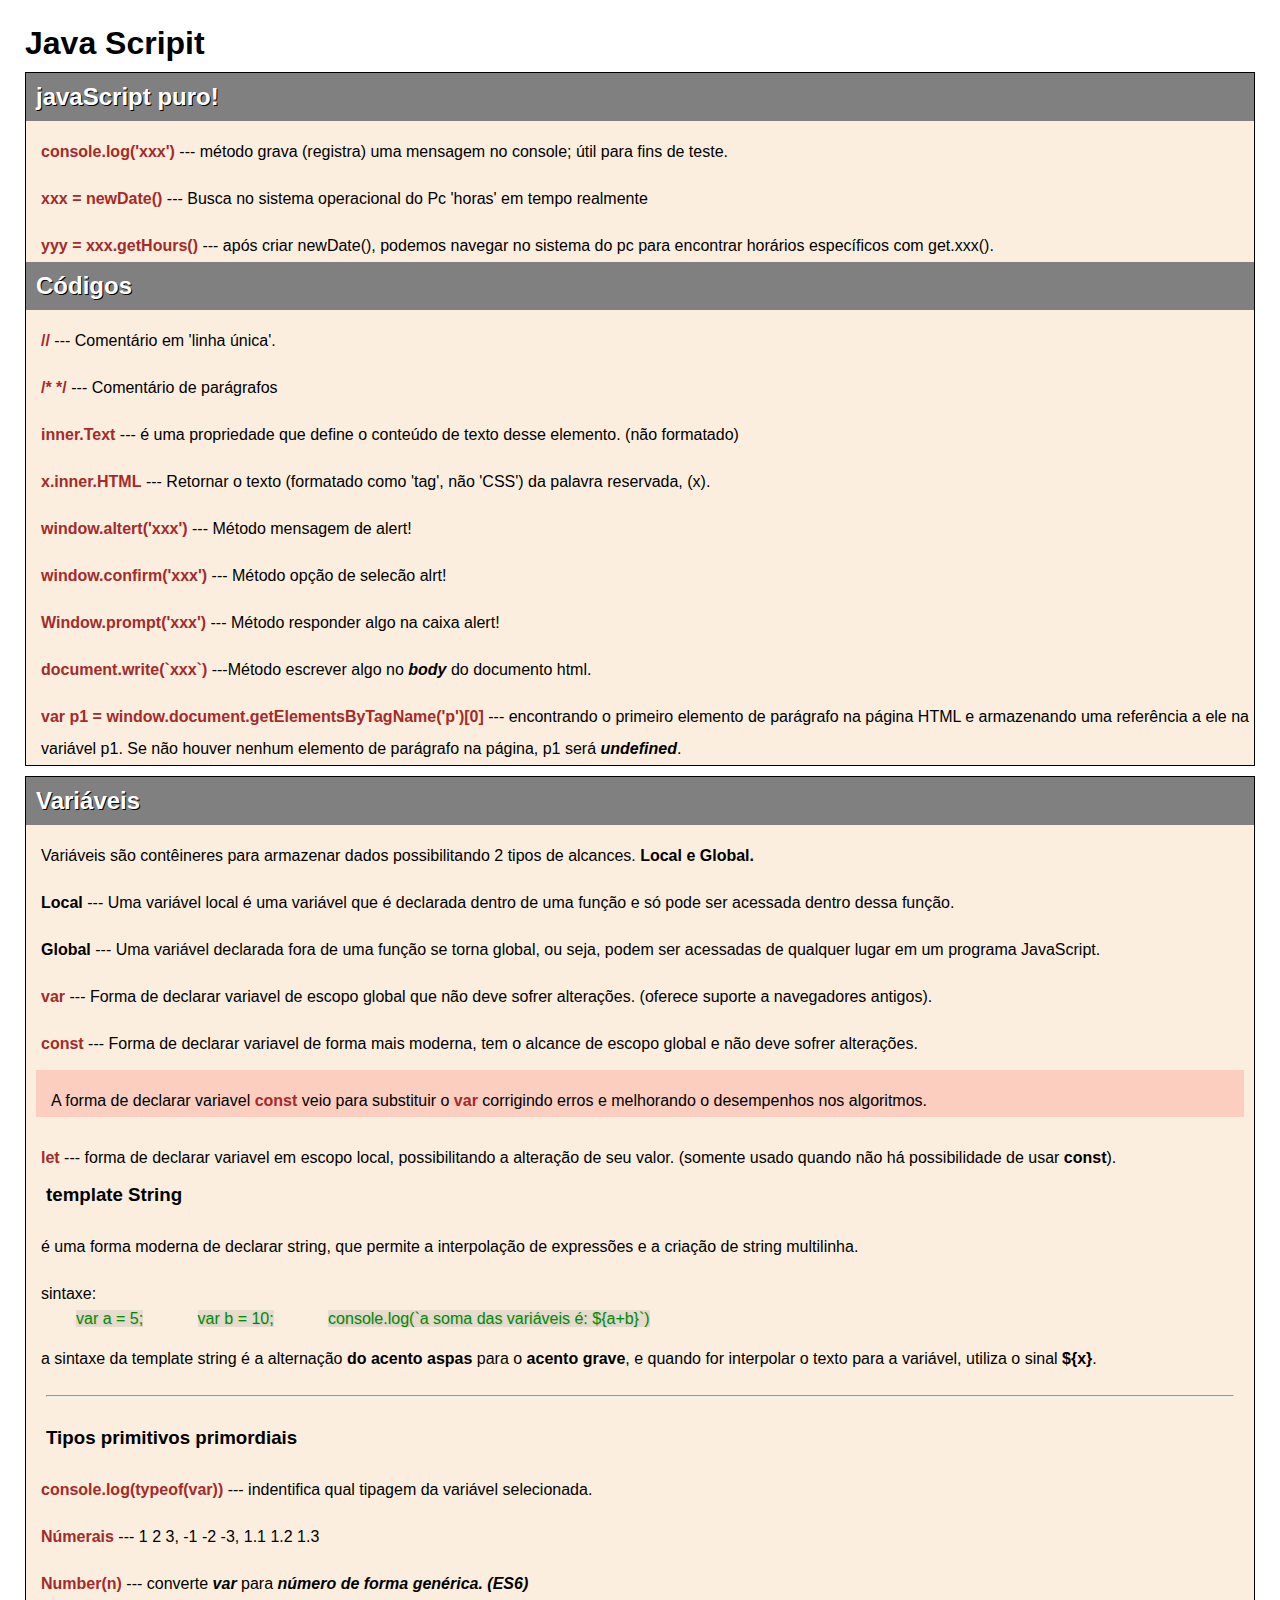
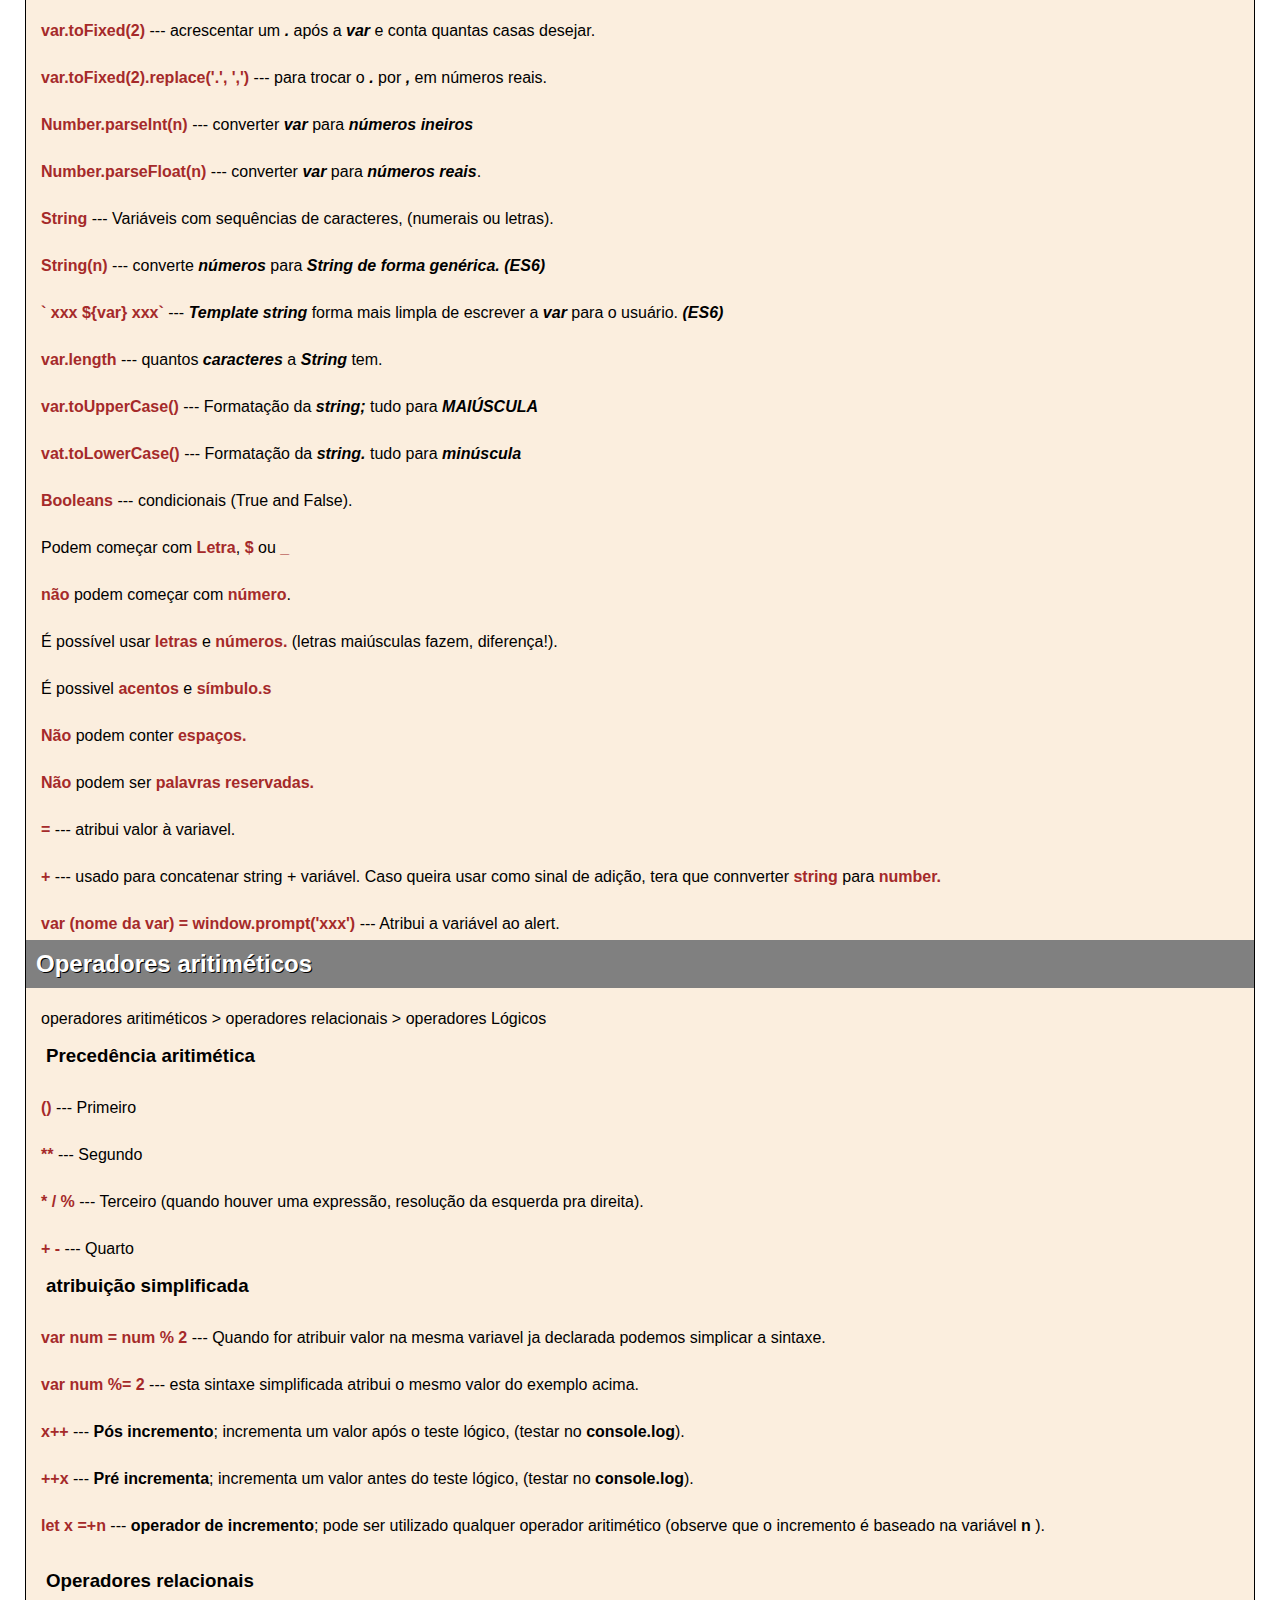
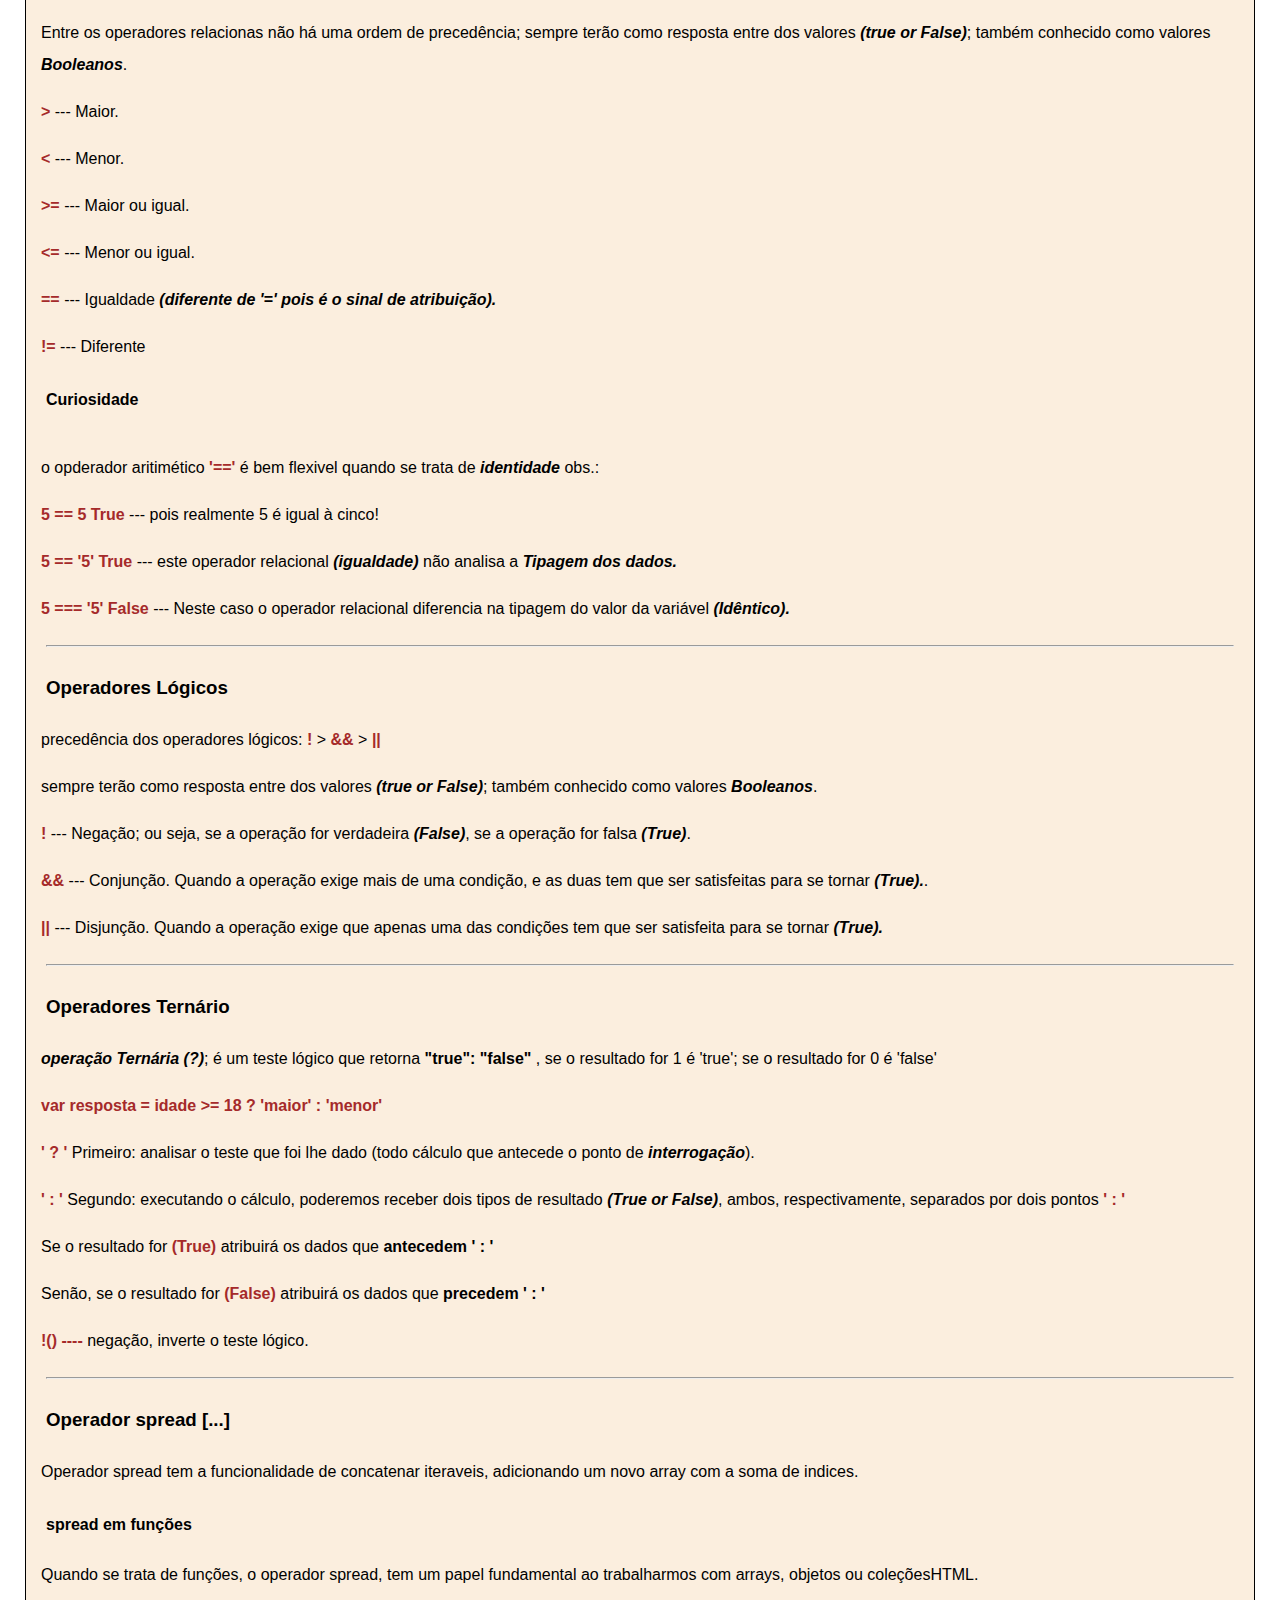
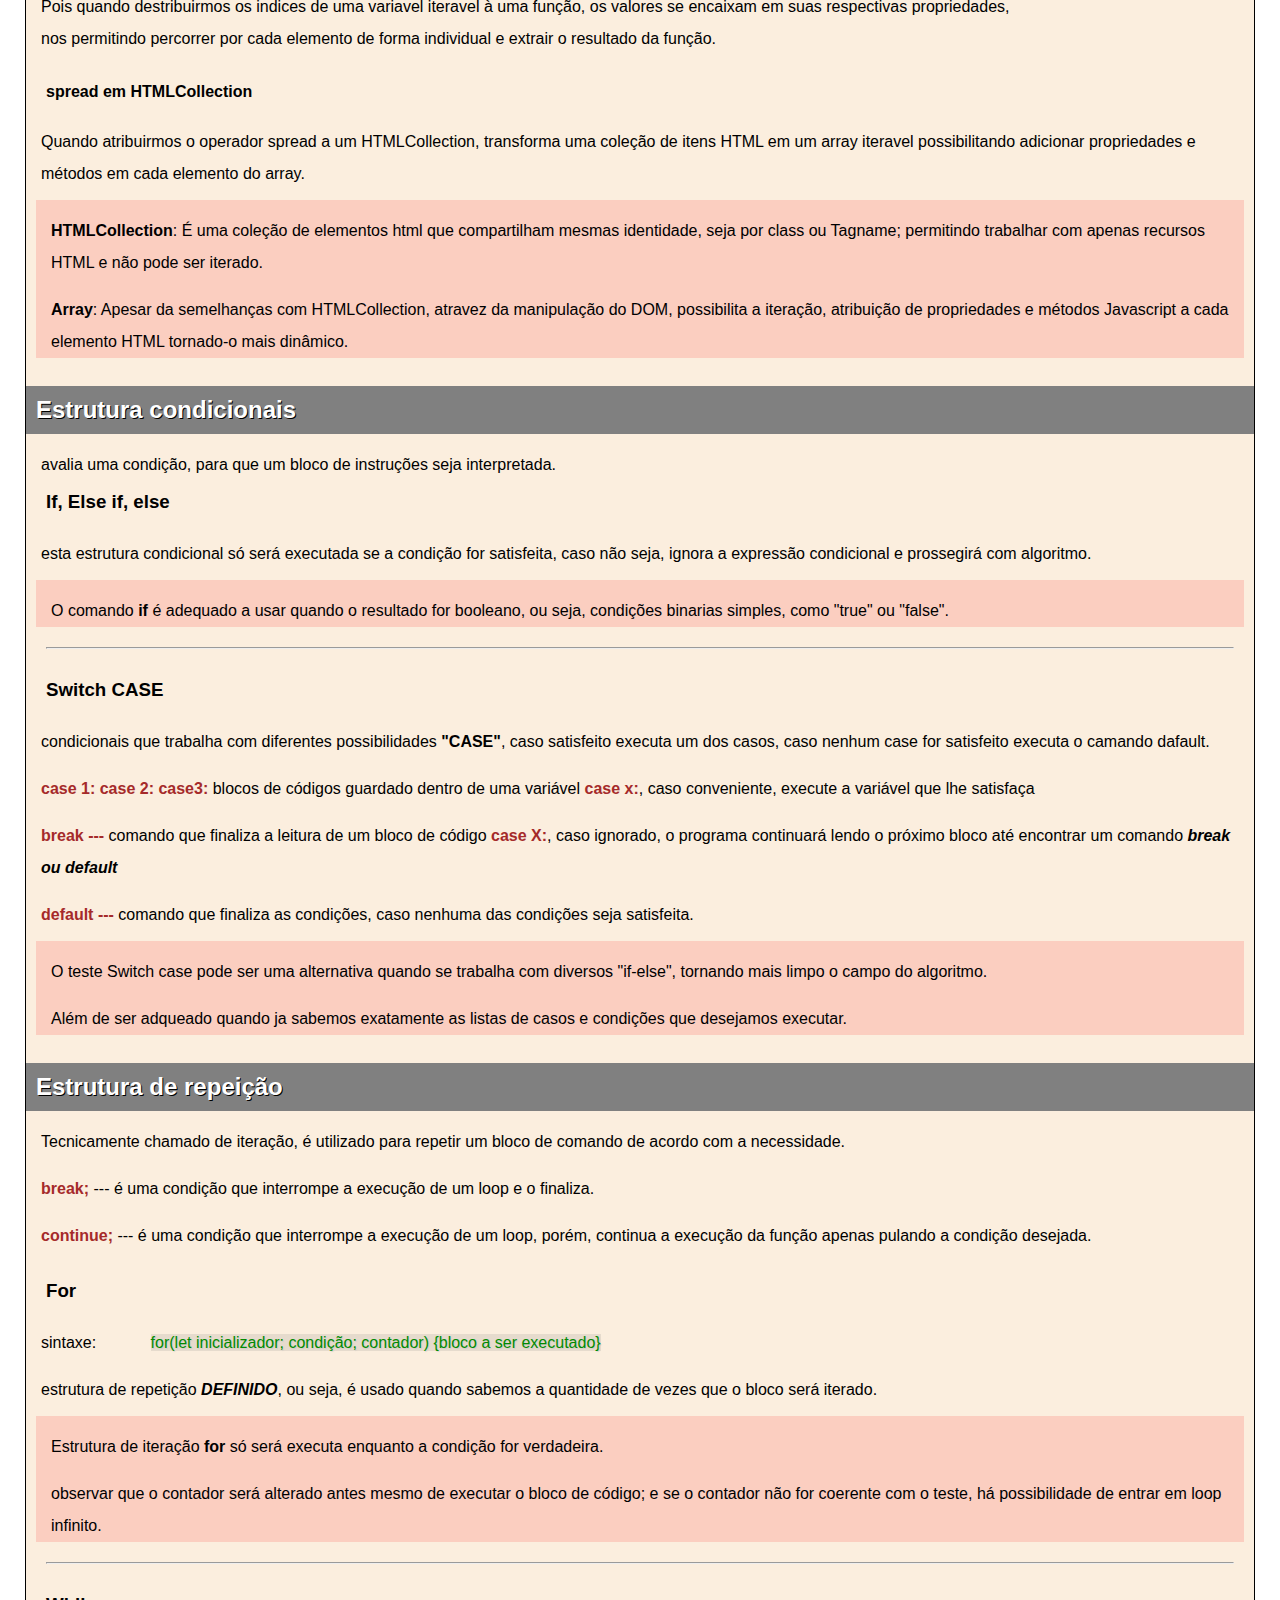
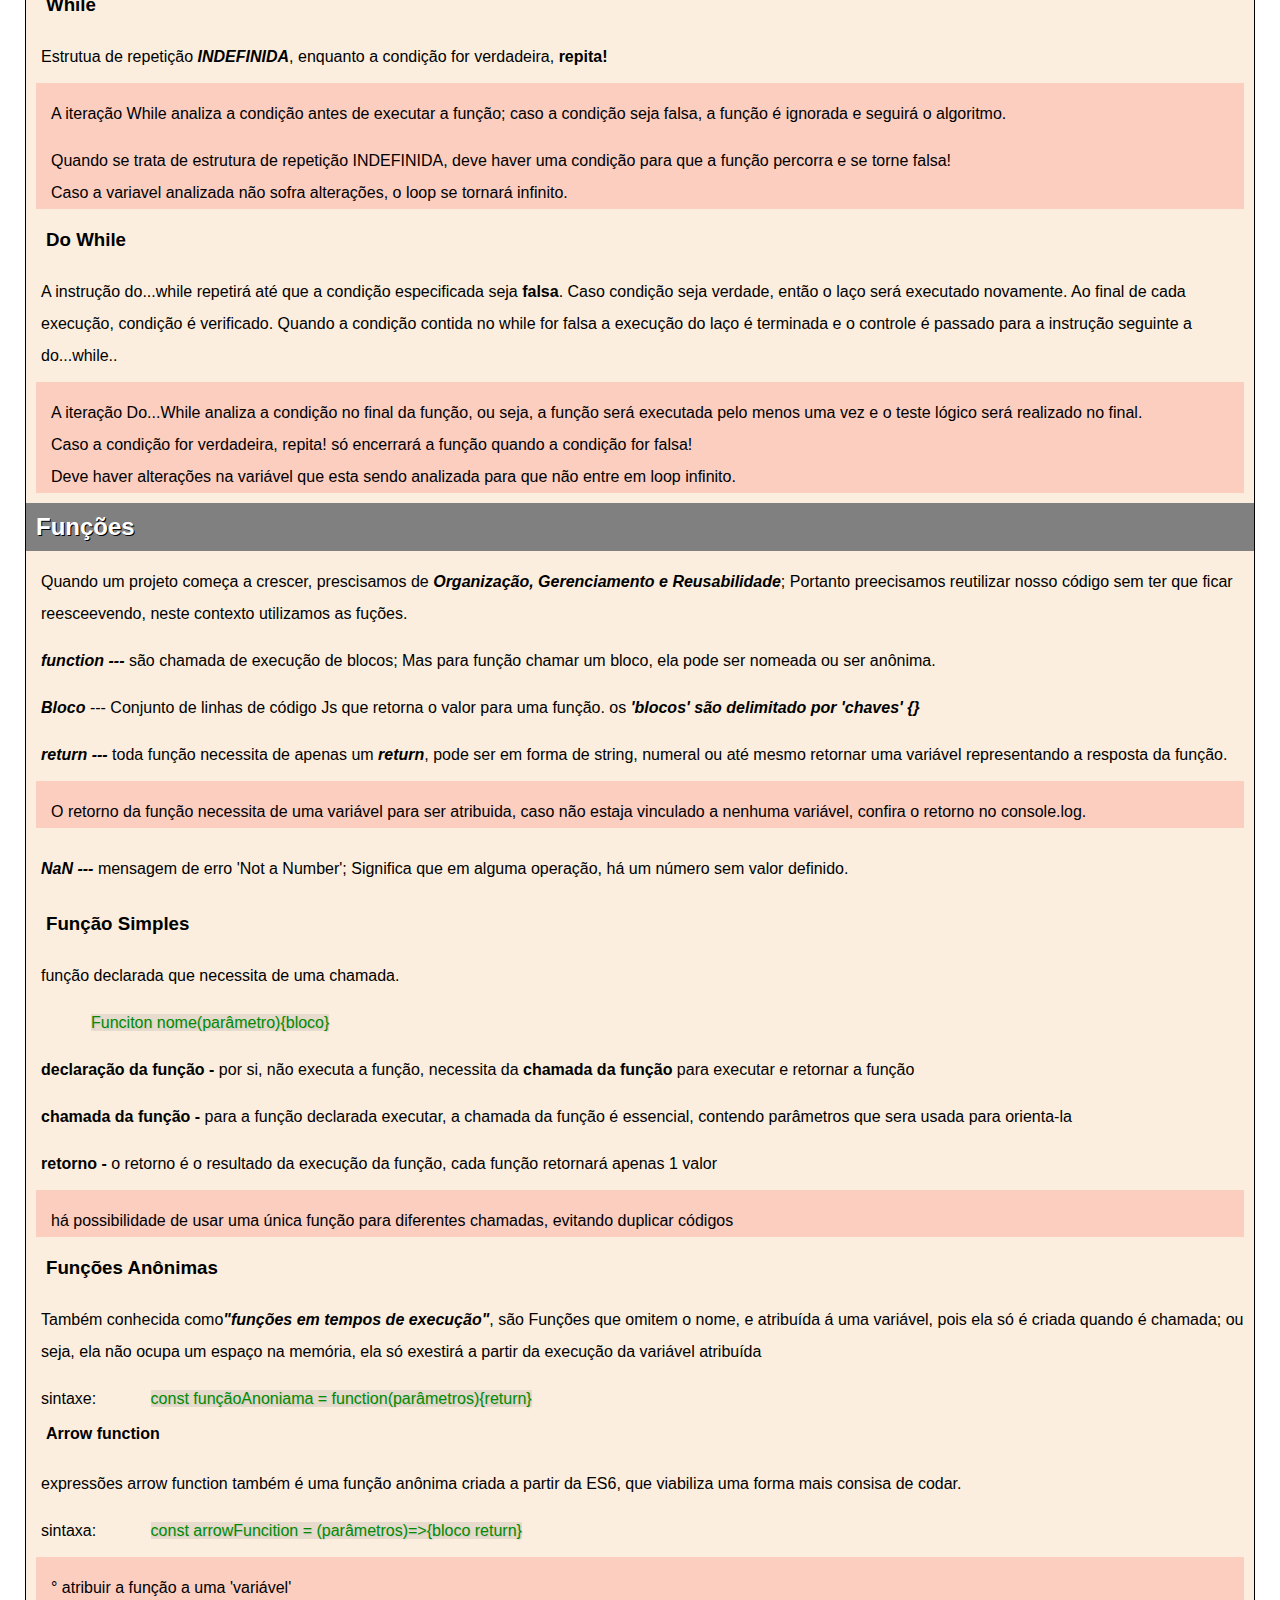
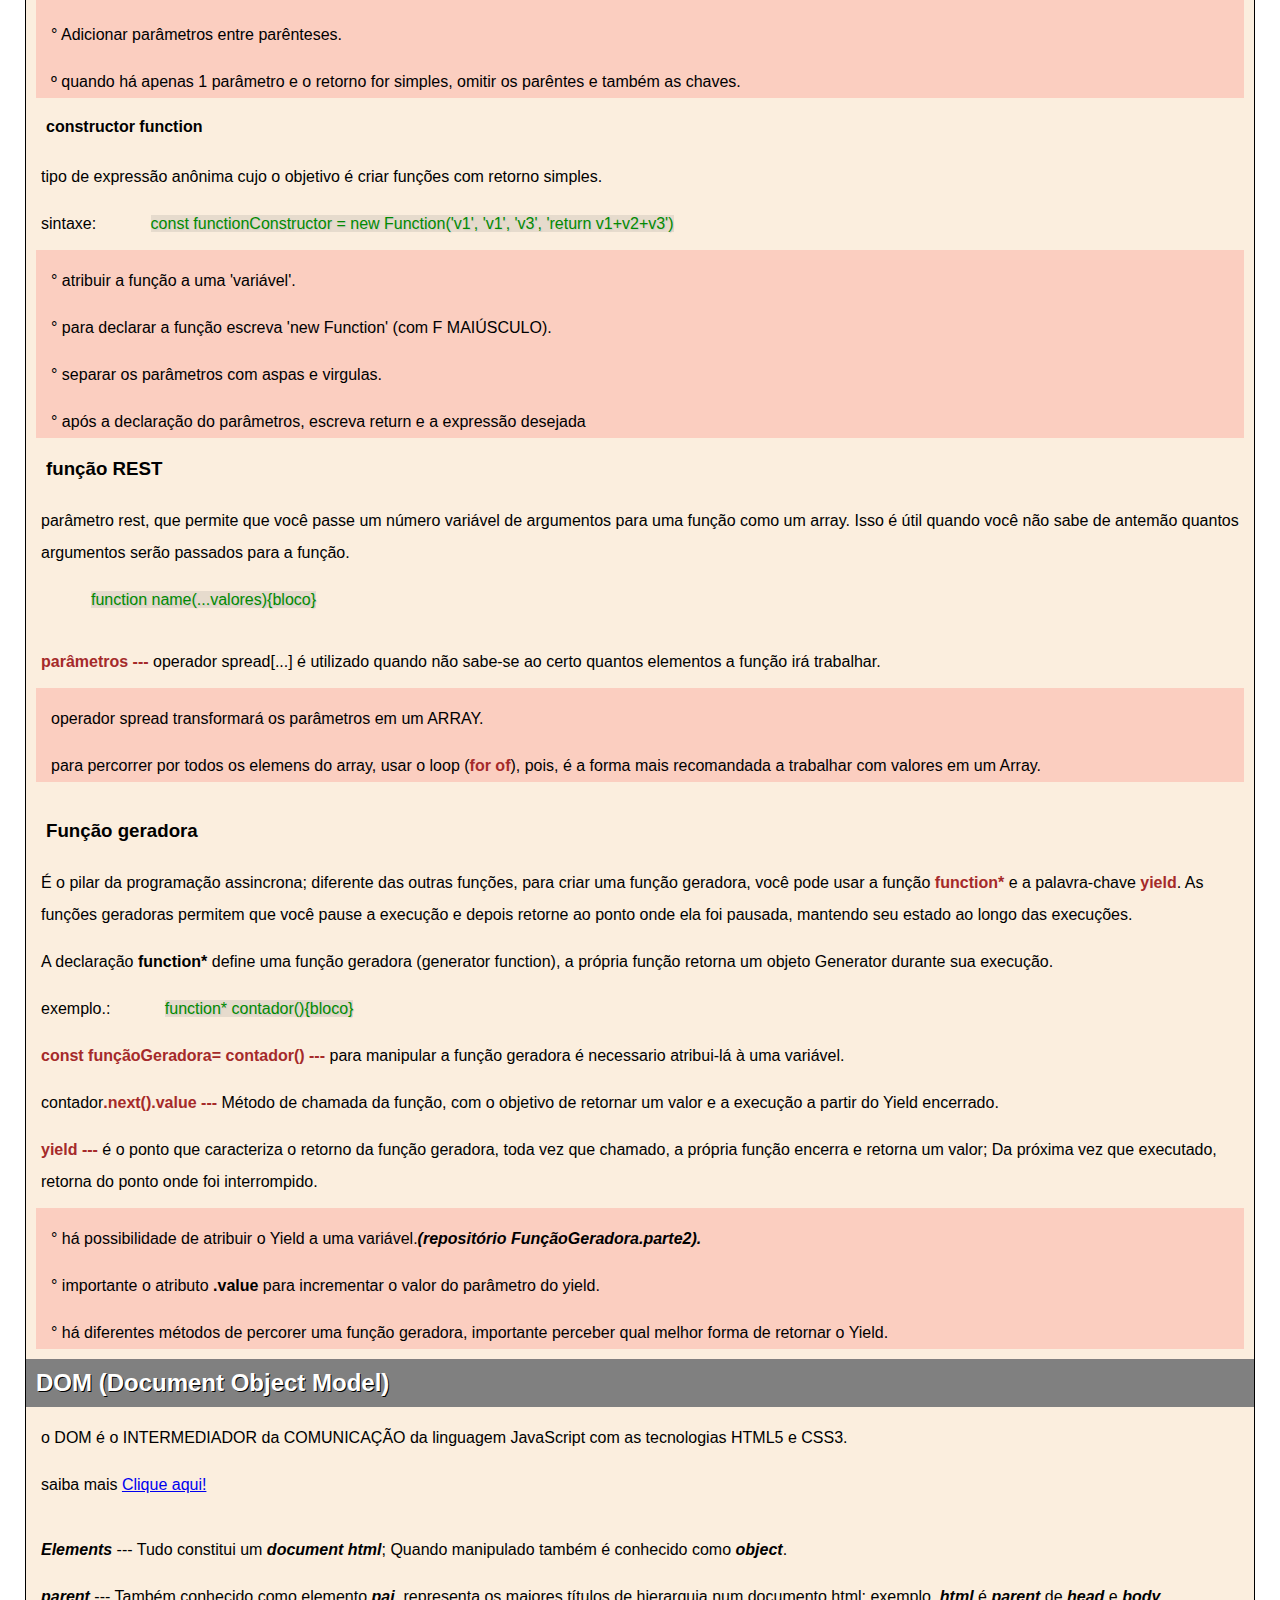
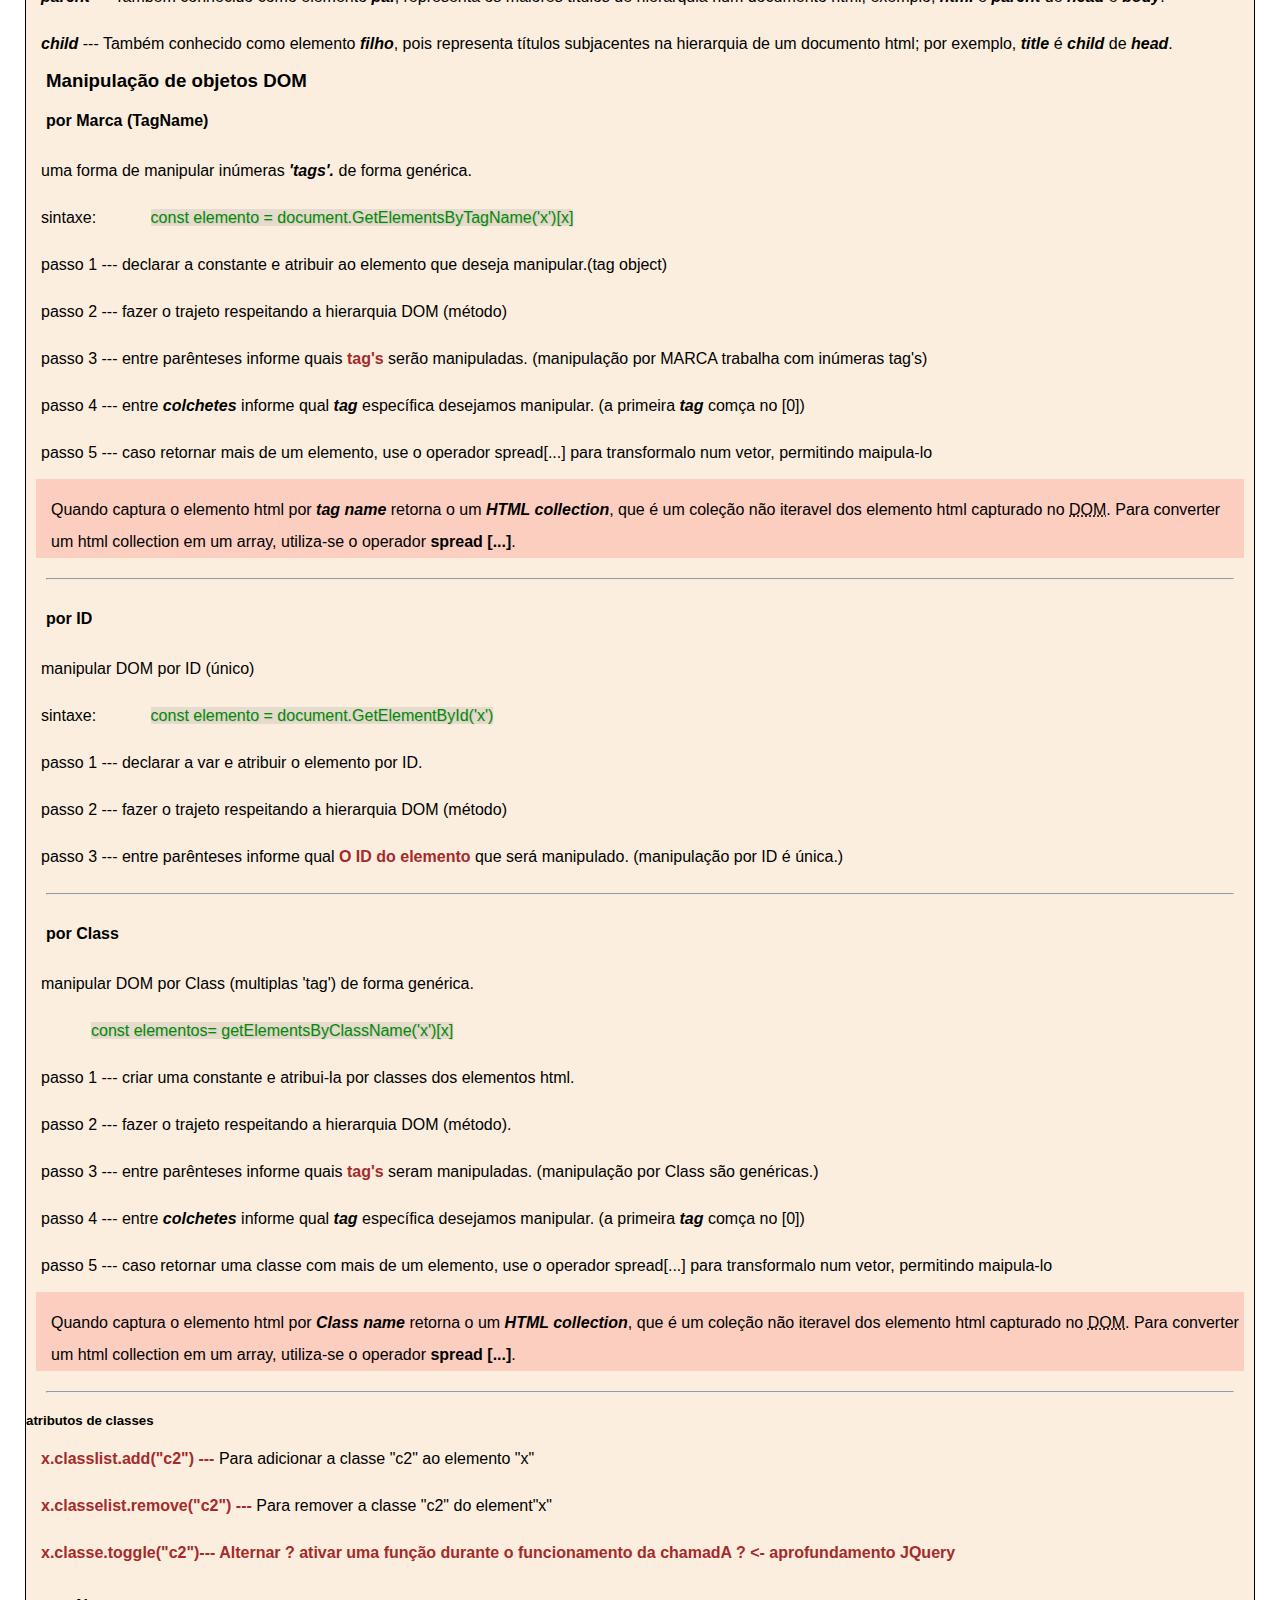
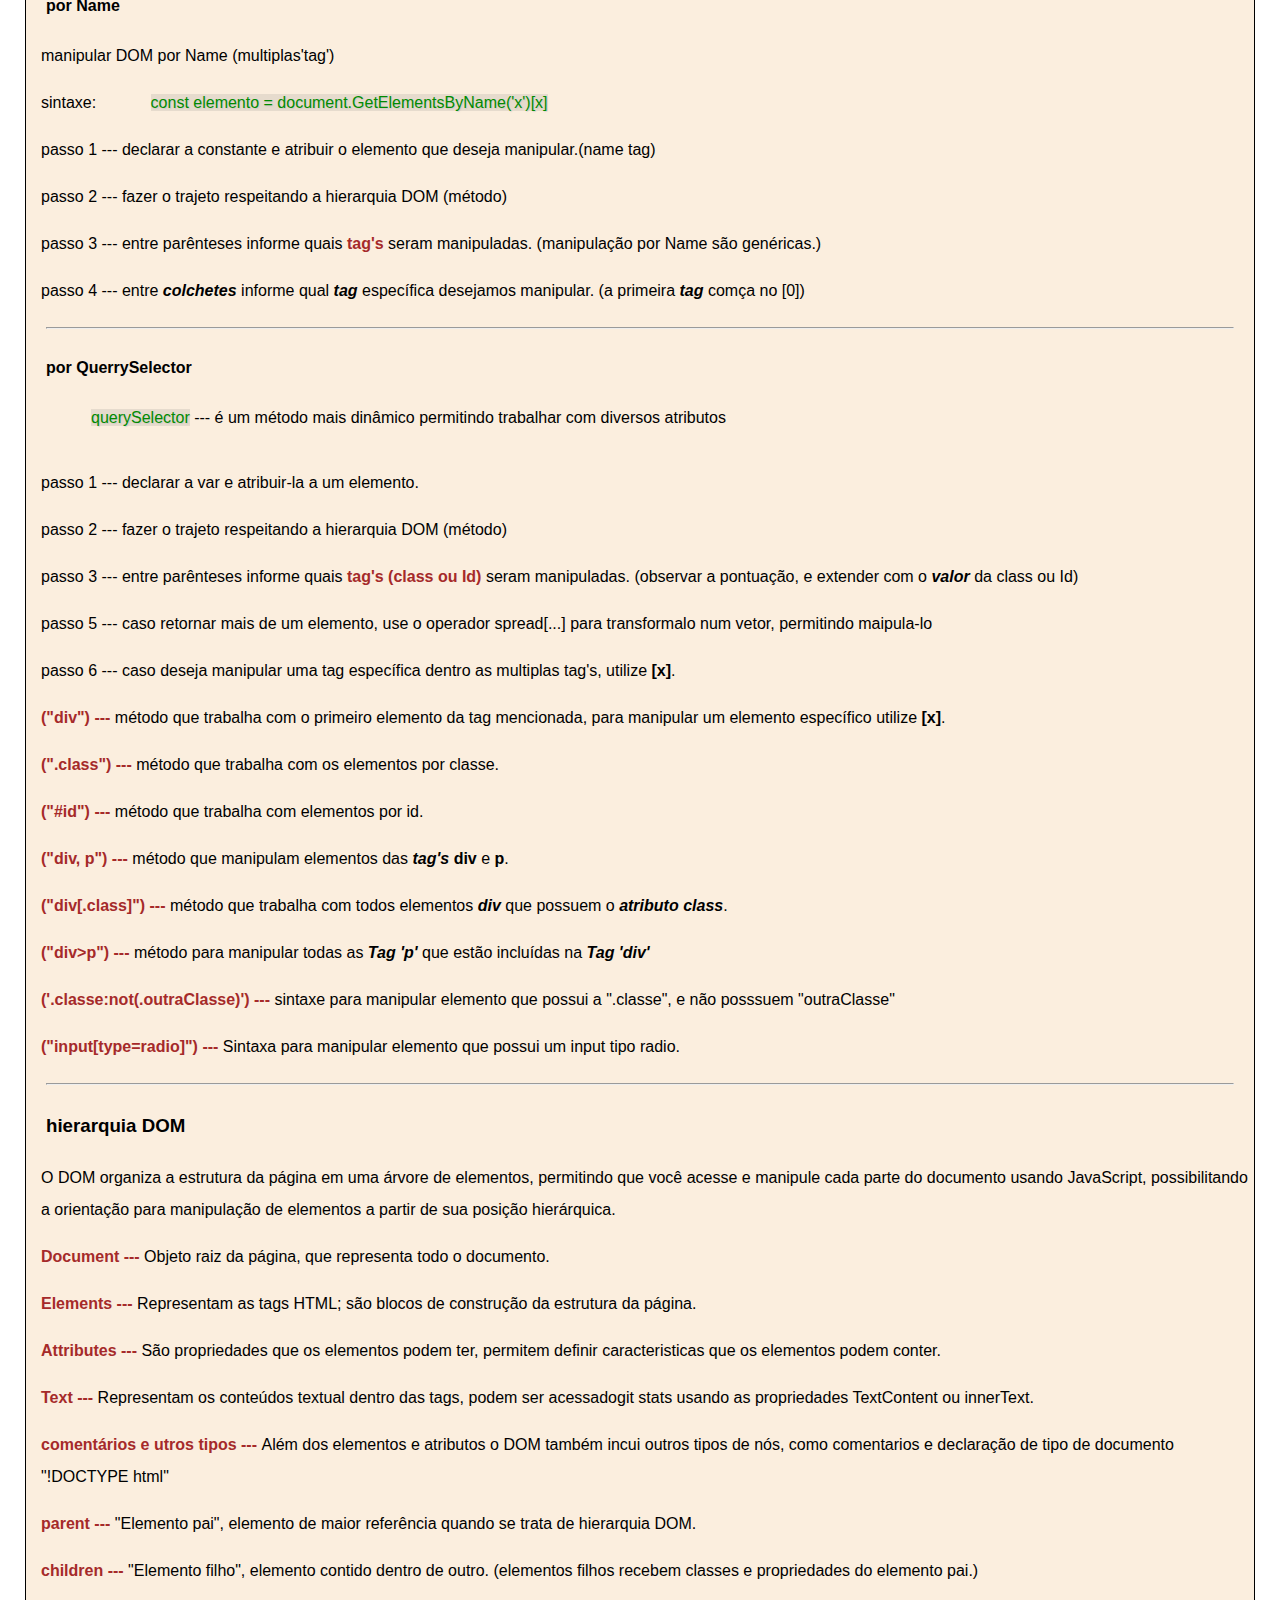
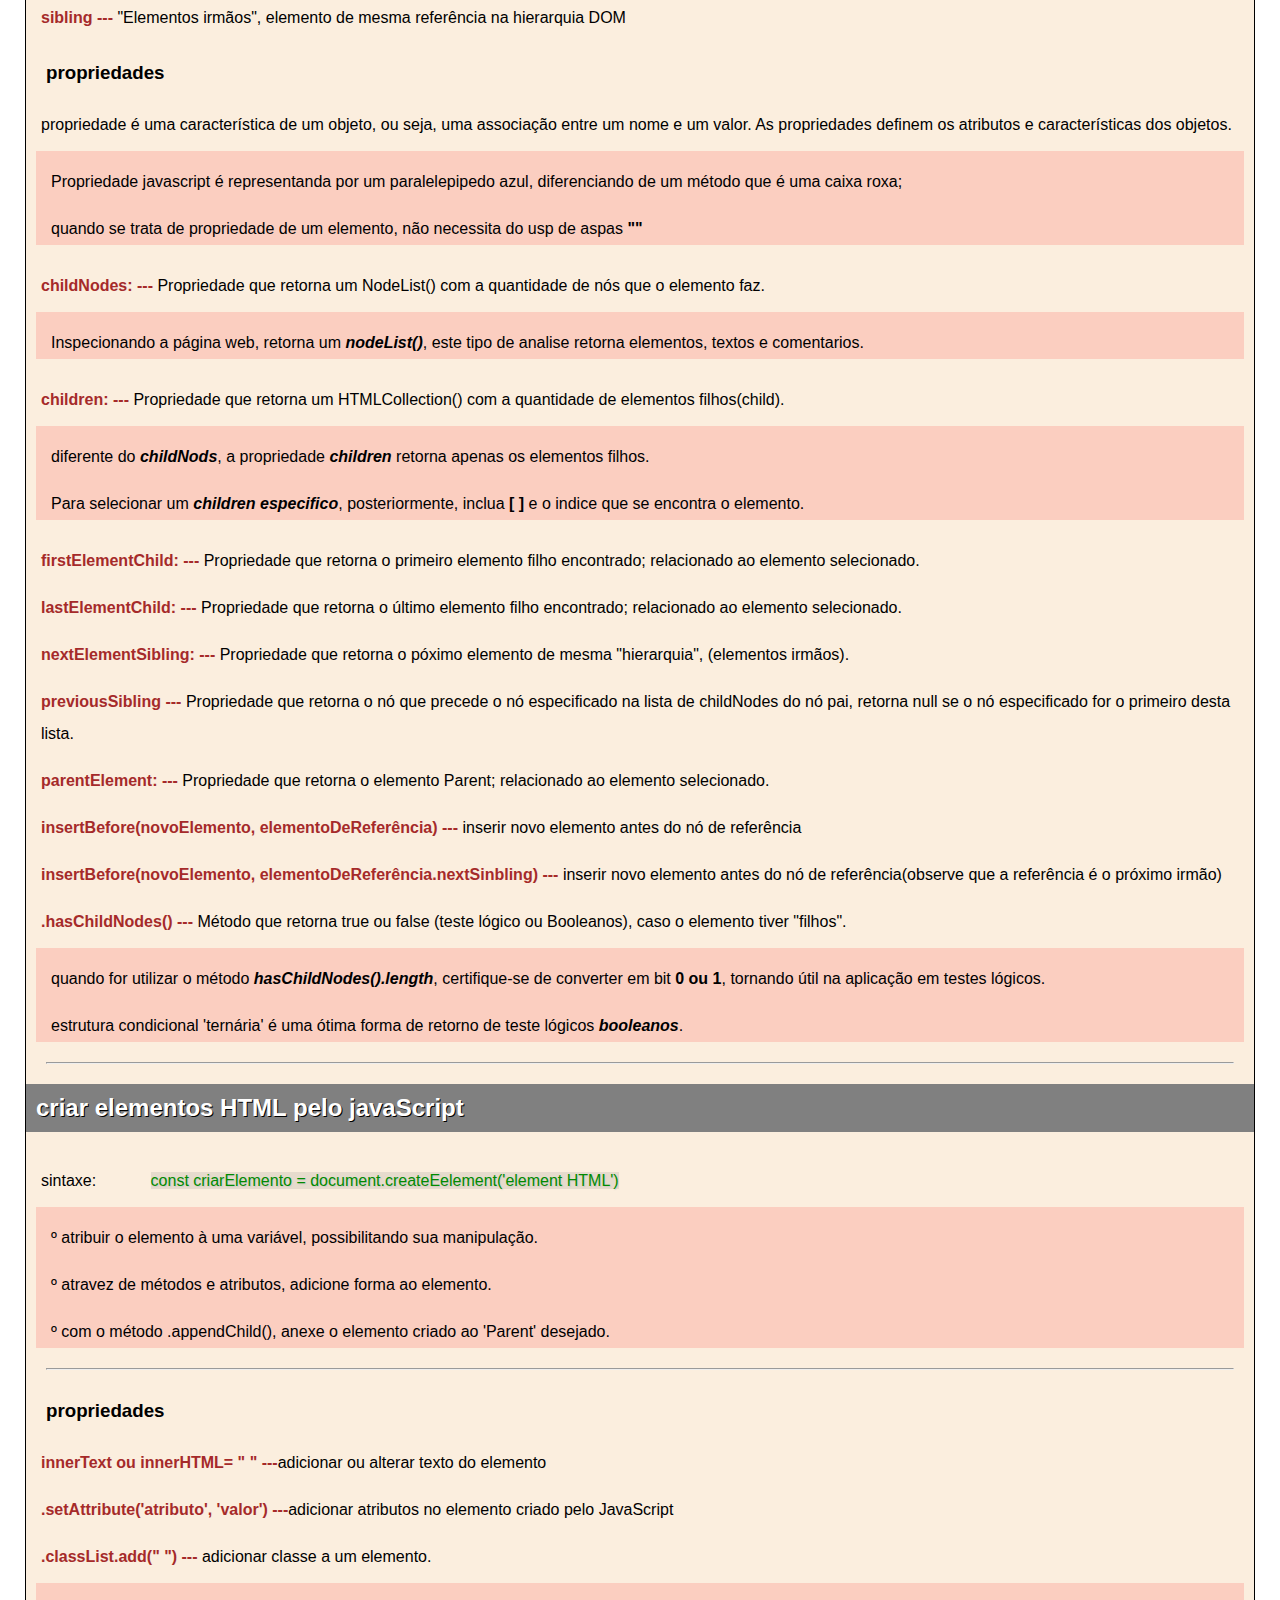
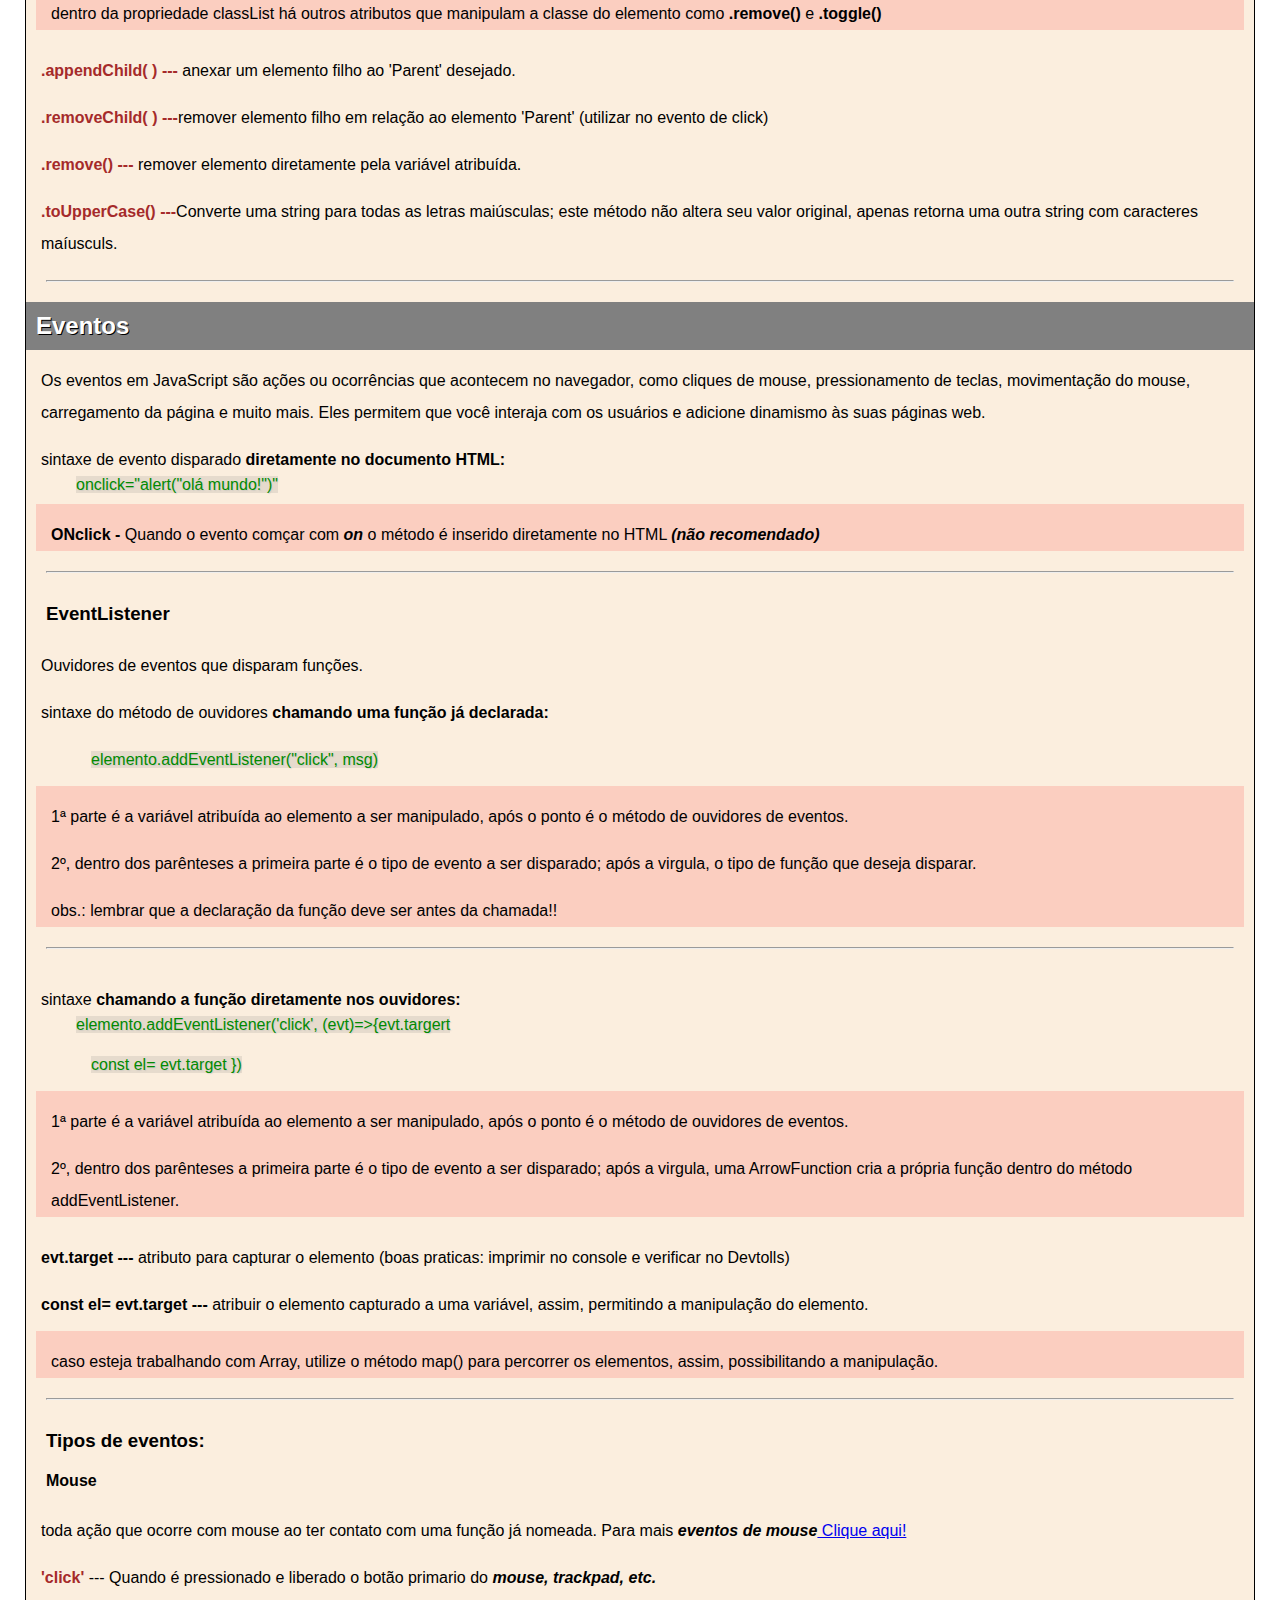
<file: index.html>
<!DOCTYPE html>
<html lang="en">
<head>
    <meta charset="UTF-8">
    <meta name="viewport" content="width=device-width, initial-scale=1.0">
    <title>Document</title>
    <link rel="stylesheet" href="style.css">
</head>
<body>
    <h1>Java Scripit</h1>
    <section class="principal">      
        <article class="secundaria">
            <h2>javaScript puro!</h2>
            <p><code>console.log('xxx')</code> --- método grava (registra) uma mensagem no console; útil para fins de teste.</p>
            <p><code>xxx = newDate()</code>  --- Busca no sistema operacional do Pc 'horas' em tempo realmente</p>
            <p><code>yyy = xxx.getHours()</code> --- após criar newDate(), podemos navegar no sistema do pc para encontrar horários específicos com get.xxx().</p>
            <h2>Códigos</h2>
            <p><code> // </code> --- Comentário em 'linha única'.</p>
            <p><code> /* */</code> --- Comentário de parágrafos</p>
            <p><code>inner.Text</code> ---  é uma propriedade que define o conteúdo de texto desse elemento. (não formatado)</p>
            <p><code>x.inner.HTML</code> --- Retornar o texto (formatado como 'tag', não 'CSS') da palavra reservada, (x).</p>
            <p><code> window.altert('xxx')</code>  ---  Método mensagem de alert!</p>
            <p><code> window.confirm('xxx')</code> --- Método opção de selecão alrt!</p>
            <p><code> Window.prompt('xxx')</code> --- Método responder algo na caixa alert!</p>
            <p><code>document.write(`xxx`)</code> ---Método escrever algo no <i>body</i> do documento html.</p>
            <p><code>var p1 = window.document.getElementsByTagName('p')[0]</code> ---  encontrando o primeiro elemento de parágrafo na página HTML e armazenando uma referência a ele na variável p1. Se não houver nenhum elemento de parágrafo na página, p1 será <i>undefined</i>.</p> 
        </article>
        <article class="secundaria">
            <h2>Variáveis</h2>
                <P>Variáveis são contêineres para armazenar dados possibilitando 2 tipos de alcances. <b>Local e Global.</b></P>
                <p><b>Local</b> --- Uma variável local é uma variável que é declarada dentro de uma função e só pode ser acessada dentro dessa função.</p>
                <p><b>Global</b> --- Uma variável declarada fora de uma função se torna global, ou seja, podem ser acessadas de qualquer lugar em um programa JavaScript.</p>
                <p><code>var</code> --- Forma de declarar variavel de escopo global que não deve sofrer alterações. (oferece suporte a navegadores antigos).</p>
                <p><code>const</code> --- Forma de declarar variavel de forma mais moderna, tem o alcance de escopo global e não deve sofrer alterações.</p>
                <blockquote>
                    <p>A forma de declarar variavel <code>const</code> veio para substituir o <code>var</code> corrigindo erros e melhorando o desempenhos nos algoritmos.</p>
                </blockquote>
                <p><code>let</code> --- forma de declarar variavel em escopo local, possibilitando a alteração de seu valor. (somente usado quando não há possibilidade de usar <b>const</b>).</p>
                <h3>template String</h3>
                    <p>é uma forma moderna de declarar string, que permite a interpolação de expressões e a criação de string multilinha.</p>
                    <p>sintaxe: </p>
                    <code class="codigo">var a = 5;</code>
                    <code class="codigo">var b = 10;</code>
                    <code class="codigo">console.log(`a soma das variáveis é: ${a+b}`)</code>
                    <p>a sintaxe da template string é a alternação <b>do acento aspas</b> para o <b>acento grave</b>, e quando for interpolar o texto para a variável, utiliza o sinal <b>${x}</b>.</p>
                    <hr>
                <h3>Tipos primitivos primordiais</h3>
                    <p><code>console.log(typeof(var))</code> --- indentifica qual tipagem da variável selecionada.</p>
                    <p><code>Númerais</code> --- 1 2 3,  -1 -2 -3,  1.1 1.2 1.3</p>
                    <p><code>Number(n)</code> --- converte <i>var </i>para <i>número de forma genérica. (ES6)</i></p>
                    <p><code>var.toFixed(2) </code> --- acrescentar um <i>.</i> após a <i>var</i> e conta quantas casas desejar.</p>
                    <p><code>var.toFixed(2).replace('.', ',')</code> --- para trocar o <i>.</i> por <i>,</i> em números reais.</p>
                    <p><code>Number.parseInt(n)</code> --- converter <i>var</i> para <i>números ineiros</i></p>
                    <p><code>Number.parseFloat(n)</code> --- converter <i>var</i> para <i>números reais</i>.</p>
                    <p><code>String </code> --- Variáveis com sequências de caracteres, (numerais ou letras).</p>
                    <p><code>String(n)</code> --- converte <i>números</i> para <i>String de forma genérica. (ES6)</i></p>
                    <p><code>` xxx ${var} xxx`</code> --- <i>Template string</i> forma mais limpla de escrever a <i>var</i> para o usuário. <i>(ES6)</i></p>
                    <P><code>var.length</code> --- quantos <i>caracteres</i> a <i>String</i> tem.</P>
                    <p><code>var.toUpperCase()</code> --- Formatação da <i>string;</i> tudo para <i>MAIÚSCULA</i></p>
                    <p><code>vat.toLowerCase()</code> --- Formatação da <i>string.</i> tudo para <i>minúscula</i></p>
                    <p><code>Booleans</code> --- condicionais (True and False).</p>
                    <p> Podem começar com <code>Letra</code>, <code>$</code> ou <code>_</code></p>
                    <p><code>não </code> podem começar com <code>número</code>.</p>
                    <p> É possível usar <code>letras</code> e <code>números.</code> (letras maiúsculas fazem, diferença!).</p>
                    <p> É possivel <code>acentos</code> e <code>símbulo.s</code></p>
                    <p><code>Não</code> podem conter <code>espaços.</code></p>
                    <p><code>Não</code> podem ser <code>palavras reservadas.</code></p>
                    <p><code> = </code> --- atribui valor à variavel.</p>
                    <p><code> + </code> --- usado para concatenar string + variável. Caso queira usar como sinal de adição, tera que connverter <code>string</code> para <code>number.</code></p>
                    <p><code> var (nome da var) = window.prompt('xxx')</code> --- Atribui a variável ao alert.</p>
            <h2>Operadores aritiméticos</h2>
                <p>operadores aritiméticos > operadores relacionais > operadores Lógicos</p>
                <h3>Precedência aritimética</h3>
                    <p><code> ()</code> --- Primeiro</p>
                    <p><code> ** </code>--- Segundo </p>
                    <p><code> * / % </code> --- Terceiro (quando houver uma expressão, resolução da esquerda pra direita).</p>
                    <p><code> + - </code> --- Quarto</p>
                <h3>atribuição simplificada</h3>
                    <p><code>var num = num % 2 </code> --- Quando for atribuir valor na mesma variavel ja declarada podemos simplicar a sintaxe.</p>
                    <p><code>var num %= 2</code> --- esta sintaxe simplificada atribui o mesmo valor do exemplo acima.</p>
                    <p><code> x++ </code> --- <b>Pós incremento</b>; incrementa um valor após o teste lógico, (testar no <b>console.log</b>).</p>
                    <p><code> ++x </code> --- <b>Pré incrementa</b>; incrementa um valor antes do teste lógico, (testar no <b>console.log</b>).</p>
                    <p><code> let x =+n</code> --- <b>operador de incremento</b>; pode ser utilizado qualquer operador aritimético (observe que o incremento é baseado na variável <b>n</b> ).</p>
                    <br>
                <h3>Operadores relacionais</h3>
                    <p>Entre os operadores relacionas não há uma ordem de precedência; sempre terão como resposta entre dos valores <i>(true or False)</i>; também conhecido como valores <i>Booleanos</i>.</p>
                    <p><code>></code> --- Maior.</p>
                    <p><code><</code> --- Menor.</p>
                    <p><code>>=</code> --- Maior ou igual.</p>
                    <p><code><=</code> --- Menor ou igual.</p>
                    <p><code>==</code> --- Igualdade <i>(diferente de '=' pois é o sinal de atribuição).</i></p>
                    <p><code>!=</code> --- Diferente</p>
                    <br>
                    <h4>Curiosidade</h4>
                        <br>
                        <p>o opderador aritimético <code>'=='</code> é bem flexivel quando se trata de <i>identidade</i> obs.:</p>
                        <p><code>5 ==  5  True</code> --- pois realmente 5 é igual à cinco!</p>
                        <p><code>5 == '5' True</code> --- este operador relacional <i>(igualdade) </i> não analisa a <i>Tipagem dos dados.</i> </p>
                        <p><code>5 === '5' False</code> --- Neste caso o operador relacional diferencia na tipagem do valor da variável <i>(Idêntico).</i> </p>
                        <hr>
                <h3>Operadores Lógicos</h3>
                    <p>precedência dos operadores lógicos: <code>!</code> > <code> && </code> > <code> ||</code></p>
                    <p>sempre terão como resposta entre dos valores <i>(true or False)</i>; também conhecido como valores <i>Booleanos</i>.</p>
                    <p><code>!</code> --- Negação; ou seja, se a operação for verdadeira <i>(False)</i>, se a operação for falsa <i>(True)</i>.</p>
                    <p><code>&&</code> --- Conjunção. Quando a operação exige mais de uma condição, e as duas tem que ser satisfeitas para se tornar <i>(True).</i>.</p>
                    <p><code>||</code> --- Disjunção. Quando a operação exige que apenas uma das condições tem que ser satisfeita para se tornar <i>(True).</i></p>
                    <hr>
                <h3>Operadores Ternário</h3>
                    <p><i>operação Ternária (?)</i>; é um teste lógico que retorna <b>"true": "false"</b> , se o resultado for 1 é 'true'; se o resultado for 0 é 'false'</p>
                    <p><code>var resposta = idade >= 18 ? 'maior' : 'menor'</code></p>
                    <p><code> ' ? ' </code>Primeiro: analisar o teste que foi lhe dado (todo cálculo que antecede o ponto de <i>interrogação</i>).</p>
                    <p><code>' : ' </code> Segundo: executando o cálculo, poderemos receber dois tipos de resultado <i>(True or False)</i>, ambos, respectivamente, separados por dois pontos <code>' : '</code></p>
                    <p>Se o resultado for <code>(True)</code> atribuirá os dados que <b>antecedem  ' : '</b></p>
                    <p>Senão, se o resultado for <code>(False)</code> atribuirá os dados que <b>precedem ' : '</b> </p>
                    <p><code>!() ---- </code> negação, inverte o teste lógico.</p>
                    <hr>
                <h3>Operador spread [...]</h3>
                    <p>Operador spread tem a funcionalidade de concatenar iteraveis, adicionando um novo array com a soma de indices.</p>
                    <br>
                    <h4>spread em funções</h4>
                        <p> 
                            Quando se trata de funções, o operador spread, tem um papel fundamental ao trabalharmos com arrays, objetos ou coleçõesHTML.<br>
                            Pois quando destribuirmos os indices de uma variavel iteravel à uma função, os valores se encaixam em suas respectivas propriedades, <br>
                            nos permitindo percorrer por cada elemento de forma individual e extrair o resultado da função.
                        </p>
                        <br>
                    <h4>spread em HTMLCollection</h4>
                        <p>Quando atribuirmos o operador spread a um HTMLCollection, transforma uma coleção de itens HTML em um array iteravel possibilitando adicionar propriedades e métodos em cada elemento do array.</p>
                    <blockquote>
                        <p><b>HTMLCollection</b>: É uma coleção de elementos html que compartilham mesmas identidade, seja por class ou Tagname; permitindo trabalhar com apenas recursos HTML e não pode ser iterado.</p>
                        <p><b>Array</b>: Apesar da semelhanças com HTMLCollection, atravez da manipulação do DOM, possibilita a iteração, atribuição de propriedades e métodos Javascript a cada elemento HTML tornado-o mais dinâmico.</p>
                    </blockquote>
                    <br>
            <h2>Estrutura condicionais</h2>
                <p>avalia uma condição, para que um bloco de instruções seja interpretada.</p>
                <h3>If, Else if, else</h3>
                    <p>esta estrutura condicional só será executada se a condição for satisfeita, caso não seja, ignora a expressão condicional e prossegirá com algoritmo.</p>
                    <blockquote>
                        <p>O comando <b>if</b> é adequado a usar quando o resultado for booleano, ou seja, condições binarias simples, como "true" ou "false".</p>
                    </blockquote>
                    <hr>
                <h3>Switch CASE</h3>
                    <p>condicionais que trabalha com diferentes possibilidades <b>"CASE"</b>, caso satisfeito executa um dos casos, caso nenhum case for satisfeito executa o camando dafault.</p>
                    <p><code>case 1: case 2: case3:</code> blocos de códigos guardado dentro de uma variável <code>case x:</code>, caso conveniente, execute a variável que lhe satisfaça</p>
                    <p><code>break ---</code> comando que finaliza a leitura de um bloco de código <code>case X:</code>, caso ignorado, o programa continuará lendo o próximo bloco até encontrar um comando <i>break ou default</i></p>
                    <p><code>default ---</code> comando que finaliza as condições, caso nenhuma das condições seja satisfeita.</p>
                    <blockquote>
                        <p>O teste Switch case pode ser uma alternativa quando se trabalha com diversos "if-else", tornando mais limpo o campo do algoritmo.</p>
                        <p>Além de ser adqueado quando ja sabemos exatamente as listas de casos e condições que desejamos executar.</p>
                    </blockquote>
                    <br>
            <h2>Estrutura de repeição</h2>
                <p>Tecnicamente chamado de iteração, é utilizado para repetir um bloco de comando de acordo com a necessidade.</p>
                <p><code>break; </code> --- é uma condição que interrompe a execução de um loop e o finaliza.</p>
                <p><code>continue; </code> --- é uma condição que interrompe a execução de um loop, porém, continua a execução da função apenas pulando a condição desejada.</p>
                <br>
                <h3>For</h3>
                    <p>sintaxe: <code class="codigo">for(let inicializador; condição; contador) {bloco a ser executado}</code></p>
                    <p>estrutura de repetição <i>DEFINIDO</i>, ou seja, é usado quando sabemos a quantidade de vezes que o bloco será iterado.</p>
                    <blockquote>
                        <p>Estrutura de iteração <b>for</b> só será executa enquanto a condição for verdadeira.</p>
                        <p>observar que o contador será alterado antes mesmo de executar o bloco de código; e se o contador não for coerente com o teste, há possibilidade de entrar em loop infinito.</p>
                    </blockquote>
                    <hr>
                <h3>While</h3>     
                    <p>Estrutua de repetição <i>INDEFINIDA</i>, enquanto a condição for verdadeira, <b>repita!</b></p>
                    <blockquote>
                        <p>A iteração While analiza a condição antes de executar a função; caso a condição seja falsa, a função é ignorada e seguirá o algoritmo.</p>
                        <p>Quando se trata de estrutura de repetição INDEFINIDA, deve haver uma condição para que a função percorra e se torne falsa!<br> Caso a variavel analizada não sofra alterações, o loop se tornará infinito.</p>
                    </blockquote>
                <h3>Do While</h3>
                    <p>A instrução do...while repetirá até que a condição especificada seja <strong>falsa</strong>. Caso condição seja verdade, então o laço será executado novamente. Ao final de cada execução, condição é verificado. Quando a condição contida no while for falsa a execução do laço é terminada e o controle é passado para a instrução seguinte a do...while..</p>
                    <blockquote>
                        <p>A iteração Do...While analiza a condição no final da função, ou seja, a função será executada pelo menos uma vez e o teste lógico será realizado no final. <br> Caso a condição for verdadeira, repita! só encerrará a função quando a condição for falsa! <br> Deve haver alterações na variável que esta sendo analizada para que não entre em loop infinito.</p>
                    </blockquote>
                <h2>Funções</h2>
                    <p>Quando um projeto começa a crescer, prescisamos de <i>Organização, Gerenciamento e Reusabilidade</i>; Portanto preecisamos reutilizar nosso código sem ter que ficar reesceevendo, neste contexto utilizamos as fuções.</p>
                    <p><i>function  --- </i> são chamada de execução de blocos; Mas para função chamar um bloco, ela pode ser nomeada ou ser anônima.</p>
                    <p><i>Bloco</i> --- </i> Conjunto de linhas de código Js que retorna o valor para uma função. os <i>'blocos' são delimitado por 'chaves' {}</i></p>
                    <p><i>return --- </i> toda função necessita de apenas um <i>return</i>, pode ser em forma de string, numeral ou até mesmo retornar uma variável representando a resposta da função.</p>
                    <blockquote>
                        <p>O retorno da função necessita de uma variável para ser atribuida, caso não estaja vinculado a  nenhuma variável, confira o retorno no console.log. </p>
                    </blockquote>
                    <p><i>NaN --- </i> mensagem de erro 'Not a Number'; Significa que em alguma operação, há um número sem valor definido.</p>     
                    <br>
                    <h3>Função Simples</h3>
                        <p>função declarada que necessita de uma chamada.</p>
                        <p><code class="codigo">Funciton nome(parâmetro){bloco}</code></p>
                        <p><b>declaração da função - </b> por si, não executa a função, necessita da <b>chamada da função</b> para executar e retornar a função</p>
                        <p><b>chamada da função - </b> para a função declarada executar, a chamada da função é essencial, contendo parâmetros que sera usada para orienta-la</p>
                        <p><b>retorno - </b> o retorno é o resultado da execução da função, cada função retornará apenas 1 valor</p>
                        <blockquote>
                            <p>há possibilidade de usar uma única função para diferentes chamadas, evitando duplicar códigos</p>
                        </blockquote>
                    <h3>Funções Anônimas</h3>
                        <p>Também conhecida como<i>"funções em tempos de execução"</i>, são Funções que omitem o nome, e atribuída á uma variável, pois ela só é criada quando é chamada; ou seja, ela não ocupa um espaço na memória, ela só exestirá a partir da execução da variável atribuída</p>
                        <p>sintaxe: <code class="codigo"> const funçãoAnoniama = function(parâmetros){return}</code></p>
                        <h4>Arrow function</h4>
                            <p>expressões arrow function também é uma função anônima criada a partir da ES6, que viabiliza uma forma mais consisa de codar.</p>
                            <p>sintaxa: <code class="codigo"> const arrowFuncition = (parâmetros)=>{bloco return}</code></p>
                            <blockquote>
                                <p>° atribuir a função a uma 'variável'</p>
                                <p>° Adicionar parâmetros entre parênteses.</p>
                                <p>º quando há apenas 1 parâmetro e o retorno for simples, omitir os parêntes e também as chaves.</p>
                            </blockquote>
                         <h4>constructor function</h4>
                            <p>tipo de expressão anônima cujo o objetivo é criar funções com retorno simples.</p>
                            <p>sintaxe: <code class="codigo">const functionConstructor = new Function('v1', 'v1', 'v3', 'return v1+v2+v3')</code></p>
                            <blockquote>
                                <p>° atribuir a função a uma 'variável'.</p>
                                <p>° para declarar a função escreva 'new Function' (com F MAIÚSCULO).</p>
                                <P>° separar os parâmetros com aspas e virgulas.</P>
                                <p>° após a declaração do parâmetros, escreva return e a expressão desejada</p>
                            </blockquote>
                    <h3>função REST</h3>
                        <p>parâmetro rest, que permite que você passe um número variável de argumentos para uma função como um array. Isso é útil quando você não sabe de antemão quantos argumentos serão passados para a função.</p>
                        <p><code class="codigo">function name(...valores){bloco}</code><p>
                        <p><code>parâmetros --- </code> operador spread[...] é utilizado quando não sabe-se ao certo quantos elementos a função irá trabalhar.</p>
                        <blockquote>    
                            <p>operador spread transformará os parâmetros em um ARRAY.</p>
                            <P>para percorrer por todos os elemens do array, usar o loop (<code>for of</code>), pois, é a forma mais recomandada a trabalhar com valores em um Array.</P>
                        </blockquote>
                        <br>
                    <h3>Função geradora</h3>
                        <p>É o pilar da programação assincrona; diferente das outras funções, para criar uma função geradora, você pode usar a função <code>function*</code> e a palavra-chave <code>yield</code>. As funções geradoras permitem que você pause a execução e depois retorne ao ponto onde ela foi pausada, mantendo seu estado ao longo das execuções.</p>
                        <p>A declaração <b>function*</b> define uma função geradora (generator function), a própria função retorna um objeto Generator durante sua execução.</p>
                        <p>exemplo.: <code class="codigo">function* contador(){bloco}</code></p>
                        <p><code>const funçãoGeradora= contador() ---</code> para manipular a função geradora é necessario atribui-lá à uma variável.</p>
                        <p>contador<code>.next().value --- </code> Método de chamada da função, com o objetivo de retornar um valor e a execução a partir do Yield encerrado.</p>
                        <p><code>yield ---</code> é o ponto que caracteriza o retorno da função geradora, toda vez que chamado, a própria função encerra e retorna um valor; Da próxima vez que executado, retorna do ponto onde foi interrompido.</p>
                        <blockquote>
                            <p>° há possibilidade de atribuir o Yield a uma variável.<i>(repositório FunçãoGeradora.parte2).</i></p>
                            <p>° importante o atributo <b>.value</b> para incrementar o valor do parâmetro do yield.</p>
                            <p>° há diferentes métodos de percorer uma função geradora, importante perceber qual melhor forma de retornar o Yield.</p>
                        </blockquote>
            <h2>DOM (Document Object Model)</h2>
                <p> o DOM é o INTERMEDIADOR da COMUNICAÇÃO da linguagem JavaScript com as tecnologias HTML5 e CSS3.</p>
                <p>saiba mais <a href="https://www.alura.com.br/artigos/o-que-e-o-dom?utm_term=&utm_campaign=%5BSearch%5D+%5BPerformance%5D+-+Dynamic+Search+Ads+-+Artigos+e+Conte%C3%BAdos&utm_source=adwords&utm_medium=ppc&hsa_acc=7964138385&hsa_cam=11384329873&hsa_grp=111087461203&hsa_ad=687448474447&hsa_src=g&hsa_tgt=aud-456779235794:dsa-843358956400&hsa_kw=&hsa_mt=&hsa_net=adwords&hsa_ver=3&gad_source=1&gclid=Cj0KCQiAtaOtBhCwARIsAN_x-3KMlOx0ymL8ISqRoHFMZrVJHbdhuBNyM-RgEBMrsKRag9zPn4SnKKEaAgVnEALw_wcB" target="_blank" rel="external"> Clique aqui!</a></p>
                <br>
                <p><i>Elements</i> --- Tudo constitui um <i>document html</i>; Quando manipulado também é conhecido como <i>object</i>.</p>
                <p><i>parent</i> --- Também conhecido como elemento <i>pai</i>, representa os maiores títulos de hierarquia num documento html; exemplo, <i>html</i> é <i>parent</i> de <i>head</i> e <i>body</i>.</p>
                <p><i>child</i> --- Também conhecido como elemento <i>filho</i>, pois representa títulos subjacentes na hierarquia de um documento html; por exemplo, <i>title</i> é <i>child</i> de <i>head</i>.</p>
                <h3 class="secundario">Manipulação de objetos DOM</h3>
                    <h4>por Marca (TagName)</h4>
                        <p>uma forma de manipular inúmeras <i>'tags'.</i> de forma genérica.</p>
                        <p>sintaxe: <code class="codigo">const elemento = document.GetElementsByTagName('x')[x]</code></p>
                        <p>passo 1 --- declarar a constante e atribuir ao elemento que deseja manipular.(tag object)</p>
                        <p>passo 2 --- fazer o trajeto respeitando a hierarquia DOM (método)</p>
                        <p>passo 3 --- entre parênteses informe quais <code>tag's</code> serão manipuladas. (manipulação por MARCA trabalha com inúmeras tag's)</p>
                        <p>passo 4 --- entre <i>colchetes</i> informe qual <i>tag</i> específica desejamos manipular. (a primeira <i>tag</i> comça no [0])</p>
                        <p>passo 5 --- caso retornar mais de um elemento, use o operador spread[...] para transformalo num vetor, permitindo maipula-lo</p>
                        <blockquote>
                            <p>Quando captura o elemento html por <i>tag name</i> retorna o um <i>HTML collection</i>, que é um coleção não iteravel dos elemento html capturado no <abbr title=" Document Object Model">DOM</abbr>. Para converter um html collection em um array, utiliza-se o operador <b>spread [...]</b>.</p>
                        </blockquote>
                        <hr>
                    <h4>por ID</h4>
                        <p>manipular DOM por ID (único)</p>
                        <p>sintaxe: <code class="codigo">const elemento = document.GetElementById('x')</code></p>
                        <p>passo 1 --- declarar a var e atribuir o elemento por ID.</p>
                        <p>passo 2 --- fazer o trajeto respeitando a hierarquia DOM (método)</p>
                        <p>passo 3 --- entre parênteses informe qual <code> O ID do elemento</code> que será manipulado. (manipulação por ID é única.)</p>
                        <hr>
                    <h4>por Class</h4>
                        <p>manipular DOM por Class (multiplas 'tag') de forma genérica. </p>
                        <p><code class="codigo">const elementos= getElementsByClassName('x')[x]</code></p>
                        <p>passo 1 --- criar uma constante e atribui-la  por classes dos elementos html.</p>
                        <p>passo 2 --- fazer o trajeto respeitando a hierarquia DOM (método).</p>
                        <p>passo 3 --- entre parênteses informe quais <code>tag's</code> seram manipuladas. (manipulação por Class são genéricas.)</p>
                        <p>passo 4 --- entre <i>colchetes</i> informe qual <i>tag</i> específica desejamos manipular. (a primeira <i>tag</i> comça no [0])</p>
                        <p>passo 5 --- caso retornar uma classe com mais de um elemento, use o operador spread[...] para transformalo num vetor, permitindo maipula-lo</p>
                        <blockquote>
                            <p>Quando captura o elemento html por <i>Class name</i> retorna o um <i>HTML collection</i>, que é um coleção não iteravel dos elemento html capturado no <abbr title=" Document Object Model">DOM</abbr>. Para converter um html collection em um array, utiliza-se o operador <b>spread [...]</b>.</p>
                        </blockquote>
                        <hr>
                        <h5>atributos de classes</h5>
                            <p><code>x.classlist.add("c2") --- </code> Para adicionar a classe "c2" ao elemento "x" </p>
                            <p><code>x.classelist.remove("c2") --- </code>Para remover a classe "c2" do element"x"</p>
                            <p><code>x.classe.toggle("c2")--- Alternar ? ativar uma função durante o funcionamento da chamadA ? <- aprofundamento JQuery </code></p>
                            <br>
                    <h4>por Name</h4>
                        <p>manipular DOM por Name (multiplas'tag') </p>
                        <p>sintaxe: <code class="codigo">const elemento = document.GetElementsByName('x')[x]</code></p>
                        <p>passo 1 --- declarar a constante e atribuir o elemento que deseja manipular.(name tag)</p>
                        <p>passo 2 --- fazer o trajeto respeitando a hierarquia DOM (método)</p>
                        <p>passo 3 --- entre parênteses informe quais <code>tag's</code> seram manipuladas. (manipulação por Name são genéricas.)</p>
                        <p>passo 4 --- entre <i>colchetes</i> informe qual <i>tag</i> específica desejamos manipular. (a primeira <i>tag</i> comça no [0])</p>
                        <hr>
                    <h4>por QuerrySelector</h4>
                        <p><code class="codigo">querySelector</code> ---  é um método mais dinâmico permitindo trabalhar com diversos atributos</p>
                        <br>
                        <p>passo 1 --- declarar a var e atribuir-la a um elemento.</p>
                        <p>passo 2 --- fazer o trajeto respeitando a hierarquia DOM (método)</p>
                        <p>passo 3 --- entre parênteses informe quais <code>tag's (class ou Id)</code> seram manipuladas. (observar a pontuação, e extender com o <i>valor</i> da class ou Id)</p>
                        <p>passo 5 --- caso retornar mais de um elemento, use o operador spread[...] para transformalo num vetor, permitindo maipula-lo</p>
                        <p>passo 6 --- caso deseja manipular uma tag específica dentro as multiplas tag's, utilize <b>[x]</b>.</p>
                        
                        <p><code>("div") --- </code> método que trabalha com o primeiro elemento da tag mencionada, para manipular um elemento específico utilize <b>[x]</b>.</p>
                        <p><code>(".class") --- </code>método que trabalha com os elementos por classe.</p>
                        <p><code>("#id") --- </code>método que trabalha com elementos por id.</p>
                        <p><code>("div, p") --- </code>método que manipulam elementos das <i>tag's</i> <b>div</b> e <b>p</b>.</p>
                        <p><code>("div[.class]") --- </code>método que trabalha com todos elementos <i>div</i> que possuem o <i>atributo class</i>.</p>
                        <p><code>("div>p") --- </code>método para manipular todas as <i>Tag 'p'</i> que estão incluídas na <i>Tag 'div'</i></p>
                        <p><code>('.classe:not(.outraClasse)') --- </code>sintaxe para manipular elemento que possui a ".classe", e não posssuem "outraClasse"</p>
                        <p><code>("input[type=radio]") --- </code>Sintaxa para manipular elemento que possui um input tipo radio.</p>
                        <hr>
                <h3>hierarquia DOM</h3>
                    <p>O DOM organiza a estrutura da página em uma árvore de elementos, permitindo que você acesse e manipule cada parte do documento usando JavaScript, possibilitando a orientação para manipulação de elementos a partir de sua posição hierárquica.</p>
                    <p><code>Document --- </code> Objeto raiz da página, que representa todo o documento.</p>
                    <p><code>Elements --- </code>Representam as tags HTML; são blocos de construção da estrutura da página.</p>
                    <p><code>Attributes --- </code>São propriedades que os elementos podem ter, permitem definir caracteristicas que os elementos podem conter.</p>
                    <p><code>Text --- </code>Representam os conteúdos textual dentro das tags, podem ser acessadogit stats usando as propriedades TextContent ou innerText.</p>
                    <p><code>comentários e utros tipos --- </code> Além dos elementos e atributos o DOM também incui outros tipos de nós, como comentarios e declaração de tipo de documento "!DOCTYPE html"</p>
                    <p><code>parent --- </code> "Elemento pai", elemento de maior referência quando se trata de hierarquia DOM.</p>
                    <p><code>children --- </code>"Elemento filho", elemento contido dentro de outro. (elementos filhos recebem classes e propriedades do elemento pai.)</p> 
                    <p><code>sibling --- </code>"Elementos irmãos", elemento de mesma referência na hierarquia DOM</p>
                    <br>
                <h3>propriedades</h3>
                    <p> propriedade é uma característica de um objeto, ou seja, uma associação entre um nome e um valor. As propriedades definem os atributos e características dos objetos.</p>
                        <blockquote id="citacao_propriedade" class="blockquote">
                            <p>Propriedade javascript é representanda por um paralelepipedo azul, diferenciando de um método que é uma caixa roxa;</p>
                            <p>quando se trata de propriedade de um elemento, não necessita do usp de aspas <b>""</b></p>
                        </blockquote>
                    <p><code>childNodes: --- </code>Propriedade que retorna um NodeList() com a quantidade de nós que o elemento faz.</p>
                        <blockquote id="citacao_childNodes" class="blockquote">
                            <p>Inspecionando a página web, retorna um <i>nodeList()</i>, este tipo de analise retorna elementos, textos e comentarios.</p>
                        </blockquote>
                    <p><code>children: --- </code> Propriedade que retorna um HTMLCollection() com a quantidade de elementos filhos(child).</p>
                        <blockquote id="citacao_children" class="blockquote">
                            <p>diferente do <i>childNods</i>, a propriedade <i>children</i> retorna apenas os elementos filhos.</p>
                            <p>Para selecionar um <i>children especifico</i>, posteriormente, inclua <b>[ ]</b> e o indice que se encontra o elemento.</p>
                        </blockquote>
                    <p><code>firstElementChild: --- </code>Propriedade que retorna o primeiro elemento filho encontrado; relacionado ao elemento selecionado. </p>
                    <p><code>lastElementChild: --- </code> Propriedade que retorna o último elemento filho encontrado; relacionado ao elemento selecionado.</p>
                    <p><code>nextElementSibling: --- </code> Propriedade que retorna o póximo elemento de mesma "hierarquia", (elementos irmãos).</p>
                    <p><code>previousSibling ---</code> Propriedade que retorna o nó que precede o nó especificado na lista de childNodes do nó pai, retorna null se o nó especificado for o primeiro desta lista.</p>
                    <p><code>parentElement: --- </code> Propriedade que retorna o elemento Parent; relacionado ao elemento selecionado. </p>
                    <p><code>insertBefore(novoElemento, elementoDeReferência) --- </code> inserir novo elemento antes do nó de referência</p>
                    <p><code>insertBefore(novoElemento, elementoDeReferência.nextSinbling) --- </code> inserir novo elemento antes do nó de referência(observe que a referência é o próximo irmão)  </p>
                    <p><code>.hasChildNodes() ---</code> Método que retorna true ou false (teste lógico ou Booleanos), caso o elemento tiver "filhos".</p>
                    <blockquote>
                        <p>quando for utilizar o método <i>hasChildNodes().length</i>, certifique-se de converter em bit <b>0 ou 1</b>, tornando útil na aplicação em testes lógicos.</p>
                        <p>estrutura condicional 'ternária' é uma ótima forma de retorno de teste lógicos <i>booleanos</i>.</p>
                    </blockquote>
                    <hr>
            <h2>criar elementos HTML pelo javaScript</h2>
                <br>
                <p>sintaxe: <code class="codigo">const criarElemento = document.createEelement('element HTML')</code></p>
                <blockquote>
                    <p>º atribuir o elemento à uma variável, possibilitando sua manipulação.</p>
                    <p>º atravez de métodos e atributos, adicione forma ao elemento.</p>
                    <p>º com o método .appendChild(), anexe o elemento criado ao 'Parent' desejado.</p>
                </blockquote>
                <hr>
                <h3>propriedades</h3>
                    <p><code>innerText ou innerHTML= " " ---</code>adicionar ou alterar texto do elemento</p>   
                    <p><code>.setAttribute('atributo', 'valor') ---</code>adicionar atributos no elemento criado pelo JavaScript</p>
                    <p><code>.classList.add(" ") --- </code>adicionar classe a um elemento.</p>
                    <blockquote>
                        <p>dentro da propriedade classList há outros atributos que manipulam a classe do elemento como <b>.remove()</b> e <b>.toggle()</b></p>
                    </blockquote>
                    <p><code>.appendChild( ) --- </code>anexar um elemento filho ao 'Parent' desejado.</p>
                    <p><code>.removeChild( ) ---</code>remover elemento filho em relação ao elemento 'Parent' (utilizar no    evento de click)</p>
                    <p><code>.remove() --- </code> remover elemento diretamente pela variável atribuída.</p>
                    <p><code>.toUpperCase() ---</code>Converte uma string para todas as letras maiúsculas; este método não altera seu valor original, apenas retorna uma outra string com caracteres maíusculs. </p>
                    
                    <hr>
            <h2>Eventos</h2>
                <p>Os eventos em JavaScript são ações ou ocorrências que acontecem no navegador, como cliques de mouse, pressionamento de teclas, movimentação do mouse, carregamento da página e muito mais. Eles permitem que você interaja com os usuários e adicione dinamismo às suas páginas web.</p>
                <p>sintaxe de evento disparado <b>diretamente no documento HTML:</b></p>
                <code class="codigo">onclick="alert("olá mundo!")"</code>
                <blockquote>
                    <p><b>ONclick - </b>Quando o evento comçar com <i>on</i> o método é inserido diretamente no HTML  <i>(não recomendado)</i></p>   
                </blockquote>
                <hr>
                <h3>EventListener</h3>
                    <p>Ouvidores de eventos que disparam funções.</p>
                    <p>sintaxe do método de ouvidores <b>chamando uma função já declarada:</b> </p>
                    <p><code class="codigo">elemento.addEventListener("click", msg)</code></p>
                    <blockquote>
                        <p>1ª parte é a variável atribuída ao elemento a ser manipulado, após o ponto é o método de ouvidores de eventos.</p>
                        <p>2º, dentro dos parênteses a primeira parte é o tipo de evento a ser disparado; após a virgula, o tipo de função que deseja disparar.</p>
                        <p>obs.: lembrar que a declaração da função deve ser antes da chamada!!</p>
                    </blockquote>
                    <hr>
                    <p>sintaxe <b>chamando a função diretamente nos ouvidores: </b></p>
                    <code class="codigo">elemento.addEventListener('click', (evt)=>{evt.targert</code>
                    <p><code class="codigo">const el= evt.target }) </code> </p>
                    <blockquote>
                        <p>1ª parte é a variável atribuída ao elemento a ser manipulado, após o ponto é o método de ouvidores de eventos.</p>
                        <p>2º, dentro dos parênteses a primeira parte é o tipo de evento a ser disparado; após a virgula, uma ArrowFunction cria a própria função dentro do método addEventListener.</p>
                    </blockquote>
                    <p><b>evt.target ---</b> atributo para capturar o elemento (boas praticas: imprimir no console e verificar no Devtolls) </p>
                    <p><b>const el= evt.target --- </b>atribuir o elemento capturado a uma variável, assim, permitindo a manipulação do elemento.</p>
                    <blockquote>
                        <p>caso esteja trabalhando com Array, utilize o método map() para percorrer os elementos, assim, possibilitando a manipulação.</p>
                    </blockquote>
                    <hr>
                <h3>Tipos de eventos:</h3>
                    <h4>Mouse</h4>
                        <p>toda ação que ocorre com mouse ao ter contato com uma função já nomeada. Para mais <i>eventos de mouse</i><a href="https://desenvolvimentoparaweb.com/javascript/eventos-javascript/" target="_blank" rel="external"> Clique aqui!</a></p>
                        <p><code>'click'</code> --- Quando é pressionado e liberado o botão primario do <i>mouse, trackpad, etc.</i></p>
                        <p><code>'mousemove'</code> --- Sempre que o cursor do mouse se move sobre um elemento. <!-- (? dentro da div?) --></p>
                        <p><code>'mouseenter' / 'mouseover'</code> --- Quando o cursor do mouse entra nos limites de um elemento.</p>
                        <p><code>'mouseout'</code> --- Quando o cursor do mouse se move para fora do limite de um elemento.</p>
                        <hr>
                <h3>stopPropagation</h3>
                    <div id="div_stopPropagation">
                        <p class="codigo">evt.stopPropagation()</p>
                        <p>usado para evitar que um evento continue se propagando na cadeia de eventos. Em outras palavras, ele impede que o evento "suba" ou "desça" para outros elementos pais ou filhos que possuam um manipulador para o mesmo evento.</p>
                        <blockquote id="citacao_stopPropagation">
                            <p>para efetuar o evento <i>stopPropagation,</i> deve caprturar o elemento desejado e criar um evento de stopPropagation()</p>
                        </blockquote>
                    </div>
            <h2>Arrays</h2>
                <p class=""><strong>Array ,Vetores ou variável composta</strong>, são uma estrutura de dados que serve para guardar <i>elementos</i> em um espaço da memória. Estes espaços da memória são chamados de variáveis.</p>
                <p><strong>Elementos --- </strong> é composto por <i>espaço da memória, valor e índice</i> </p>
                <p><strong>Índice ---</strong> também conhecido como <i>chave ou Key</i></p>
                <p><strong>Valor --- </strong> conteúdo armazenado dentro dos elentos.</p>
                <hr>
                <h3>For(in or of )</h3>
                    <p>estrutura de repetição criada exclusivamente para manipulação de objetos (Arrays). Geralmente<i> optado quando precisamos de interromper</i> durante o percorrimento de um loop ou array.</p>
                    <p><code>for(n in num) --- </code> ao iterar um array, for(in) é utilizado para percorer pelo índice<i>(indice key = n)</i> elementos<i>(object = num)</i></p>
                    <p><code>for (n of num) --- </code>ao iterar um array, for(of) é utilizado para iterar pelos elementos <i>(valor do object)</i></p>
                    <hr>
                <h3>.map( )</h3>
                    <p>sintaxe: <code class="codigo"> array.map((ele, ind, array)=>{bloco})</code></p>
                    <p>método que manipula uma variável vinculada a um Array,com objetivo de percorrer <i>todos elementos (sem exceção)</i> retornando uma função, objeto ou elemento. Diferente dos loops, que podem ser interrompidos.</p>
                    <p>Quando precisar retornar um elemento já percorrido pelo .map(), lembrar de atribuir uma nova variável que receberá o retorno, pois, o array inicial continuará com os valores iniciais.</p>        
                    <hr>
                <h3>.filter( )</h3>
                    <p>sintaxe: </p>
                    <p><code class="codigo">const numeros=[1, 2, 3, 4, 5, 6, 7]</code></p>
                    <p><code class="codigo">const numerosPares= numeros.filter((callback)=>{function}) </code></p>
                    <blockquote>
                        <p>há diferentes formas de criar uma função com método .filter(), o <i>'callback'</i>, poderia ser uma função separada.</p>
                        <p>neste caso, foi utilizado uma ArrowFunction diretamente no .filter()</p>
                    </blockquote>
                    <p>o método .filter() é uma forma de percorrer o Array e retornar um Array filtrado de acordo com a função desejada.</p>
                    <hr>
                <h3>.Find( )</h3>
                    <p>sintaxe: </p>
                    <p><code class="codigo">const coresArray= ['vermelho', 'azul', 'preto', 'amarelo']</code></p>
                    <p><code class="codigo">const coresFind= coresArray.find((callback)=>{function}) </code></p>
                    <blockquote>
                        <p>há diferentes formas de criar uma função com método .find(), o <i>'callback'</i>, poderia ser uma função separada.</p>
                        <p>neste caso, foi utilizado uma ArrowFunction diretamente no .find()</p>
                    </blockquote>
                    <p>O método .find() é utilizado para retornar o primeiro valor satisfeito na operação desejada, caso não encontrado, retorna <b>undefined</b>.</p>
                <h3>.every( )</h3>
                    <p>O método .every() usado para testar se todos os elementos de um array satisfazem uma determinada condição. caso seja satisfeito, retorna <b>True</b>; caso não satisfaça, retorna <b>False</b>.</p>
                <h3>.some( )</h3>
                    <p>O método .some() verifica se pelo menos um dos elementos de um array atende a uma condição especificada. caso satisfeito, retorna <b>True</b>, caso não satisfaça, retorna <b>False</b>. </p>
                    <br>
                <h3>.reduce( )</h3>
                    <p>O método .reduce() executa uma função de callback para cada elemento de um array, resultando em um único valor de retorno.</p>
                    <blockquote>
                        <p>A função de callback recebe quatro parâmetros: <b>acumulador (acc), atual (cur), indce (idx) e array original</b> </p>
                        <p>acumulador(acc): o valor inicial (ou valor do callback anterior) </p>
                        <p>atual(cur): o valor do elemento atual que esta sendo percorrido pelo array.</p>
                        <p>indice(idx): a posição do elemento atual no array</p>
                        <p>uma das propriedades das vantagens do .reduce() é o retorno de um novo array atualizado e o acumulo(modificando ou não) como retorno final.</p>
                    </blockquote>
                    <br>
                    <hr>
                <h3>métodos para gerêncimento de Array</h3>
                    <p><code>nomeDoArray[x]='novo' --- </code> para atualizar o valor do elemento em determinada posição.</p>
                    <p><code>.push() --- </code>adiciona um elemento no final do array.</p>
                    <p><code>.pop() --- </code>retira um elemento no final do array.</p>
                    <p><code>.unshifit() --- </code>adiciona um elemento no início do array.</p>
                    <p><code>.shift() --- </code>retira um elemento no início do array.</p>
                    <hr>
                    <br>
                <h3>Matrizes</h3>
                    <p>Matrizes multidimensionais são basicamente arrays de arrays. Cada elemento de um array pode ser ele próprioum array. permitindo assim criar uma estrutura de camadas.</p>
                    <p><code class="codigo">const ArrayNumeros=[[1,2,3], [4,5,6],[7,8,9]]</code></p>
                    <p><code>array[1] --- </code>forma de identificar o array na indice 1</p>
                    <p><code>array[1][2] --- </code>forma de identificar o array de indice 1 (obtem um objeto que é um outro array), obtem o elemento no indice 2.</p>
            <h2>coleção Map</h2>
                <P>A coleção <b>map</b> é uma estrutura composta por <b>chave-valor</b> que são muito importantes para lhe dar com coleções de dados.</P>
                <p>sintaxe: <code class="codigo">const myMap = new Map();</code></p>
                <p>O Map é uma coleção de pares chave-valor, onde a chave pode ser de qualquer tipo. (numero ou string)</p>
                <blockquote>
                    <p>º sempre que for obter um elemento, referência a <b>chave</b> do elemento para se obter o <b>valor</b></p>
                    <p>º a chave deve ser única, ja o valor pode ser repetido.</p>
                </blockquote>
                <p>Ele lembra a ordem original em que os elementos foram adicionados, permitindo recuperar os dados na mesma ordem em que foram inseridos.</p>
                <p>Funciona como uma combinação de objeto e array</p>
                <blockquote>
                    <p>º Como um objeto, suporta a estrutura de pares chave-valor.</p>
                    <p>º Como um array, mantém a ordem de inserção.</p>
                </blockquote>
                <h3>métodos da coleção Map e Set</h3>
                    <p><code>.clear() --- </code> remove todos os pares chave-valor, deixando o Map completamente vazio.</p>
                    <p><code>.delete('chave') --- </code> usado para remover um par chave-valor específico de um objeto Map. Você passa a chave do elemento que deseja remover como argumento para o método .delete(). Se o Map contiver um elemento com essa chave, o elemento será removido e .delete() retornará true. Se não houver elemento com a chave especificada, nada acontecerá e .delete() retornará false.</p>       
                    <p><code>.entries() --- </code>  retorna um novo iterador de objetos Map que contém os pares chave-valor para cada elemento em ordem de inserção. Cada item do iterador é um array de dois elementos: o primeiro é a chave e o segundo é o valor correspondente.</p>   
                    <p><code>.forEach() --- </code> percorrer cada elemento de um array.</p>
                    <p><code>.get('chave') --- </code> usado para obter o valor associado a uma chave específica em um objeto Map; Caso a chave não for encontrada, retornará undefined.</p>
                    <p><code>.has('chave') --- </code> identificar a existência de um objeto através de sua chave; Caso encontre retorna 'True', caso contrario, 'False'.</p>
                    <p><code>.keys() --- </code> retorna um novo iterador que contém as chaves para cada elemento em um objeto Map em ordem de inserção. Você pode usar o iterador para percorrer todas as chaves do Map. <b>Obs.:</b> é útil quando você está interessado apenas nas chaves e não nos valores do Map.</p>
                    <p><code>.values() --- </code> retorna um novo iterador que contém os valores para cada elemento em um objeto Map em ordem de inserção. Você pode usar o iterador para percorrer todos os valores do Map. <b>Obs.:</b> é útil quando você está interessado apenas nos valores e não nas chaves do Map.</p>
                    <p><code>.set('chave', 'valor') --- </code>usado para adicionar pares chave-valor ao Map. Se a chave já existir no Map, o valor anterior será substituído pelo novo valor. Se a chave não existir, um novo par chave-valor será adicionado ao Map.</p>
                    
                    <p><code>.size --- </code> Propriedade de leitura que retorna o tamanho da coleção Map.</p>
                    <hr>
            <h2>Objetos</h2>
                <p>Objeto em JavaScript é uma variável que armazena varios dados, selecionado dentro de chaves duplas <strong>{}</strong>, e podem ter <strong>tipos de dados </strong>diferentes dentro dos atributos.</p>
                <blockquote>
                    <p>sintaxe para criar um objeto:</p>
                    <p><code class="codigo">const novoCarro= new Carro('p1', 'p2', 'p3')</code></p>
                    <p>para criar um objeto, utiliza-se a palavra chave 'new' e a classe do objeto, e entre parênteses os parâmetros.</p>
                </blockquote>
                <br>
                <h3>class</h3>
                    <p>as classes são modelos de objetos que serão instanciados como referência de propriedades e funções.</p>
                    <p>Classe pai sintaxe: </p>
                    <code class="codigo">
                        class Carro{
                            <p>constructor(parâmetros)</p>
                            <p>this.propriedades= parametro</p>
                            <p>this.nome= "Fusca"</p>
                        }
                    </code>
                    <blockquote>
                        <p>Classe pai, são modelos a ser herdados por outras classes de objetos, os parâmetros da função construtora servem para dar valores a propriedades adicionadas.</p>
                    </blockquote>
                    <br>
                <h3>Static</h3>
                    <p>Método static é um forma de definir propriedades e funções na própria classe do objeto, não no objeto em si, ou seja, não há como instanciar a propriedade da classe, pois na criação do objeto já será herdado a propriedade.</p>
                    <blockquote>
                        <p>a declaração do método static, deve ser invocada fora do escopo do método constructor(), pois é a propriedade da classe, não do objeto!!</p>
                        <P>quando invocar a chamada da propriedade static, refere-se a propria classe, não ao objeto que a pussui.</P>
                    </blockquote>
                    <br>
                <h3>Função Constructor('parametros')</h3>
                    <p>função construtora é um método que instância propriedades e funções para criação de objetos.</p>
                    <p><code>this.name= Pname ---</code> a palavra chave 'this', refere a propriedade que receberá o valor do objeto (pelo parâmetro opcionalmente).</p>
                    <blockquote>
                    <p>Há diferentes métodos utilizado para trabalhar com as propriedades de um objetos,</p>
                    <p><b>conferir os métodos da coleção Map e Set.</b></p>
                    </blockquote>
                    <br>
                <h3>Herança de classe</h3>
                    <p>A herança de classes é baseada no conceito de protótipos. Cada objeto possui um protótipo, que é um objeto do qual ele herda propriedades e métodos. Quando uma propriedade ou método é acessado em um objeto, o JavaScript primeiro verifica se o objeto possui essa propriedade ou método.</p>
                    <p><code>extends --- </code>Palavra chave para criar uma classe (onde a classe filha) pode herdar propriedades e métodos de outra classe (a classe pai).</p>
                    <blockquote>
                        <p><code class="codigo">class Policia extends Carro{}</code></p>
                        <p>Neste caso, está criando uma class "Policia" que herda propriedades e métodos da classe Carro</p>
                    </blockquote>
                    <p><code>constructor(p1, p2){ this.propriedade1 = p1} --- </code>Método constructor serve para acessar as propriedade e funções do objeto.</p>
                    <blockquote>
                        <p>o objeto "filho" herda parâmetros e funções do objeto "pai".</p>
                        <p>há possibilidades de atualizar e adicionar novas propriedades e funções.</p>
                    </blockquote>
                    <p><code>super(p1, p2) --- </code>O método super() serve para instanciar os parâmetros do constructor() da classe do objeto "pai", ou seja, invoca os parâmetros da classe pai.</p>
                    <blockquote>
                        <p>Em uma classe filha, você deve chamar super() antes de usar "this." Isso é necessário para inicializar a parte herdada da classe pai.</p>
                        <p>A classe filha herda todos os métodos da classe pai, mas pode sobrescrever qualquer um deles.</p>
                    </blockquote>
                    <br>
                    <hr>
                <h3>atributos data-</h3>
                    <p>Os atributos data- em HTML5 permitem armazenar informações personalizadas em elementos HTML. Esses atributos começam com data- seguido por um nome de sua escolha. Por exemplo, data-nome pode ser usado para armazenar um nome específico.</p>
                    <p><code class="codigo">data-nome="nome"</code> <code class="codigo">data-idade="30"</code> </p>
                    <blockquote>
                        <p>
                            <b>Obs.:</b> quando estiver trabalhando com array, pode acessar propriedades do objeto usando "<code>el.</code>(propriedade this. do objeto);"
                            <br>Você também pode modificar os valores dos atributos data- diretamente através da propriedade "<code>dataset.</code>(propriedade do objeto)".
                        </p>
                    </blockquote>
                    <br>
                <h3>prototype</h3>
                    <p>método que adiciona propriedades e fuções em um objeto.</p>
                    <p><code>Classe_objeto.prototype.ano= ano</code> --- adicionando uma propriedade ano ao  constructor do objeto.</p>
                    <blockquote>
                        <p>º para conferir a nova propriedade adicionada no objeto, entre no console do browser e verifica a propriedade no [prototype].</p>
                    </blockquote>
                    <br>
                    <hr>
                <h3>Polimorfismo</h3>
                    <p>O polimorfismo é um conceito fundamental na programação orientada a objetos (POO) que permite que objetos de diferentes classes sejam tratados como objetos de uma classe base comum. Isso promove a reutilização de código e a flexibilidade no design de software.</p>
                    <p>Ele permite que métodos com o mesmo nome possam ter comportamentos diferentes dependendo do objeto que os invoca. Isso é alcançado principalmente através da herança prototípica e da sobrescrita de métodos</p>
                    <br>
                    <h4>Reutilização de codigo</h4>
                    <p>um dos benefícios do polimorfismo é instanciar métodos da classe base, reutilizando o códigos das funções, possibilitando o acréscimo de informações evitando reescrever o código.</p>
                    <p><code>super.função() --- </code>O método <code>super.</code> instancia a função desejada da classe Base reaproveitando o código, contúdo possibilitando acrescentar informações.</p>
                    <br>
                    <h4>métodos sobreescritos</h4>
                        <p>invocar uma função que ja foi declarada numa classe Base, irá reescrever a função gerando novas informação específicas.</p>
                        <br>
                        <hr>
                <h3>Abstração</h3>
                    <p>Classes abstratas é um conceito em POO que se refere a uma classe base que não pode ser instanciadas, ou seja, ela só serve de referência para outras classesc:\Users\romul\Documents\Estudos\curso Js\Objeto\POO\Polimorfismo\index.html c:\Users\romul\Documents\Estudos\curso Js\Objeto\POO\Polimorfismo\script.js</p>
                    <blockquote>É um conceito de Programação orientada a Objeto que não esta emplementado em Javascript. (¿talvez em TypeScript?)</blockquote>
                    <br>
            <h2>JSON</h2>
                <p>"JavaScript Object Notation", é um formato leve de intercâmbio de dados. Ele é fácil para os humanos lerem e escreverem, e também fácil para máquinas interpretarem e gerarem. JSON é frequentemente usado para transmitir dados entre um servidor e um cliente web, como em aplicações web e APIs.</p>
                <p>é amplamente utilizado em aplicações web para enviar e receber dados. Por exemplo, ao fazer uma requisição AJAX para um servidor, os dados podem ser enviados e recebidos no formato JSON.</p>
                <br>
                <p><code>JSON.stringify()</code> ---  método em JavaScript usado para converter um objeto ou valor JavaScript em uma string JSON. Isso é útil quando você precisa enviar dados de um cliente para um servidor ou armazenar dados em um formato que possa ser facilmente transmitido ou armazenado.</p>
                <p><code>JSON.parse()</code> --- O método JSON.parse() em JavaScript é usado para analisar uma string JSON, construindo o valor ou um objeto JavaScript descrito pela string. Isso é útil quando você precisa converter dados recebidos como JSON em um objeto JavaScript para poder manipulá-los.</p>
                <br>
                <h3>¿Objeto Literal?</h3>
                    <hr>
                    <p><code>let x = {nome:jose, altura:1.80, sexo:M}</code> --- neste caso, <strong>nome é o índice</strong> e <strong>jose é o valor</strong>; para atribuir o valor ao índice utiliza-se "<code> : </code>"</p>
                    <p><code>let x = {x:y, x:z, engordar(p){} }</code> --- Objetos são variáveis que guardam <strong>valores (atributos)</strong>, e também, podem guardar <strong>funcionalidades(métodos)</strong></p>
            </div>
    </section>
    <section class="principal">
        <div class="secundaria">
            <h2>Dicas de funcionalidades</h2>
            <h3>Capturar um input rádio</h3>
            <p>forma de capturar o elemento e seus valores, atravéz, de um evento de click</p>
            <br>
            <p>¹ para capturar algum elemento, primeiramente, criar e adicionar uma funcionalida a uma variável.</p>
            <code class="codigo">const btnCursoSelecionado=document.querySelector("#btnCursoSelecionado")</code>
            <code class="codigo">btnCursoSelecionado.addEventListener("click", (evt)=>{evento de click})</code>
            <hr>
            <p>² dentro do evento de click, criar um vetor que é identificado por armazenar dados de todos input tipo radio.</p>
            <code class="codigo">const todosRadios=[...document.querySelectorAll("input[type=radio]")]</code>
            <blockquote>
                <p>observe que a variável que armazena os input's é um array, pois armazena mais de um valor</p>
            </blockquote>
            <hr>
            <p>³ criar um "let" que armazena os valores da filtragem dos vetores, retornando apenas valores desejados. </p>
            <code class="codigo">let radioSelecionado= todosRadios.filter((ele)=>{return ele.checked})</code>
            <blockquote>
                <p>º observar o tipo de variável a ser utilizado, neste caso "let", pois ele receberá atualizações durante o algoritmo.</p>
                <p>º o método .filter() só possibilitará ser utilizado, se estiver trabalhando com uma Array.</p>
                <p>º o método .filter() percorrerá o array e retornará o valor que deseja ser filtrado, o valor retornado será em formato de array.</p>
                <p>º a variável que recebe a filtragem, receberá o valor em forma de input, não elemento! caso deseja modifica-la, navege-a com pela"hierarquia DOM".</p>
            </blockquote>
            <hr>
            <p>³ para obter o elemento da filtragem navegue 'pela hierarquia DOM"</p>
            <code class="codigo">radioSelecionado = radioSelecionado[0]</code>
            <code class="codigo">radioSelecionado =radioSelecionado.parentNode.parentNode.firstChild</code>
            <blockquote>
                <p>º não há possibilidade de trabalhar com um elemento exclusivamente, se ele estiver em formato de array.</p>
                <p>º portanto, indique a posição[indice key] do array que deseja trabalhar (mesmo se retornar  apenas "um" valor de um array). Isso irá alterar o tipo de variável que estamos trabalhando, deixando de ser um array.</p>
                <p>º para capturar algum elemento navegue pela "hierarquia DOM"</p>
            </blockquote>
            <hr>
            <h2>Remover objeto do array</h2>
            <p>1º  Criar um evento de click para capturar o "evt.target"</p>
            <p>2º Criar uma função para filtrar o array ja existente.</p>
            <blockquote>
                <p>curiosidade:</p>
                <p>a função que contém o método .filter(), que retornará outro array com a exigência que desejar.</p>
            </blockquote>
            <p>3º o elemento já capturado pelo "evt.target" será o parâmetro da função de filtragem.</p>
            <blockquote>
                ou seja, como o parâmetro da função de removerArray é um <code>evt.target.dataset.nome</code> , a filtragem da função retornará um outro array cujo os elementos sejam diferentes(=!) do parâmetro da função.
            </blockquote>
            <br>
            <hr>
            <H2>DUVIDAS</H2>
            <p>paradigma constructor.</p>
            <p>como funciona: <a href="https://blog.cod3r.com.br/como-usar-o-live-server-de-forma-ideal/">Live server </a></p>
            <P><code> n1.toLocaleString('pt-BR', {style: 'currency', currency: 'BRL'})</code> --- conversão do simblo <i>Dóllar</i> para <i>Real.</i></P> <!-- aprnder a ler o código-->
            <p>-HTML E CSS
            -Functions
            -arrow function
            -callbacks
            -funções anônimas
            -IIFE
            -orientação a objetos
            -modularização
            -regEx(expressões regulares)
            -Json
            -AJAX
            -NodeJs
            -bibliotecas e frameworks(Jquery, vue,js, angular[...])
            -bitwise - operadores bit a bit</p>
            -spread - operador aritiméticio (utilizado bastante em arrays)
            -estudar try(), cacht(); certificação de error.
            <p><code> x[3] = 10</code> --- O índice <i>3</i> da variável <i>X</i>, recebe o <i>VALOR '10'</i></p>
            <p><code>x.length --- </code> É um atributo que revela a <i>quantidade de índices(key)</i> de um vetor.</p>
            <p><code>x.sort() ---</code> organiza valores dos índices em ordem crescente.</p>
            <p><code>x.push(x, y, z)</code> --- O método push() adiciona um ou mais elementos ao final de um array e retorna o novo comprimento desse array.</p>
            <p><code>x.indexOf('x')</code> ---  é um método que retorna o primeiro índice no qual um determinado elemento pode ser encontrado em um array. Se o elemento não estiver presente no array, ele retorna -1. </p>
        </div>
    </section>

</body>
</html>
</file>
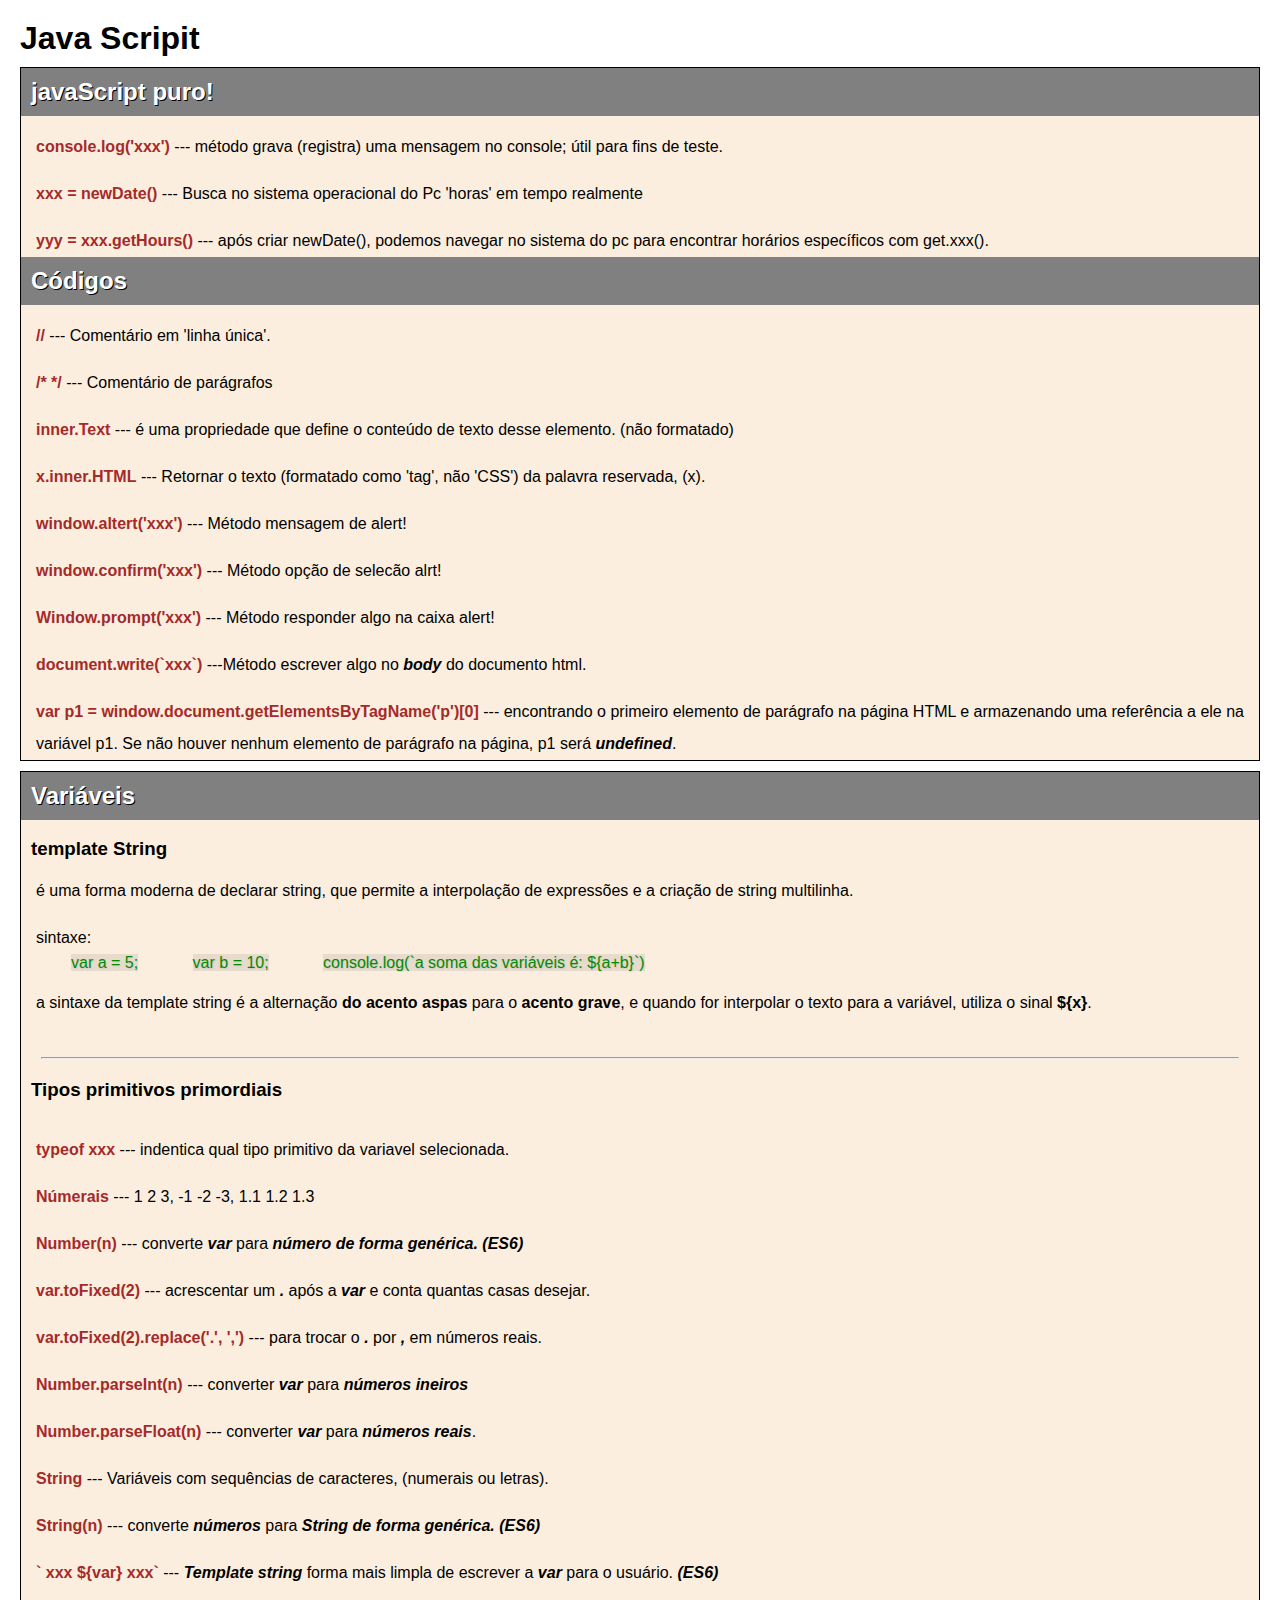
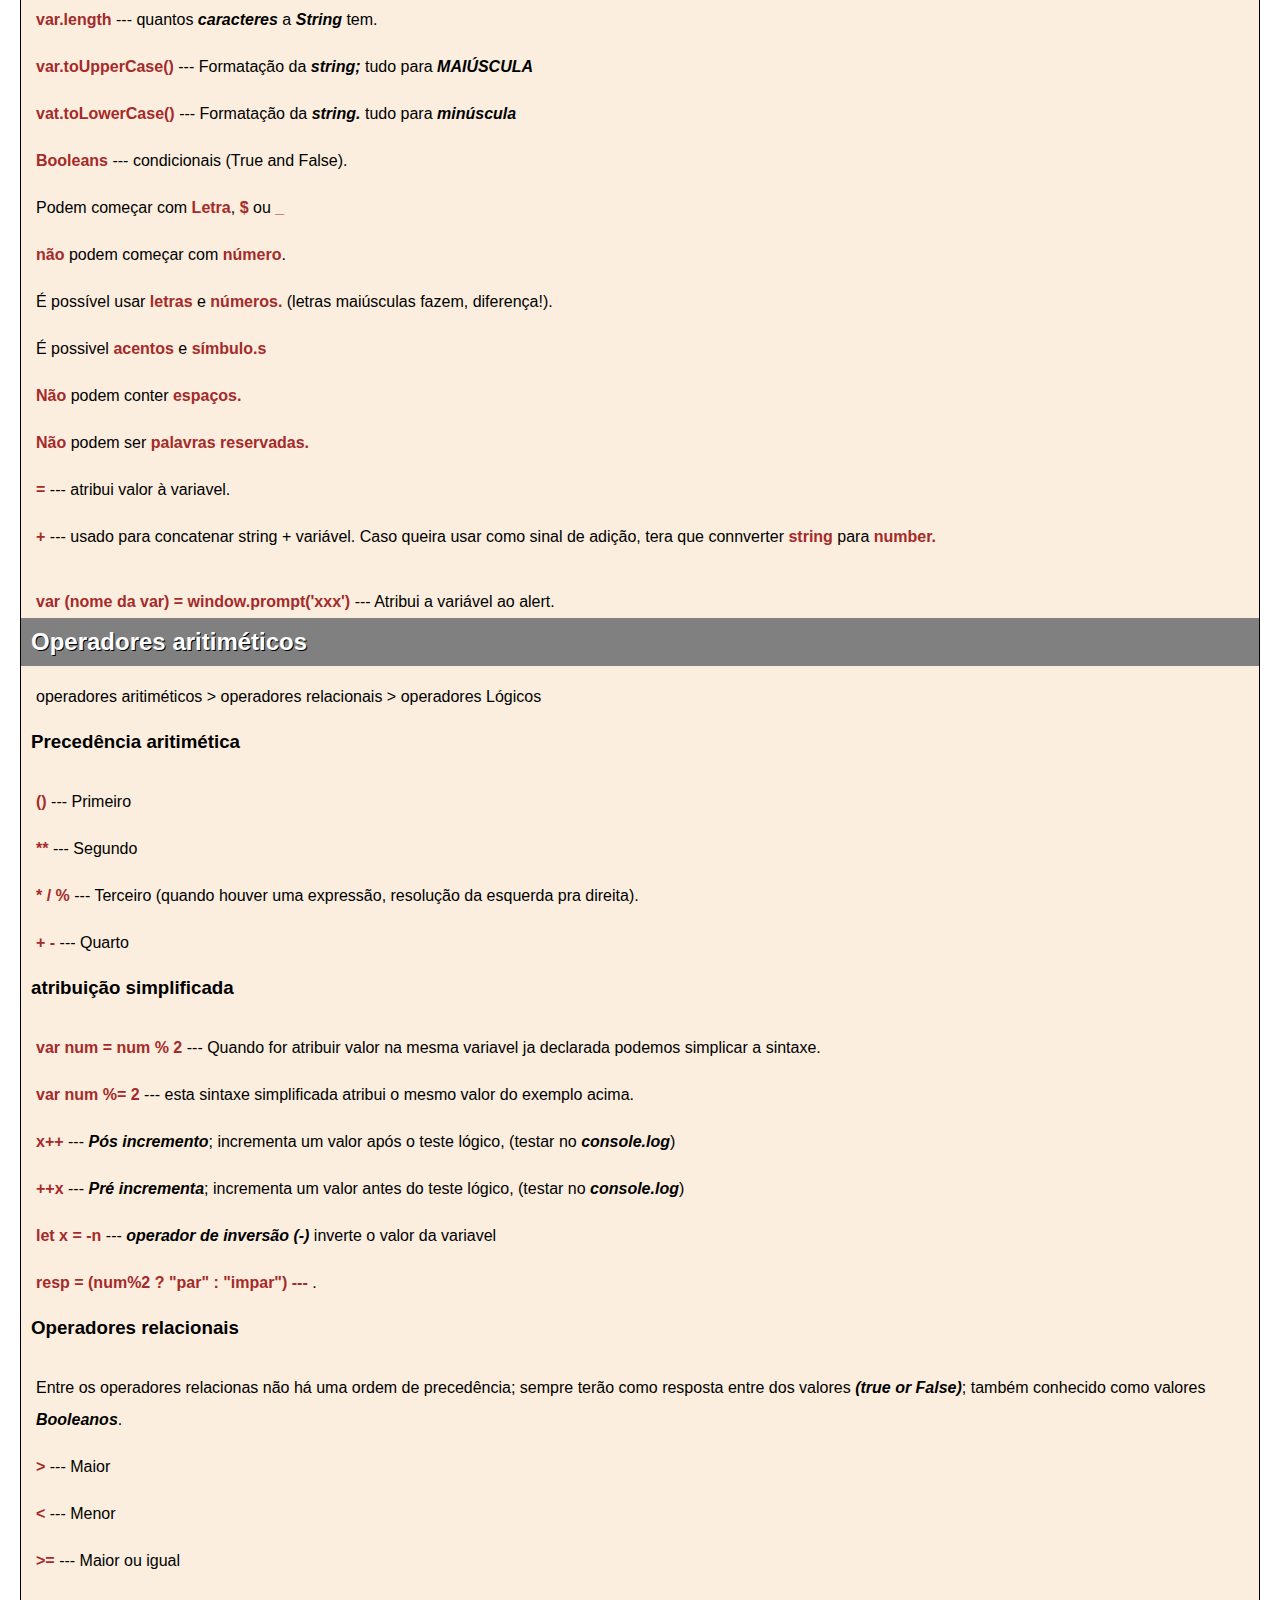
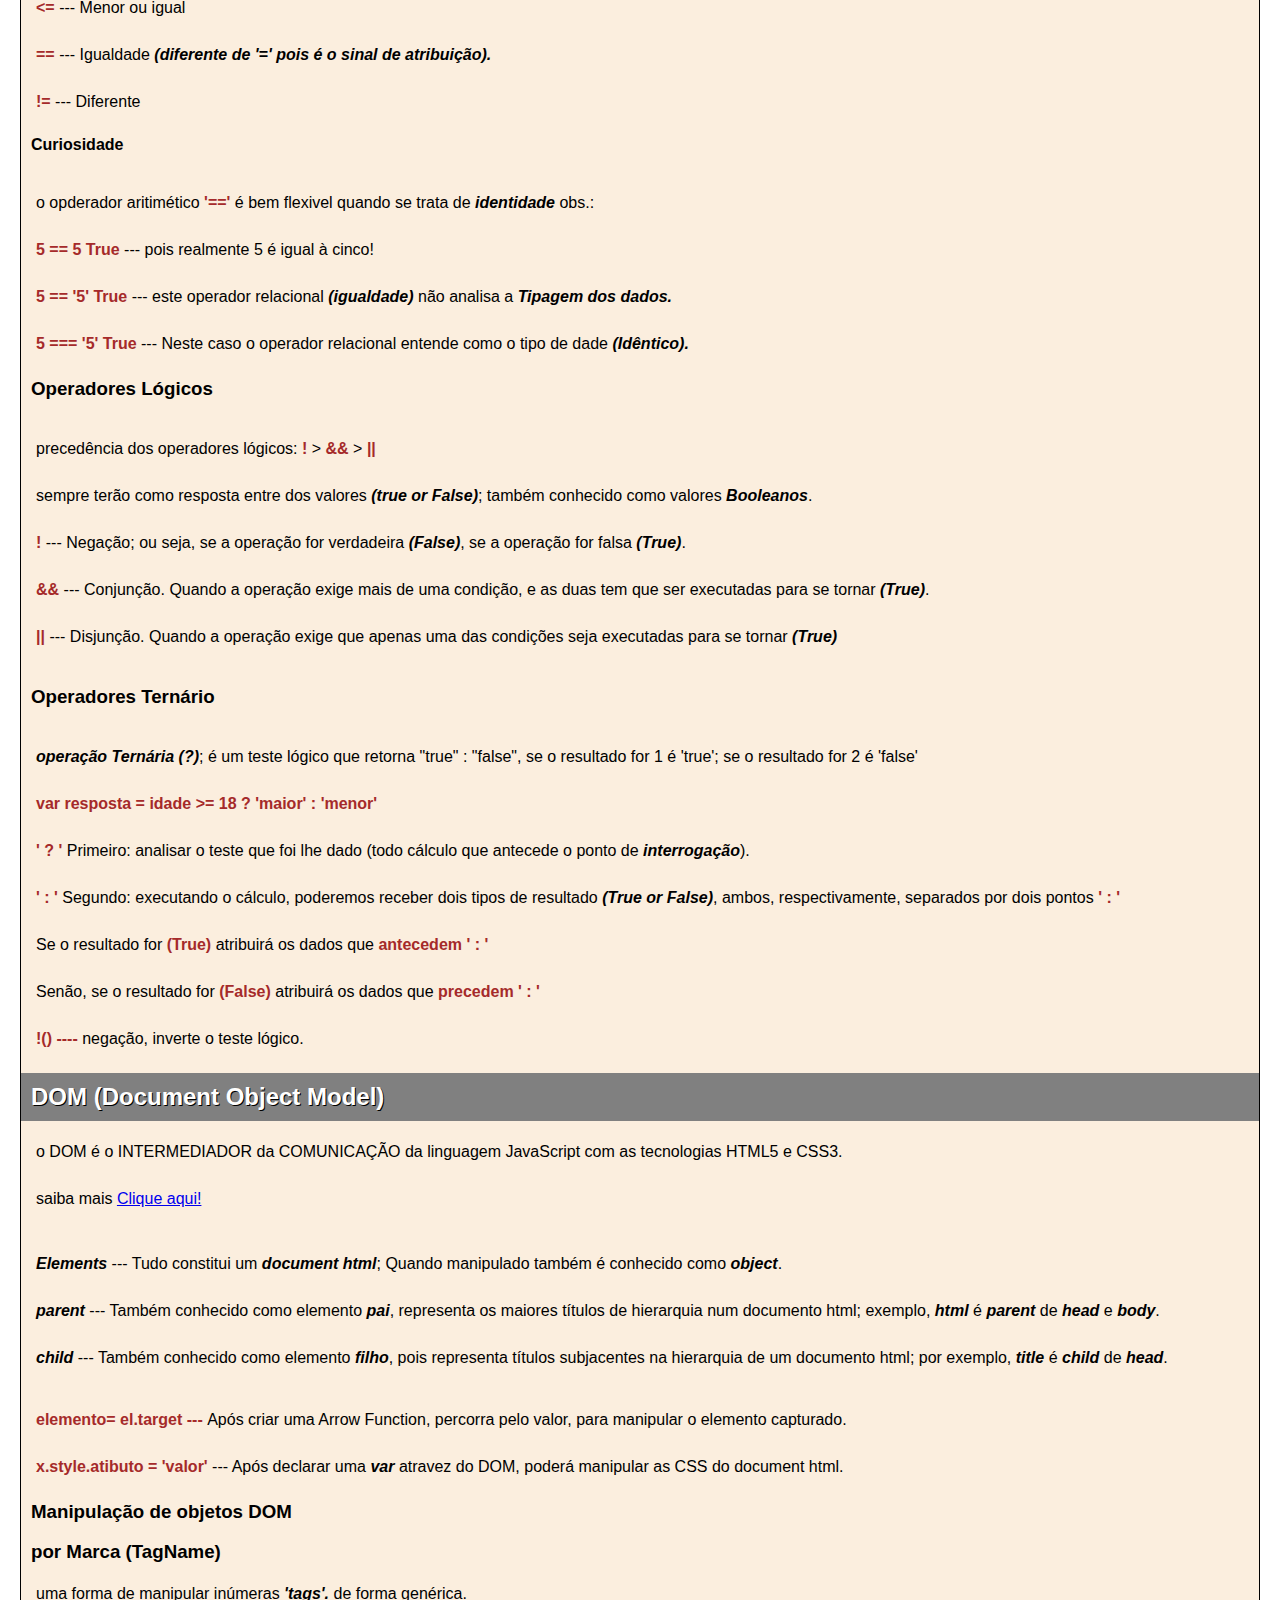
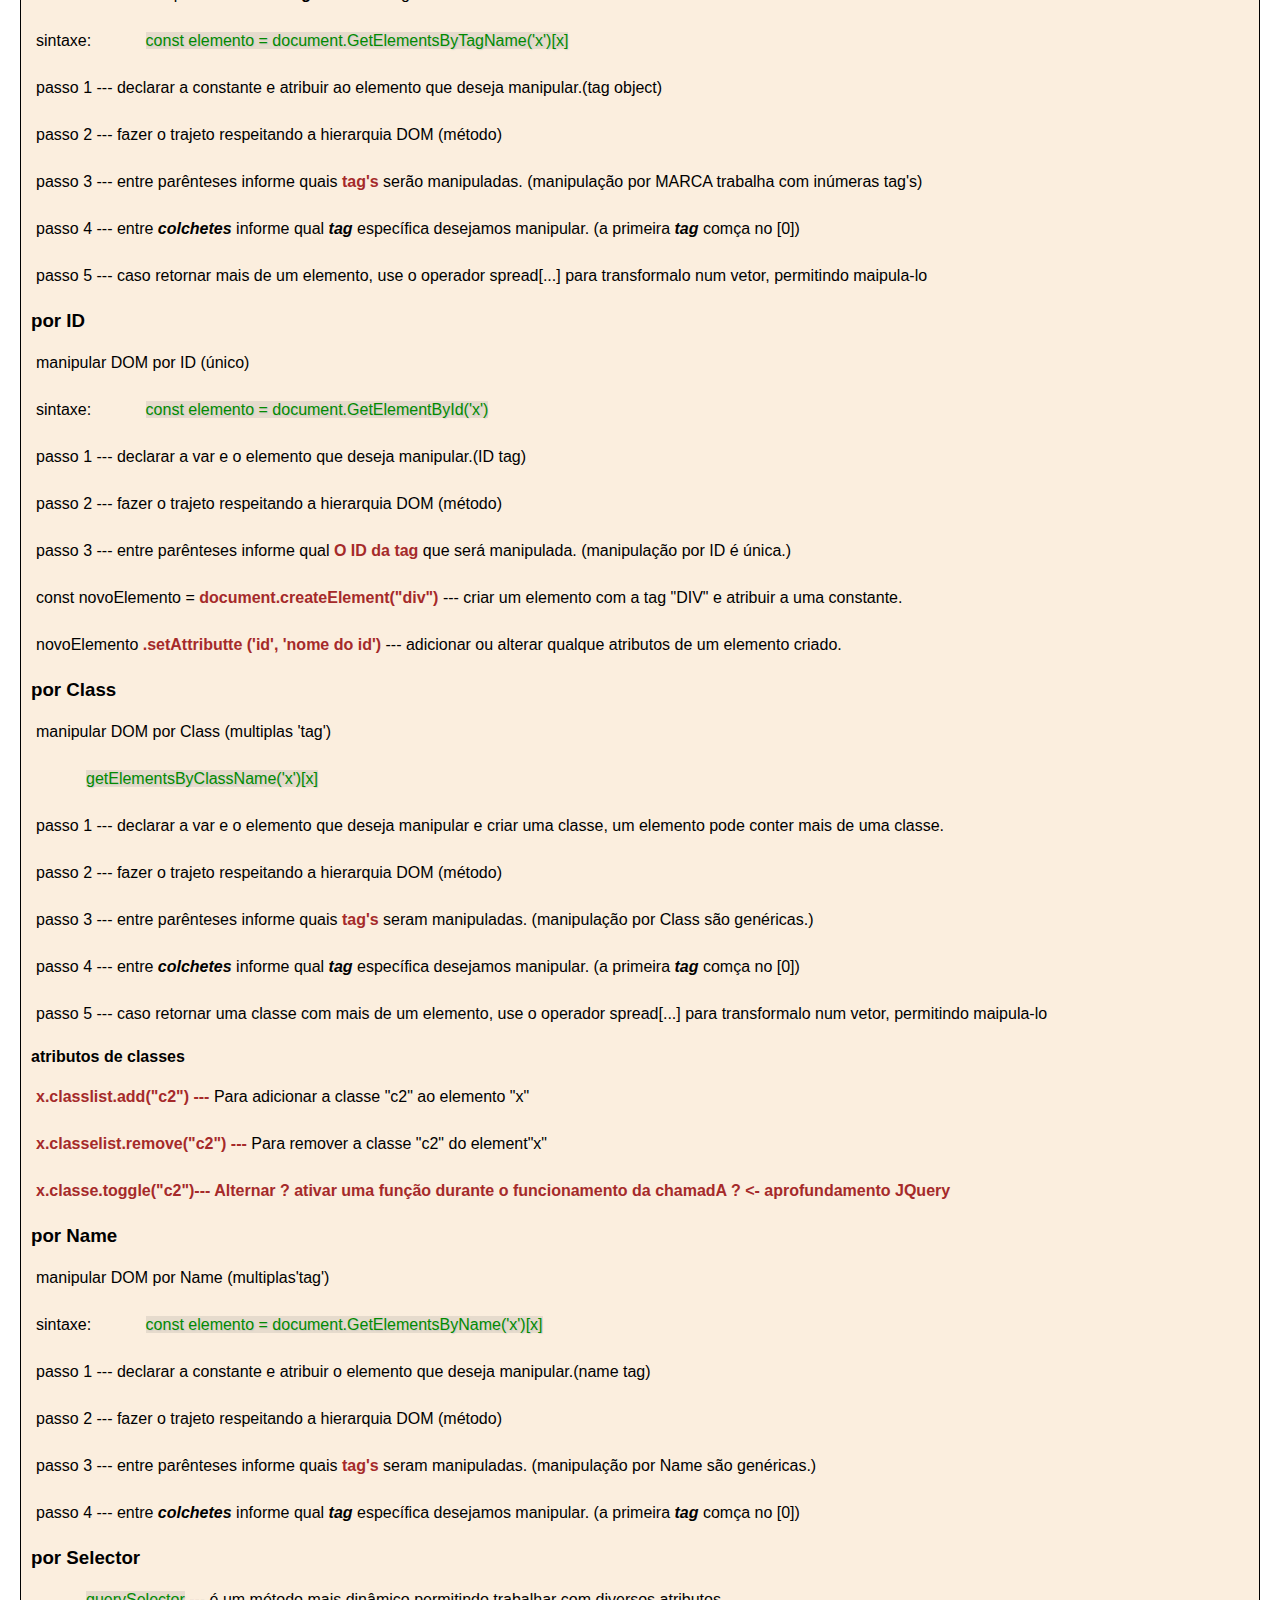
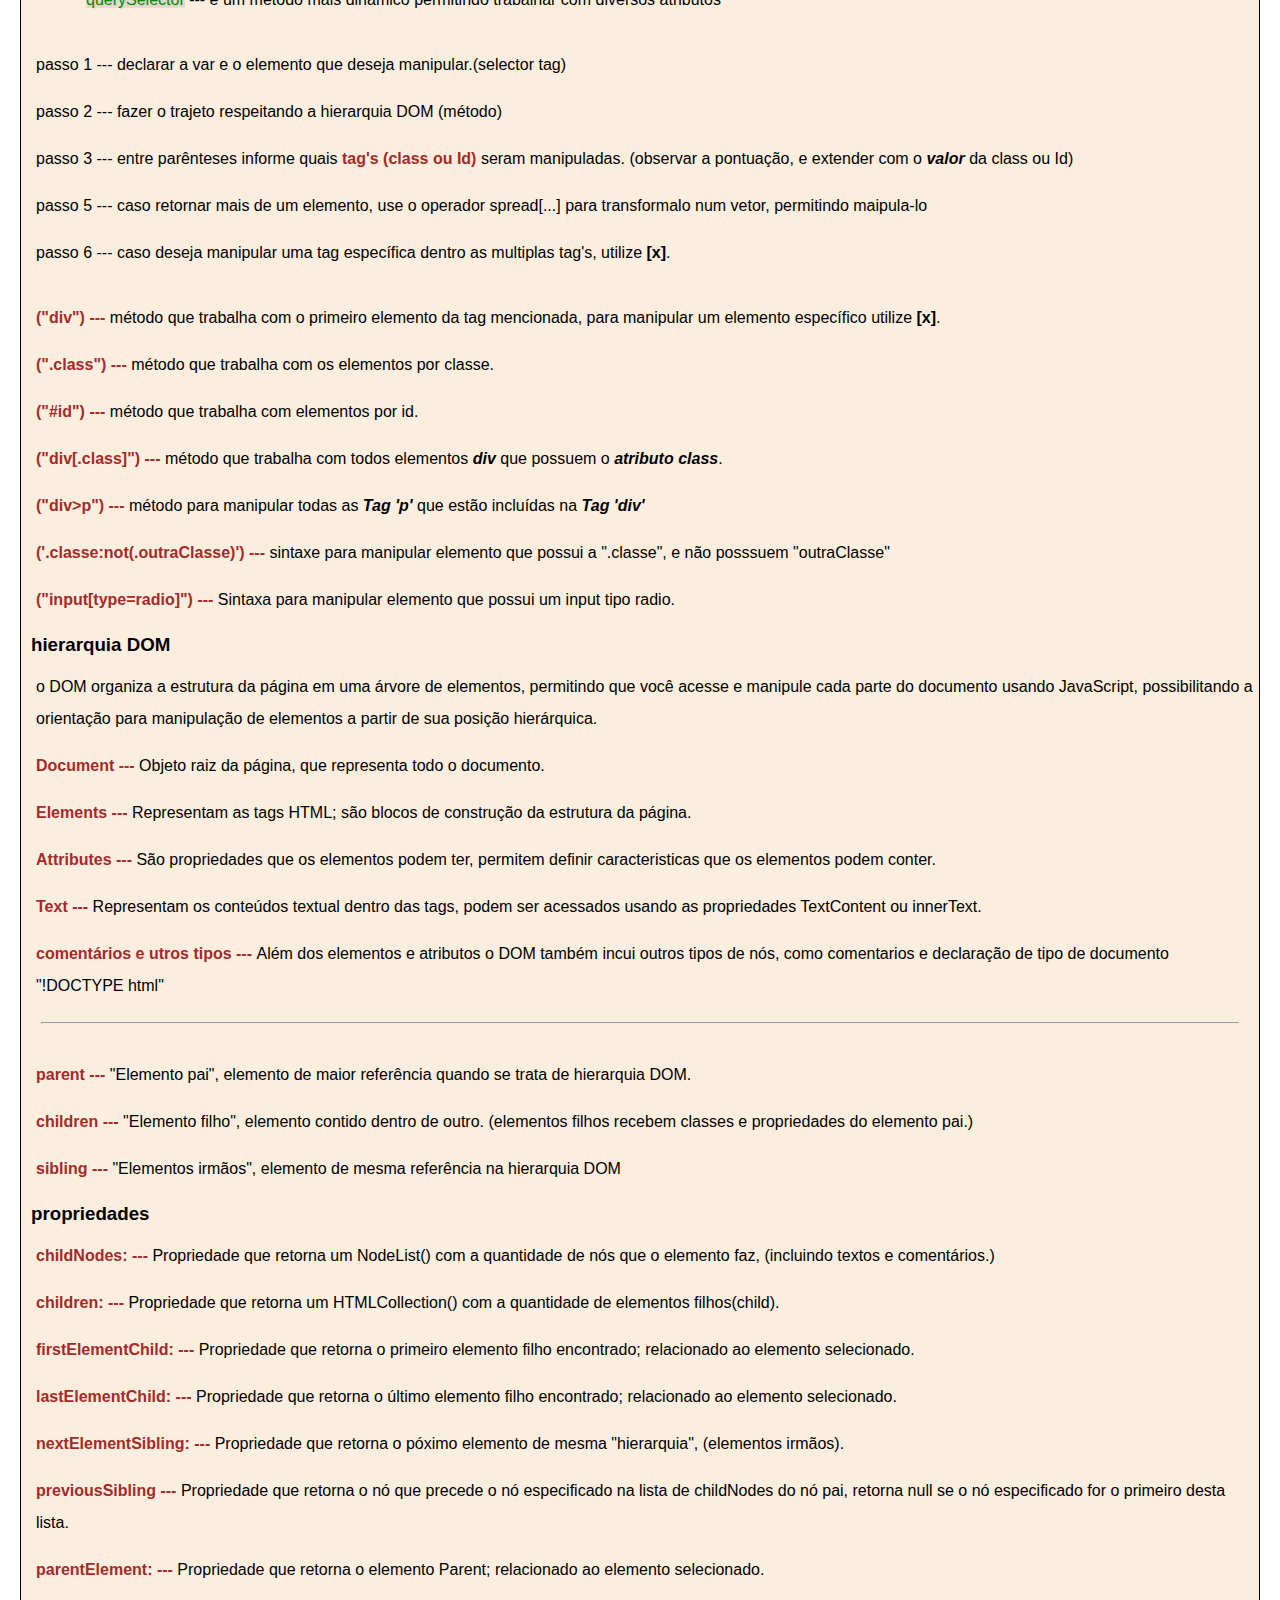
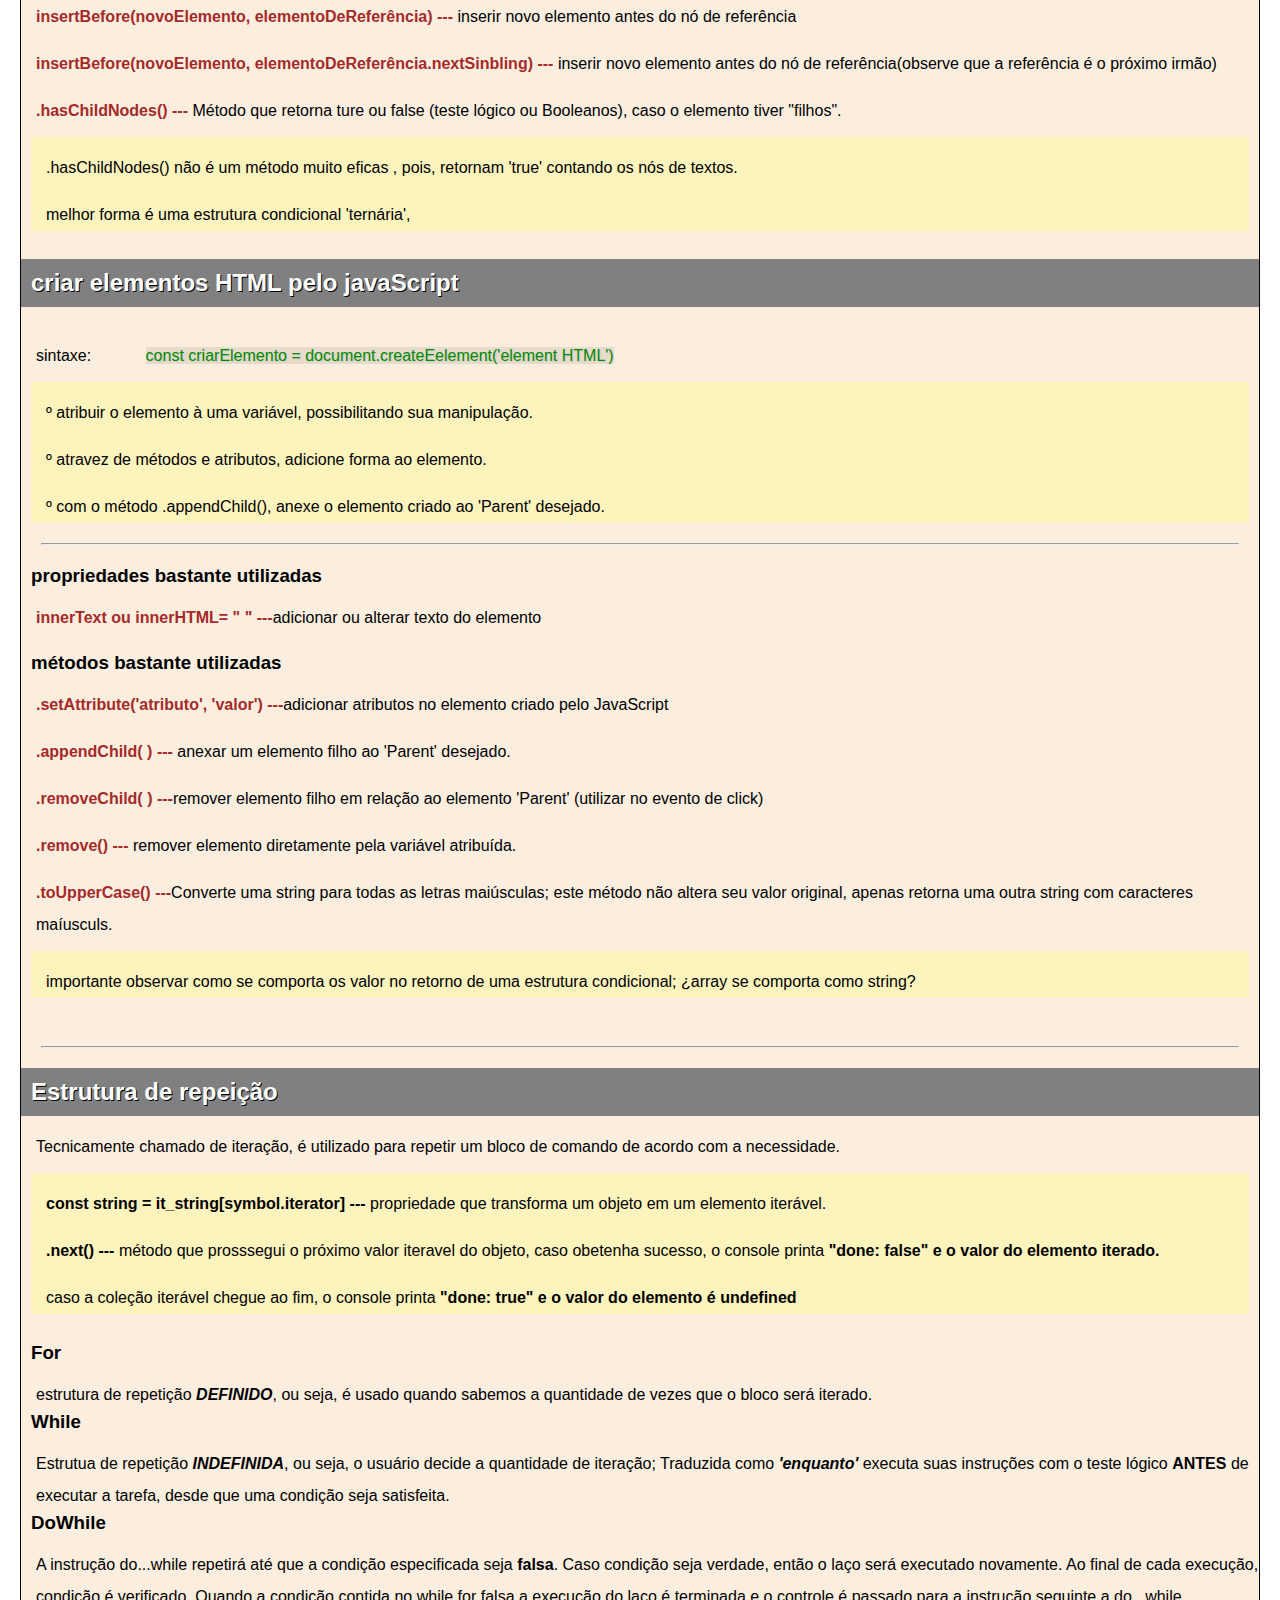
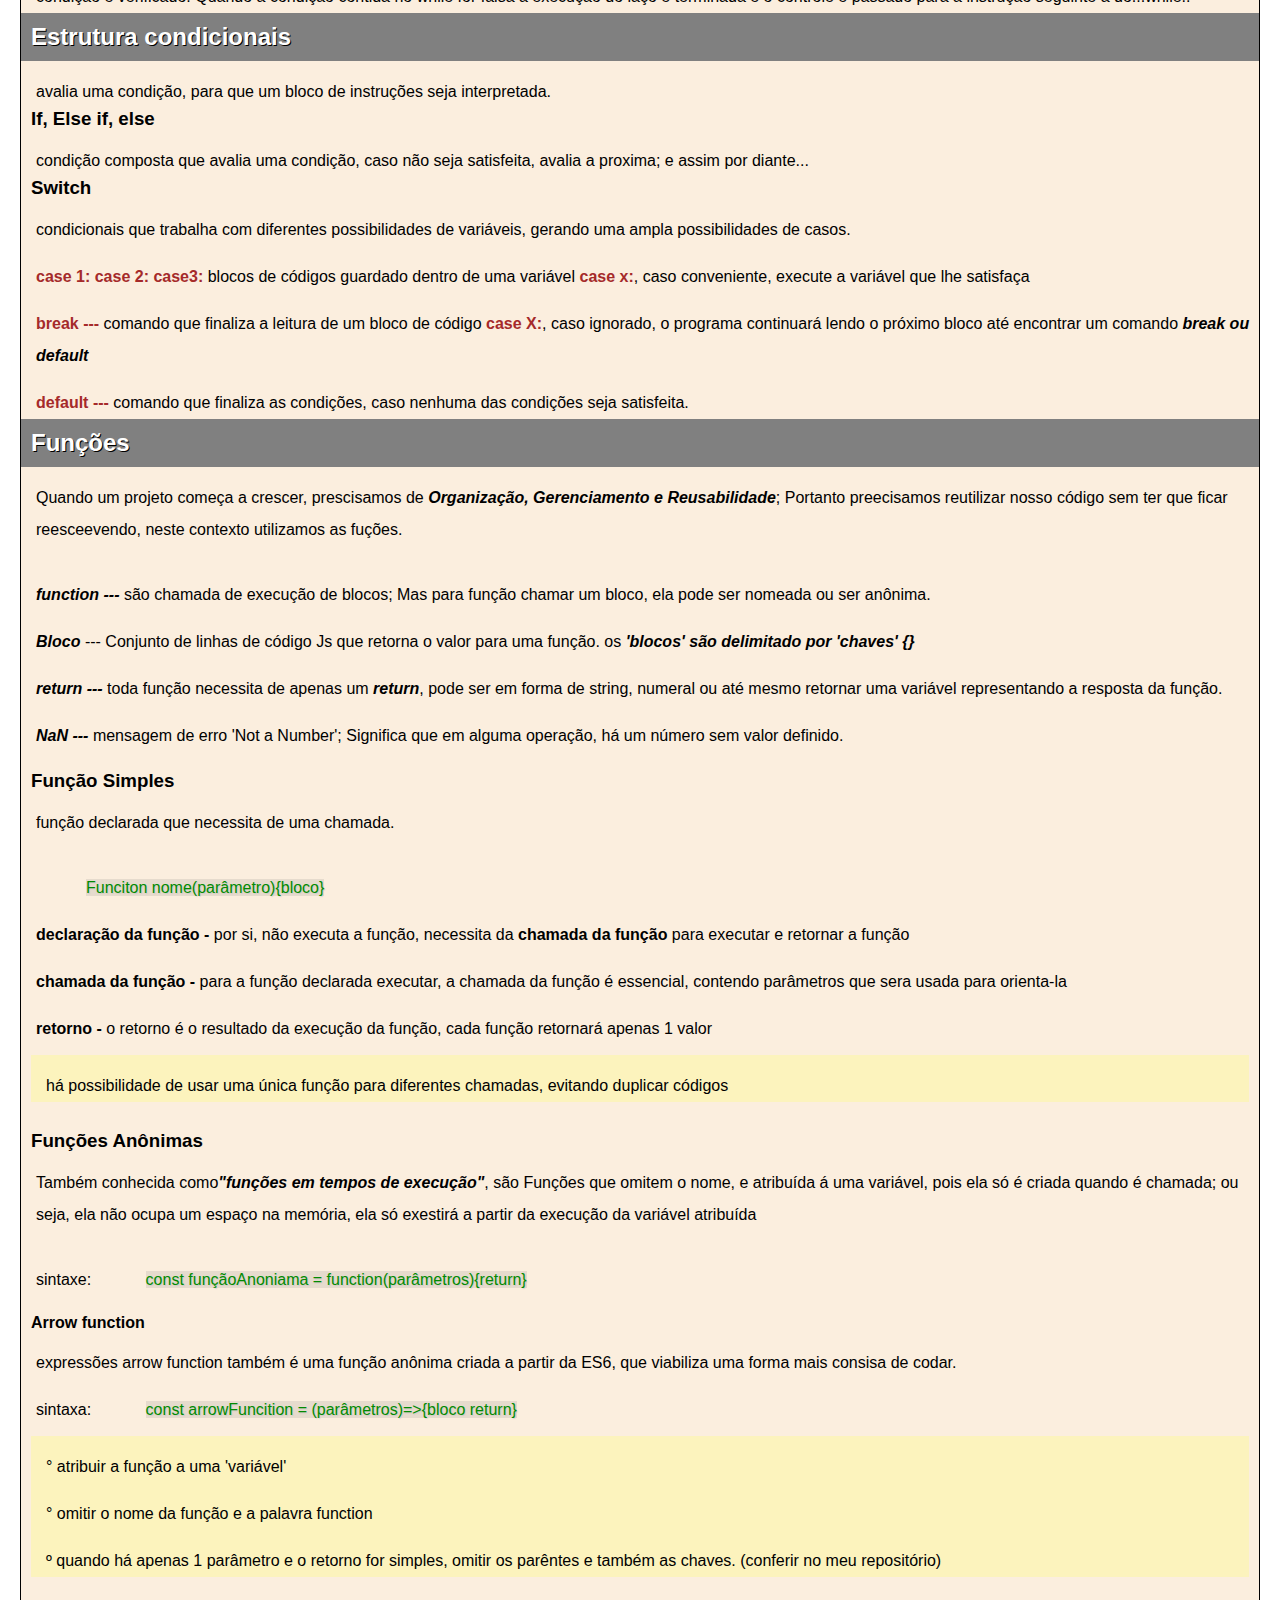
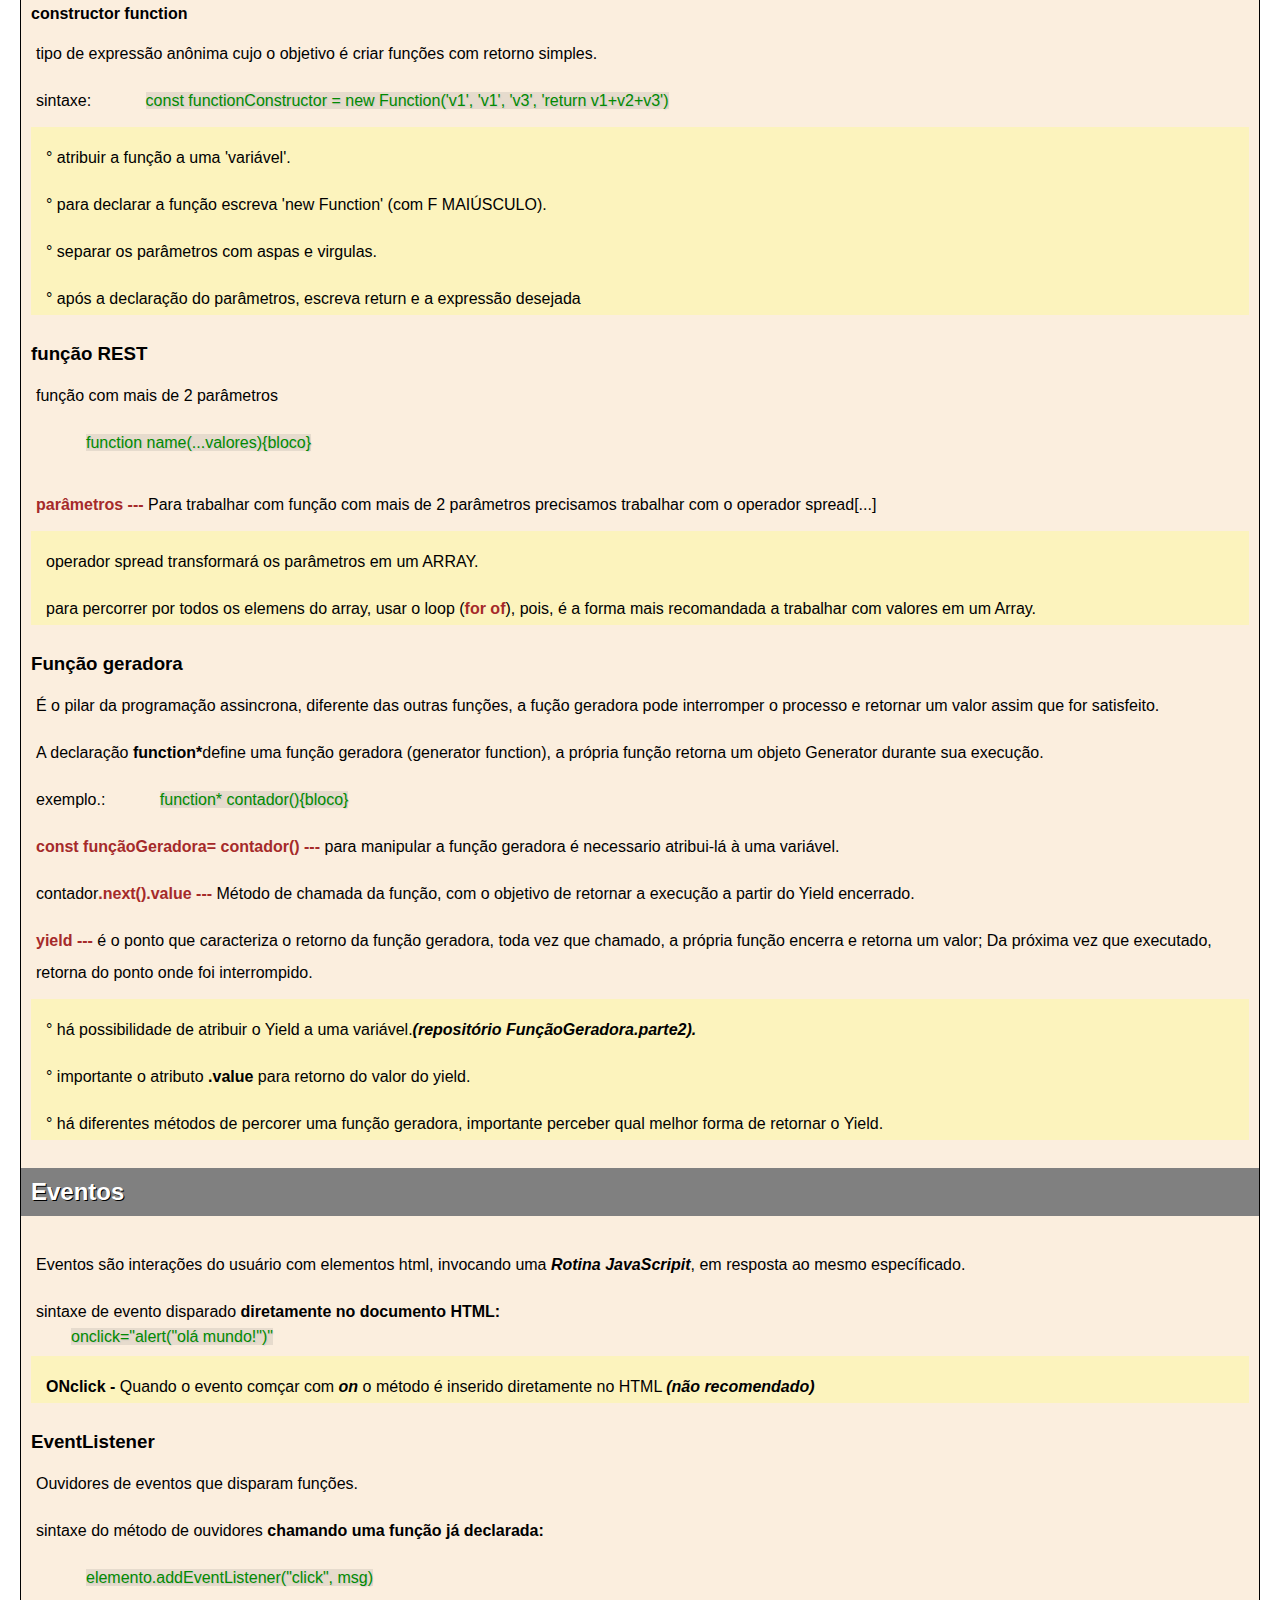
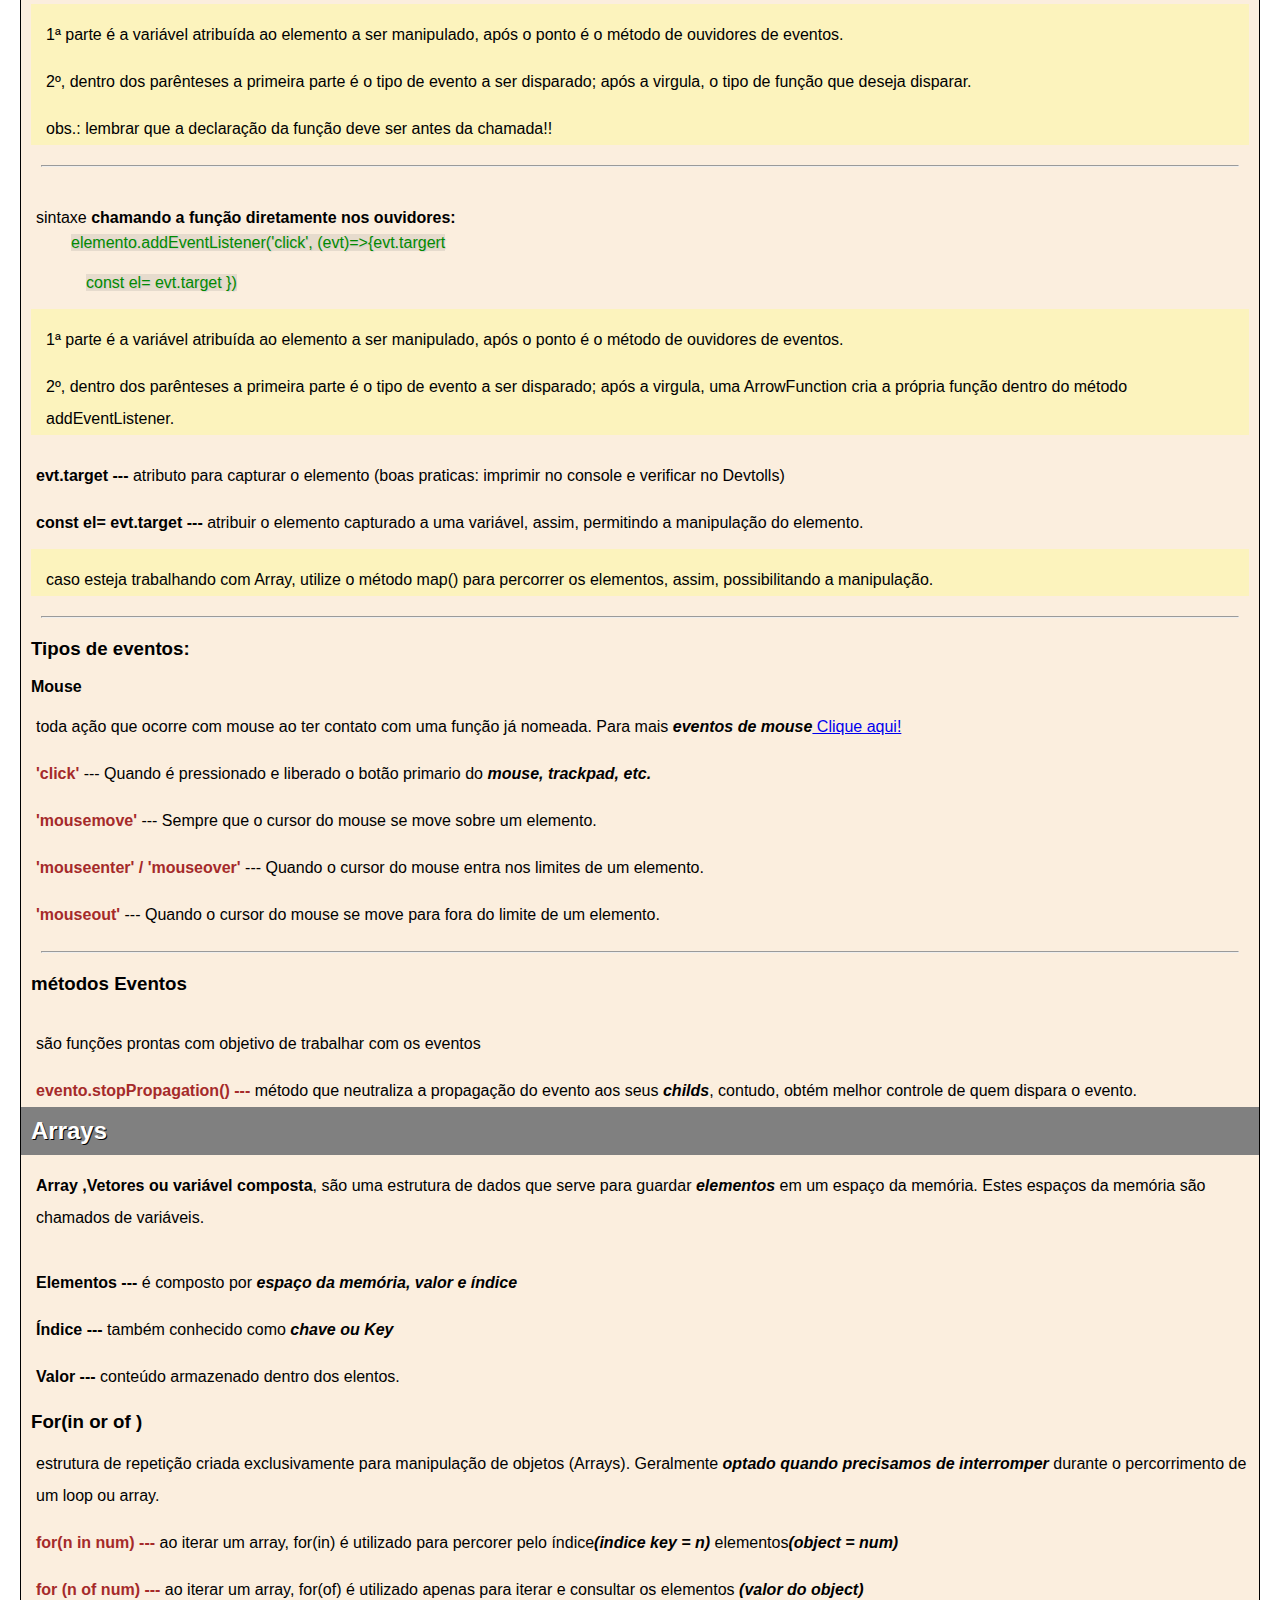
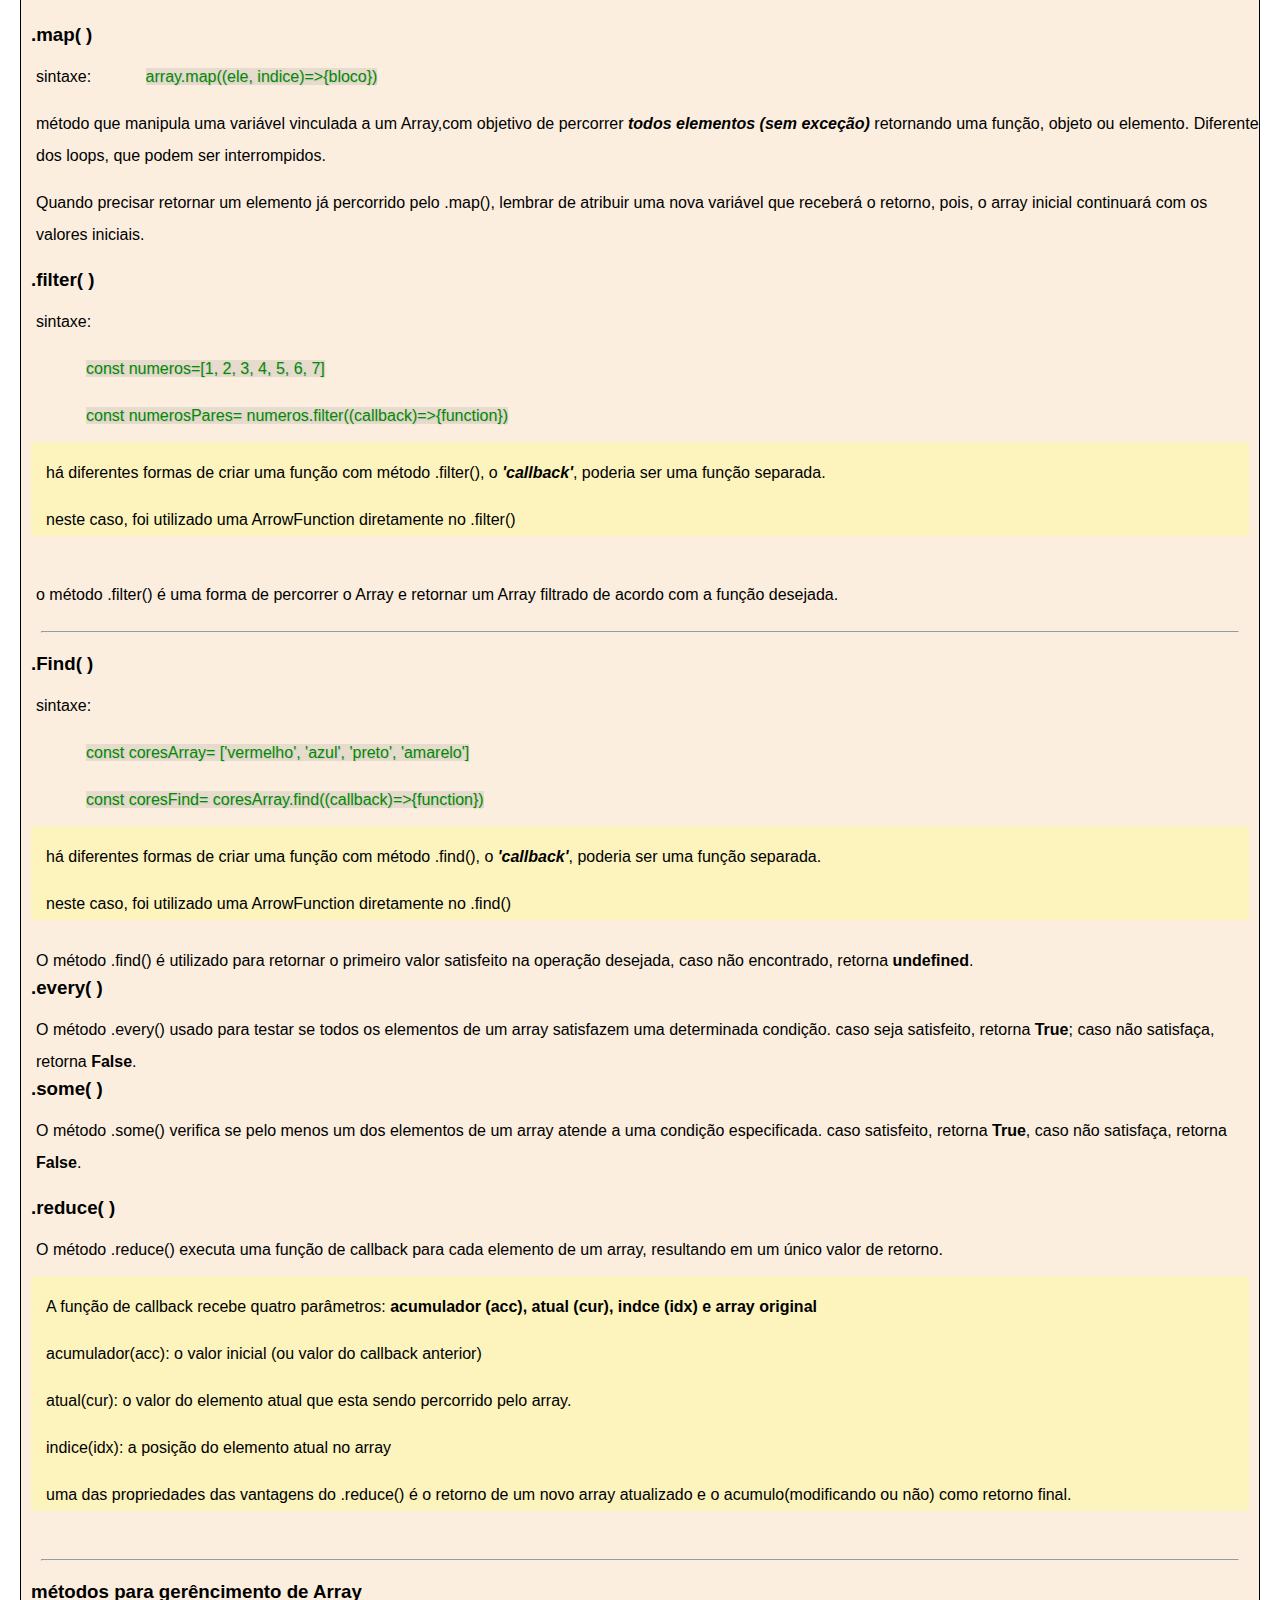
<file: guiaJs/index.html>
<!DOCTYPE html>
<html lang="en">
<head>
    <meta charset="UTF-8">
    <meta name="viewport" content="width=device-width, initial-scale=1.0">
    <title>Document</title>
    <link rel="stylesheet" href="../estilo.guia/style.css">
</head>
<body>
    <h1>Java Scripit</h1>

    <section class="principal">      
        <div class="secundaria">
            <h2>javaScript puro!</h2>
                <p><code>console.log('xxx')</code> --- método grava (registra) uma mensagem no console; útil para fins de teste.</p>
                <p><code>xxx = newDate()</code>  --- Busca no sistema operacional do Pc 'horas' em tempo realmente</p>
                <p><code>yyy = xxx.getHours()</code> --- após criar newDate(), podemos navegar no sistema do pc para encontrar horários específicos com get.xxx().</p>
            <h2>Códigos</h2>
                <p><code> // </code> --- Comentário em 'linha única'.</p>
                <p><code> /* */</code> --- Comentário de parágrafos</p>
                <p><code>inner.Text</code> ---  é uma propriedade que define o conteúdo de texto desse elemento. (não formatado)</p>
                <p><code>x.inner.HTML</code> --- Retornar o texto (formatado como 'tag', não 'CSS') da palavra reservada, (x).</p>
                <p><code> window.altert('xxx')</code>  ---  Método mensagem de alert!</p>
                <p><code> window.confirm('xxx')</code> --- Método opção de selecão alrt!</p>
                <p><code> Window.prompt('xxx')</code> --- Método responder algo na caixa alert!</p>
                <p><code>document.write(`xxx`)</code> ---Método escrever algo no <i>body</i> do documento html.</p>
                <p><code>var p1 = window.document.getElementsByTagName('p')[0]</code> ---  encontrando o primeiro elemento de parágrafo na página HTML e armazenando uma referência a ele na variável p1. Se não houver nenhum elemento de parágrafo na página, p1 será <i>undefined</i>.</p> 
        </div>   
        <div class="secundaria">
            <h2>Variáveis</h2>
            <br>
                <h3>template String</h3>
                    <p>é uma forma moderna de declarar string, que permite a interpolação de expressões e a criação de string multilinha.</p>
                    <p>sintaxe: </p>
                    <code class="codigo">var a = 5;</code>
                    <code class="codigo">var b = 10;</code>
                    <code class="codigo">console.log(`a soma das variáveis é: ${a+b}`)</code>
                    <p>a sintaxe da template string é a alternação <b>do acento aspas</b> para o <b>acento grave</b>, e quando for interpolar o texto para a variável, utiliza o sinal <b>${x}</b>.</p>
                    <br>
                    <hr>
                <h3>Tipos primitivos primordiais</h3>
                    <br>
                    <p><code>typeof xxx</code> --- indentica qual tipo primitivo da variavel selecionada.</p>
                    <p><code>Númerais</code> --- 1 2 3,  -1 -2 -3,  1.1 1.2 1.3</p>
                    <p><code>Number(n)</code> --- converte <i>var </i>para <i>número de forma genérica. (ES6)</i></p>
                    <p><code>var.toFixed(2) </code> --- acrescentar um <i>.</i> após a <i>var</i> e conta quantas casas desejar.</p>
                    <p><code>var.toFixed(2).replace('.', ',')</code> --- para trocar o <i>.</i> por <i>,</i> em números reais.</p>
                    <p><code>Number.parseInt(n)</code> --- converter <i>var</i> para <i>números ineiros</i></p>
                    <p><code>Number.parseFloat(n)</code> --- converter <i>var</i> para <i>números reais</i>.</p>
                    <p><code>String </code> --- Variáveis com sequências de caracteres, (numerais ou letras).</p>
                    <p><code>String(n)</code> --- converte <i>números</i> para <i>String de forma genérica. (ES6)</i></p>
                    <p><code>` xxx ${var} xxx`</code> --- <i>Template string</i> forma mais limpla de escrever a <i>var</i> para o usuário. <i>(ES6)</i></p>
                    <P><code>var.length</code> --- quantos <i>caracteres</i> a <i>String</i> tem.</P>
                    <p><code>var.toUpperCase()</code> --- Formatação da <i>string;</i> tudo para <i>MAIÚSCULA</i></p>
                
                    <p><code>vat.toLowerCase()</code> --- Formatação da <i>string.</i> tudo para <i>minúscula</i></p>
                    <p><code>Booleans</code> --- condicionais (True and False).</p>
                    <p> Podem começar com <code>Letra</code>, <code>$</code> ou <code>_</code></p>
                    <p><code>não </code> podem começar com <code>número</code>.</p>
                    <p> É possível usar <code>letras</code> e <code>números.</code> (letras maiúsculas fazem, diferença!).</p>
                    <p> É possivel <code>acentos</code> e <code>símbulo.s</code></p>
                    <p><code>Não</code> podem conter <code>espaços.</code></p>
                    <p><code>Não</code> podem ser <code>palavras reservadas.</code></p>
                    <p><code> = </code> --- atribui valor à variavel.</p>
                    <p><code> + </code> --- usado para concatenar string + variável. Caso queira usar como sinal de adição, tera que connverter <code>string</code> para <code>number.</code></p>
                    <br>
                    <p><code> var (nome da var) = window.prompt('xxx')</code> --- Atribui a variável ao alert.</p>
            <h2>Operadores aritiméticos</h2>
                <p>operadores aritiméticos > operadores relacionais > operadores Lógicos</p>
                <br>
                <h3>Precedência aritimética</h3>
                    <br>
                    <p><code> ()</code> --- Primeiro</p>
                    <p><code> ** </code>--- Segundo </p>
                    <p><code> * / % </code> --- Terceiro (quando houver uma expressão, resolução da esquerda pra direita).</p>
                    <p><code> + - </code> --- Quarto</p>
                    <br>
                <h3>atribuição simplificada</h3>
                    <br>
                    <p><code>var num = num % 2 </code> --- Quando for atribuir valor na mesma variavel ja declarada podemos simplicar a sintaxe.</p>
                    <p><code>var num %= 2</code> --- esta sintaxe simplificada atribui o mesmo valor do exemplo acima.</p>
                    <p><code> x++ </code> --- <i>Pós incremento</i>; incrementa um valor após o teste lógico, (testar no <i>console.log</i>)</p>
                    <p><code> ++x </code> --- <i>Pré incrementa</i>; incrementa um valor antes do teste lógico, (testar no <i>console.log</i>)</p>
                    <p><code> let x = -n</code> --- <i>operador de inversão (-)</i> inverte o valor da variavel</p>
                    <p><code>resp = (num%2 ? "par" : "impar") ---</code> .</p>
                    <br>
                <h3>Operadores relacionais</h3>
                    <br>
                    <p>Entre os operadores relacionas não há uma ordem de precedência; sempre terão como resposta entre dos valores <i>(true or False)</i>; também conhecido como valores <i>Booleanos</i>.</p>
                    <p><code>></code> --- Maior</p>
                    <p><code><</code> --- Menor</p>
                    <p><code>>=</code> --- Maior ou igual</p>
                    <p><code><=</code> --- Menor ou igual</p>
                    <p><code>==</code> --- Igualdade <i>(diferente de '=' pois é o sinal de atribuição).</i></p>
                    <p><code>!=</code> --- Diferente</p>
                    <br>
                    <h4>Curiosidade</h4>
                        <br>
                        <p>o opderador aritimético <code>'=='</code> é bem flexivel quando se trata de <i>identidade</i> obs.:</p>
                        <p><code>5 ==  5  True</code> --- pois realmente 5 é igual à cinco!</p>
                        <p><code>5 == '5' True</code> --- este operador relacional <i>(igualdade) </i> não analisa a <i>Tipagem dos dados.</i> </p>
                        <p><code>5 === '5' True</code> --- Neste caso o operador relacional entende como o tipo de dade <i> (Idêntico).</i> </p>
                        <br>
                <h3>Operadores Lógicos</h3>
                    <br>
                    <p>precedência dos operadores lógicos: <code>!</code> > <code> && </code> > <code> ||</code></p>
                    <p>sempre terão como resposta entre dos valores <i>(true or False)</i>; também conhecido como valores <i>Booleanos</i>.</p>
                    <p><code>!</code> --- Negação; ou seja, se a operação for verdadeira <i>(False)</i>, se a operação for falsa <i>(True)</i>.</p>
                    <p><code>&&</code> --- Conjunção. Quando a operação exige mais de uma condição, e as duas tem que ser executadas para se tornar <i>(True)</i>.</p>
                    <p><code>||</code> --- Disjunção. Quando a operação exige que apenas uma das condições seja executadas para se tornar <i>(True)</i><div class=""></div></p>
                    <br>
                <h3>Operadores Ternário</h3>
                    <br>
                    <p><i>operação Ternária (?)</i>; é um teste lógico que retorna "true" : "false", se o resultado for 1 é 'true'; se o resultado for 2 é 'false'</p>
                    <p><code>var resposta = idade >= 18 ? 'maior' : 'menor'</code></p>
                    <p><code> ' ? ' </code>Primeiro: analisar o teste que foi lhe dado (todo cálculo que antecede o ponto de <i>interrogação</i>).</p>
                    <p><code>' : ' </code> Segundo: executando o cálculo, poderemos receber dois tipos de resultado <i>(True or False)</i>, ambos, respectivamente, separados por dois pontos <code>' : '</code></p>
                    <p>Se o resultado for <code>(True)</code> atribuirá os dados que <code>antecedem  ' : '</code></p>
                    <p>Senão, se o resultado for <code>(False)</code> atribuirá os dados que <code>precedem ' : '</code> </p>
                    <p><code>!() ---- </code> negação, inverte o teste lógico.</p>
                    <br>
            <h2>DOM (Document Object Model)</h3>
                <p> o DOM é o INTERMEDIADOR da COMUNICAÇÃO da linguagem JavaScript com as tecnologias HTML5 e CSS3.</p>
                <p>saiba mais <a href="https://www.alura.com.br/artigos/o-que-e-o-dom?utm_term=&utm_campaign=%5BSearch%5D+%5BPerformance%5D+-+Dynamic+Search+Ads+-+Artigos+e+Conte%C3%BAdos&utm_source=adwords&utm_medium=ppc&hsa_acc=7964138385&hsa_cam=11384329873&hsa_grp=111087461203&hsa_ad=687448474447&hsa_src=g&hsa_tgt=aud-456779235794:dsa-843358956400&hsa_kw=&hsa_mt=&hsa_net=adwords&hsa_ver=3&gad_source=1&gclid=Cj0KCQiAtaOtBhCwARIsAN_x-3KMlOx0ymL8ISqRoHFMZrVJHbdhuBNyM-RgEBMrsKRag9zPn4SnKKEaAgVnEALw_wcB" target="_blank" rel="external"> Clique aqui!</a></p>
                <br>
                <p><i>Elements</i> --- Tudo constitui um <i>document html</i>; Quando manipulado também é conhecido como <i>object</i>.</p>
                <p><i>parent</i> --- Também conhecido como elemento <i>pai</i>, representa os maiores títulos de hierarquia num documento html; exemplo, <i>html</i> é <i>parent</i> de <i>head</i> e <i>body</i>.</p>
                <p><i>child</i> --- Também conhecido como elemento <i>filho</i>, pois representa títulos subjacentes na hierarquia de um documento html; por exemplo, <i>title</i> é <i>child</i> de <i>head</i>.</p>
                <p></p>
                <p><code>elemento=  el.target --- </code>Após criar uma Arrow Function, percorra pelo valor, para manipular o elemento capturado.</p>
                <p><code>x.style.atibuto = 'valor'</code> --- Após declarar uma <i>var</i> atravez do DOM, poderá manipular as CSS do document html.</p>
                <br>
                <h3 class="secundario">Manipulação de objetos DOM</h3>
                    <br>
                <h3>por Marca (TagName)</h3>
                    <p>uma forma de manipular inúmeras <i>'tags'.</i> de forma genérica.</p>
                    <p>sintaxe: <code class="codigo">const elemento = document.GetElementsByTagName('x')[x]</code></p>
                    <p>passo 1 --- declarar a constante e atribuir ao elemento que deseja manipular.(tag object)</p>
                    <p>passo 2 --- fazer o trajeto respeitando a hierarquia DOM (método)</p>
                    <p>passo 3 --- entre parênteses informe quais <code>tag's</code> serão manipuladas. (manipulação por MARCA trabalha com inúmeras tag's)</p>
                    <p>passo 4 --- entre <i>colchetes</i> informe qual <i>tag</i> específica desejamos manipular. (a primeira <i>tag</i> comça no [0])</p>
                    <p>passo 5 --- caso retornar mais de um elemento, use o operador spread[...] para transformalo num vetor, permitindo maipula-lo</p>
                    <br>
                <h3>por ID</h3>
                    <p>manipular DOM por ID (único)</p>
                    <p>sintaxe: <code class="codigo">const elemento = document.GetElementById('x')</code></p>
                    <p>passo 1 --- declarar a var e o elemento que deseja manipular.(ID tag)</p>
                    <p>passo 2 --- fazer o trajeto respeitando a hierarquia DOM (método)</p>
                    <p>passo 3 --- entre parênteses informe qual <code> O ID da tag</code> que será manipulada. (manipulação por ID é única.)</p>
                    <p>const novoElemento =<code> document.createElement("div")</code> --- criar um elemento com a tag "DIV" e atribuir a uma constante. </p>
                    <p>novoElemento<code> .setAttributte ('id', 'nome do id')</code> --- adicionar ou alterar qualque atributos de um elemento criado.</p>
                    <br>
                <h3>por Class</h3>
                    <p>manipular DOM por Class (multiplas 'tag') </p>
                    <p><code class="codigo">getElementsByClassName('x')[x]</code></p>
                    <p>passo 1 --- declarar a var e o elemento que deseja manipular e criar uma classe, um elemento pode conter mais de uma classe.</p>
                    <p>passo 2 --- fazer o trajeto respeitando a hierarquia DOM (método)</p>
                    <p>passo 3 --- entre parênteses informe quais <code>tag's</code> seram manipuladas. (manipulação por Class são genéricas.)</p>
                    <p>passo 4 --- entre <i>colchetes</i> informe qual <i>tag</i> específica desejamos manipular. (a primeira <i>tag</i> comça no [0])</p>
                    <p>passo 5 --- caso retornar uma classe com mais de um elemento, use o operador spread[...] para transformalo num vetor, permitindo maipula-lo</p>
                    <br>
                    <h4>atributos de classes</h4>
                        <p><code>x.classlist.add("c2") --- </code> Para adicionar a classe "c2" ao elemento "x" </p>
                        <p><code>x.classelist.remove("c2") --- </code>Para remover a classe "c2" do element"x"</p>
                        <p><code>x.classe.toggle("c2")--- Alternar ? ativar uma função durante o funcionamento da chamadA ? <- aprofundamento JQuery </code></p>
                        <br>
                <h3>por Name</h3>
                    <p>manipular DOM por Name (multiplas'tag') </p>
                    <p>sintaxe: <code class="codigo">const elemento = document.GetElementsByName('x')[x]</code></p>
                    <p>passo 1 --- declarar a constante e atribuir o elemento que deseja manipular.(name tag)</p>
                    <p>passo 2 --- fazer o trajeto respeitando a hierarquia DOM (método)</p>
                    <p>passo 3 --- entre parênteses informe quais <code>tag's</code> seram manipuladas. (manipulação por Name são genéricas.)</p>
                    <p>passo 4 --- entre <i>colchetes</i> informe qual <i>tag</i> específica desejamos manipular. (a primeira <i>tag</i> comça no [0])</p>
                    <br>
                <h3>por Selector</h3>
                    <p><code class="codigo">querySelector</code> ---  é um método mais dinâmico permitindo trabalhar com diversos atributos</p>
                    <br>
                    <p>passo 1 --- declarar a var e o elemento que deseja manipular.(selector tag)</p>
                    <p>passo 2 --- fazer o trajeto respeitando a hierarquia DOM (método)</p>
                    <p>passo 3 --- entre parênteses informe quais <code>tag's (class ou Id)</code> seram manipuladas. (observar a pontuação, e extender com o <i>valor</i> da class ou Id)</p>
                    <p>passo 5 --- caso retornar mais de um elemento, use o operador spread[...] para transformalo num vetor, permitindo maipula-lo</p>
                    <p>passo 6 --- caso deseja manipular uma tag específica dentro as multiplas tag's, utilize <b>[x]</b>.</p>
                    <br>
                    <p><code>("div") --- </code> método que trabalha com o primeiro elemento da tag mencionada, para manipular um elemento específico utilize <b>[x]</b>.</p>
                    <p><code>(".class") --- </code>método que trabalha com os elementos por classe.</p>
                    <p><code>("#id") --- </code>método que trabalha com elementos por id.</p>
                    <p><code>("div[.class]") --- </code>método que trabalha com todos elementos <i>div</i> que possuem o <i>atributo class</i>.</p>
                    <p><code>("div>p") --- </code>método para manipular todas as <i>Tag 'p'</i> que estão incluídas na <i>Tag 'div'</i></p>
                    <p><code>('.classe:not(.outraClasse)') --- </code>sintaxe para manipular elemento que possui a ".classe", e não posssuem "outraClasse"</p>
                    <p><code>("input[type=radio]") --- </code>Sintaxa para manipular elemento que possui um input tipo radio.</p>
                                        <br>
                <h3>hierarquia DOM</h3>
                    <p>o DOM organiza a estrutura da página em uma árvore de elementos, permitindo que você acesse e manipule cada parte do documento usando JavaScript, possibilitando a orientação para manipulação de elementos a partir de sua posição hierárquica.</p>
                    <p><code>Document --- </code> Objeto raiz da página, que representa todo o documento.</p>
                    <p><code>Elements --- </code>Representam as tags HTML; são blocos de construção da estrutura da página.</p>
                    <p><code>Attributes --- </code>São propriedades que os elementos podem ter, permitem definir caracteristicas que os elementos podem conter.</p>
                    <p><code>Text --- </code>Representam os conteúdos textual dentro das tags, podem ser acessados usando as propriedades TextContent ou innerText.</p>
                    <p><code>comentários e utros tipos --- </code> Além dos elementos e atributos o DOM também incui outros tipos de nós, como comentarios e declaração de tipo de documento "!DOCTYPE html"</p>
                    <hr>
                    <p><code>parent --- </code> "Elemento pai", elemento de maior referência quando se trata de hierarquia DOM.</p>
                    <p><code>children --- </code>"Elemento filho", elemento contido dentro de outro. (elementos filhos recebem classes e propriedades do elemento pai.)</p> 
                    <p><code>sibling --- </code>"Elementos irmãos", elemento de mesma referência na hierarquia DOM</p>
                    <br>
                <h3>propriedades</h3>
                    <p><code>childNodes: --- </code>Propriedade que retorna um NodeList() com a quantidade de nós que o elemento faz, (incluindo textos e comentários.)</p>
                    <p><code>children: --- </code> Propriedade que retorna um HTMLCollection() com a quantidade de elementos filhos(child).</p>
                    <p><code>firstElementChild: --- </code>Propriedade que retorna o primeiro elemento filho encontrado; relacionado ao elemento selecionado. </p>
                    <p><code>lastElementChild: --- </code> Propriedade que retorna o último elemento filho encontrado; relacionado ao elemento selecionado.</p>
                    <p><code>nextElementSibling: --- </code> Propriedade que retorna o póximo elemento de mesma "hierarquia", (elementos irmãos).</p>
                    <p><code>previousSibling ---</code> Propriedade que retorna o nó que precede o nó especificado na lista de childNodes do nó pai, retorna null se o nó especificado for o primeiro desta lista.</p>
                    <p><code>parentElement: --- </code> Propriedade que retorna o elemento Parent; relacionado ao elemento selecionado. </p>
                    <p><code>insertBefore(novoElemento, elementoDeReferência) --- </code> inserir novo elemento antes do nó de referência</p>
                    <p><code>insertBefore(novoElemento, elementoDeReferência.nextSinbling) --- </code> inserir novo elemento antes do nó de referência(observe que a referência é o próximo irmão)  </p>
                    <p><code>.hasChildNodes() ---</code> Método que retorna ture ou false (teste lógico ou Booleanos), caso o elemento tiver "filhos".</p>
                    <blockquote>
                        <p>.hasChildNodes() não é um método muito eficas , pois, retornam 'true' contando os nós de textos.</p>
                        <p>melhor forma é uma estrutura condicional 'ternária',</p>
                    </blockquote>
                    <br>
            <h2>criar elementos HTML pelo javaScript</h2>
                <br>
                <p>sintaxe: <code class="codigo">const criarElemento = document.createEelement('element HTML')</code></p>
                <blockquote>
                    <p>º atribuir o elemento à uma variável, possibilitando sua manipulação.</p>
                    <p>º atravez de métodos e atributos, adicione forma ao elemento.</p>
                    <p>º com o método .appendChild(), anexe o elemento criado ao 'Parent' desejado.</p>
                </blockquote>
                <hr>
                <h3>propriedades bastante utilizadas</h3>
                    <p><code>innerText ou innerHTML= " " ---</code>adicionar ou alterar texto do elemento</p>   
                    <br>
                <h3>métodos bastante utilizadas</h3>
                    <p><code>.setAttribute('atributo', 'valor') ---</code>adicionar atributos no elemento criado pelo JavaScript</p>
                    <p><code>.appendChild( ) --- </code>anexar um elemento filho ao 'Parent' desejado.</p>
                    <p><code>.removeChild( ) ---</code>remover elemento filho em relação ao elemento 'Parent' (utilizar no    evento de click)</p>
                    <p><code>.remove() --- </code> remover elemento diretamente pela variável atribuída.</p>
                    <p><code>.toUpperCase() ---</code>Converte uma string para todas as letras maiúsculas; este método não altera seu valor original, apenas retorna uma outra string com caracteres maíusculs. </p>
                        <blockquote><p>importante observar como se comporta os valor no retorno de uma estrutura condicional; ¿array se comporta como string?</p></blockquote>
                    <br>
                    <hr>
            <h2>Estrutura de repeição</h2>
                <p>Tecnicamente chamado de iteração, é utilizado para repetir um bloco de comando de acordo com a necessidade.</p>
                <blockquote>
                    <p><b>const string = it_string[symbol.iterator] --- </b> propriedade que transforma um objeto em um elemento iterável.</p>
                    <p><b>.next() --- </b>método que prosssegui o próximo valor iteravel do objeto, caso obetenha sucesso, o console printa <b>"done: false" e o valor do elemento iterado.</b></p>
                    <p>caso a coleção iterável chegue ao fim, o console printa <b>"done: true" e o valor do elemento é undefined</b></p>
                </blockquote>
                <br>
                <h3>For</h3>
                    <p>estrutura de repetição <i>DEFINIDO</i>, ou seja, é usado quando sabemos a quantidade de vezes que o bloco será iterado.</p>
                <h3>While</h3>     
                    <p>Estrutua de repetição <i>INDEFINIDA</i>, ou seja, o usuário decide a quantidade de iteração; Traduzida como <i>'enquanto'</i> executa suas instruções com o teste lógico <strong>ANTES</strong> de executar a tarefa, desde que uma condição seja satisfeita.</p>
                <h3>DoWhile</h3>
                    <p>A instrução do...while repetirá até que a condição especificada seja <strong>falsa</strong>. Caso condição seja verdade, então o laço será executado novamente. Ao final de cada execução, condição é verificado. Quando a condição contida no while for falsa a execução do laço é terminada e o controle é passado para a instrução seguinte a do...while..</p>
            <h2>Estrutura condicionais</h2>
                <p>avalia uma condição, para que um bloco de instruções seja interpretada.</p>
                <h3>If, Else if, else</h3>
                    <p>condição composta que avalia uma condição, caso não seja satisfeita, avalia a proxima; e assim por diante...</p>
                <h3>Switch</h3>
                    <p>condicionais que trabalha com diferentes possibilidades de variáveis, gerando uma ampla possibilidades de casos.</p>
                    <p><code>case 1: case 2: case3:</code> blocos de códigos guardado dentro de uma variável <code>case x:</code>, caso conveniente, execute a variável que lhe satisfaça</p>
                    <p><code>break ---</code> comando que finaliza a leitura de um bloco de código <code>case X:</code>, caso ignorado, o programa continuará lendo o próximo bloco até encontrar um comando <i>break ou default</i></p>
                    <p><code>default ---</code> comando que finaliza as condições, caso nenhuma das condições seja satisfeita.</p>
            <h2>Funções</h2>
                <p>Quando um projeto começa a crescer, prescisamos de <i>Organização, Gerenciamento e Reusabilidade</i>; Portanto preecisamos reutilizar nosso código sem ter que ficar reesceevendo, neste contexto utilizamos as fuções.</p>
                <br>
                <p><i>function  --- </i> são chamada de execução de blocos; Mas para função chamar um bloco, ela pode ser nomeada ou ser anônima.</p>
                <p><i>Bloco</i> --- </i> Conjunto de linhas de código Js que retorna o valor para uma função. os <i>'blocos' são delimitado por 'chaves' {}</i></p>
                <p><i>return --- </i> toda função necessita de apenas um <i>return</i>, pode ser em forma de string, numeral ou até mesmo retornar uma variável representando a resposta da função.</p>
                <p><i>NaN --- </i> mensagem de erro 'Not a Number'; Significa que em alguma operação, há um número sem valor definido.</p>     
                <br>
                <h3>Função Simples</h3>
                    <p>função declarada que necessita de uma chamada.</p>
                    <br>
                    <p><code class="codigo">Funciton nome(parâmetro){bloco}</code></p>
                    <p><b>declaração da função - </b> por si, não executa a função, necessita da <b>chamada da função</b> para executar e retornar a função</p>
                    <p><b>chamada da função - </b> para a função declarada executar, a chamada da função é essencial, contendo parâmetros que sera usada para orienta-la</p>
                    <p><b>retorno - </b> o retorno é o resultado da execução da função, cada função retornará apenas 1 valor</p>
                    <blockquote>
                        <p>há possibilidade de usar uma única função para diferentes chamadas, evitando duplicar códigos</p>
                    </blockquote>
                    <br>
                <h3>Funções Anônimas</h3>
                    <p>Também conhecida como<i>"funções em tempos de execução"</i>, são Funções que omitem o nome, e atribuída á uma variável, pois ela só é criada quando é chamada; ou seja, ela não ocupa um espaço na memória, ela só exestirá a partir da execução da variável atribuída</p>
                    <br>
                    <p>sintaxe: <code class="codigo"> const funçãoAnoniama = function(parâmetros){return}</code></p>
                    <br>
                    <h4>Arrow function</h4>
                        <p>expressões arrow function também é uma função anônima criada a partir da ES6, que viabiliza uma forma mais consisa de codar.</p>
                        <p>sintaxa: <code class="codigo"> const arrowFuncition = (parâmetros)=>{bloco return}</code></p>
                        <blockquote>
                            <p>° atribuir a função a uma 'variável'</p>
                            <p>° omitir o nome da função e a palavra function</p>
                            <p>º quando há apenas 1 parâmetro e o retorno for simples, omitir os parêntes e também as chaves. (conferir no meu repositório)</p>
                        </blockquote>
                        <br>
                     <h4>constructor function</h4>
                        <p>tipo de expressão anônima cujo o objetivo é criar funções com retorno simples.</p>
                        <p>sintaxe: <code class="codigo">const functionConstructor = new Function('v1', 'v1', 'v3', 'return v1+v2+v3')</code></p>
                        <blockquote>
                            <p>° atribuir a função a uma 'variável'.</p>
                            <p>° para declarar a função escreva 'new Function' (com F MAIÚSCULO).</p>
                            <P>° separar os parâmetros com aspas e virgulas.</P>
                            <p>° após a declaração do parâmetros, escreva return e a expressão desejada</p>
                        </blockquote>
                        <br>
                <h3>função REST</h3>
                    <p>função com mais de 2 parâmetros</p>
                    <p><code class="codigo">function name(...valores){bloco}</code><p>
                    <p><code>parâmetros --- </code>Para trabalhar com função com mais de 2 parâmetros precisamos trabalhar com o operador spread[...]</p>
                    <blockquote>    
                        <p>operador spread transformará os parâmetros em um ARRAY.</p>
                        <P>para percorrer por todos os elemens do array, usar o loop (<code>for of</code>), pois, é a forma mais recomandada a trabalhar com valores em um Array.</P>
                    </blockquote>
                    <br>
                <h3>Função geradora</h3>
                    <p>É o pilar da programação assincrona, diferente das outras funções, a fução geradora pode interromper o processo e retornar um valor assim que for satisfeito.</p>
                    <p>A declaração <b>function*</b>define uma função geradora (generator function), a própria função retorna um objeto Generator durante sua execução.</p>
                    <p>exemplo.: <code class="codigo">function* contador(){bloco}</code></p>
                    <p><code>const funçãoGeradora= contador() ---</code> para manipular a função geradora é necessario atribui-lá à uma variável.</p>
                    <p>contador<code>.next().value --- </code> Método de chamada da função, com o objetivo de retornar a execução a partir do Yield encerrado.</p>
                    <p><code>yield ---</code> é o ponto que caracteriza o retorno da função geradora, toda vez que chamado, a própria função encerra e retorna um valor; Da próxima vez que executado, retorna do ponto onde foi interrompido.</p>
                    <blockquote>
                        <p>° há possibilidade de atribuir o Yield a uma variável.<i>(repositório FunçãoGeradora.parte2).</i></p>
                        <p>° importante o atributo <b>.value</b> para retorno do valor do yield.</p>
                        <p>° há diferentes métodos de percorer uma função geradora, importante perceber qual melhor forma de retornar o Yield.</p>
                    </blockquote>
                    <br>
            <h2>Eventos</h2>
                <br>
                <p>Eventos são interações do usuário com elementos html, invocando uma <i>Rotina JavaScripit</i>, em resposta ao mesmo específicado.</p>
                <p>sintaxe de evento disparado <b>diretamente no documento HTML:</b></p>
                <code class="codigo">onclick="alert("olá mundo!")"</code>
                <blockquote>
                    <p><b>ONclick - </b>Quando o evento comçar com <i>on</i> o método é inserido diretamente no HTML  <i>(não recomendado)</i></p>   
                </blockquote>
                <br>
                <h3>EventListener</h3>
                    <p>Ouvidores de eventos que disparam funções.</p>
                    <p>sintaxe do método de ouvidores <b>chamando uma função já declarada:</b> </p>
                    <p><code class="codigo">elemento.addEventListener("click", msg)</code></p>
                    <blockquote>
                        <p>1ª parte é a variável atribuída ao elemento a ser manipulado, após o ponto é o método de ouvidores de eventos.</p>
                        <p>2º, dentro dos parênteses a primeira parte é o tipo de evento a ser disparado; após a virgula, o tipo de função que deseja disparar.</p>
                        <p>obs.: lembrar que a declaração da função deve ser antes da chamada!!</p>
                    </blockquote>
                    <hr>
                    <p>sintaxe <b>chamando a função diretamente nos ouvidores: </b></p>
                    <code class="codigo">elemento.addEventListener('click', (evt)=>{evt.targert</code>
                    <p><code class="codigo">const el= evt.target }) </code> </p>
                    <blockquote>
                        <p>1ª parte é a variável atribuída ao elemento a ser manipulado, após o ponto é o método de ouvidores de eventos.</p>
                        <p>2º, dentro dos parênteses a primeira parte é o tipo de evento a ser disparado; após a virgula, uma ArrowFunction cria a própria função dentro do método addEventListener.</p>
                    </blockquote>
                    <p><b>evt.target ---</b> atributo para capturar o elemento (boas praticas: imprimir no console e verificar no Devtolls) </p>
                    <p><b>const el= evt.target --- </b>atribuir o elemento capturado a uma variável, assim, permitindo a manipulação do elemento.</p>
                    <blockquote>
                        <p>caso esteja trabalhando com Array, utilize o método map() para percorrer os elementos, assim, possibilitando a manipulação.</p>
                    </blockquote> 
                <hr>
                <h3>Tipos de eventos:</h3>
                    <br>
                    <h4>Mouse</h4>

                        <p>toda ação que ocorre com mouse ao ter contato com uma função já nomeada. Para mais <i>eventos de mouse</i><a href="https://desenvolvimentoparaweb.com/javascript/eventos-javascript/" target="_blank" rel="external"> Clique aqui!</a></p>
                        <p><code>'click'</code> --- Quando é pressionado e liberado o botão primario do <i>mouse, trackpad, etc.</i></p>
                        <p><code>'mousemove'</code> --- Sempre que o cursor do mouse se move sobre um elemento. <!-- (? dentro da div?) --></p>
                        <p><code>'mouseenter' / 'mouseover'</code> --- Quando o cursor do mouse entra nos limites de um elemento.</p>
                        <p><code>'mouseout'</code> --- Quando o cursor do mouse se move para fora do limite de um elemento.</p>
                    <hr>
                <h3>métodos Eventos</h3>
                <br>
                <p>são funções prontas com objetivo de trabalhar com os eventos</p>
                <p><code>evento.stopPropagation() --- </code> método que neutraliza a propagação do evento aos seus <i>childs</i>, contudo, obtém melhor controle de quem dispara o evento.</p>
            <h2>Arrays</h2>
                <p><strong>Array ,Vetores ou variável composta</strong>, são uma estrutura de dados que serve para guardar <i>elementos</i> em um espaço da memória. Estes espaços da memória são chamados de variáveis.</p>
                <br>
                <p><strong>Elementos --- </strong> é composto por <i>espaço da memória, valor e índice</i> </p>
                <p><strong>Índice ---</strong> também conhecido como <i>chave ou Key</i></p>
                <p><strong>Valor --- </strong> conteúdo armazenado dentro dos elentos.</p>
                <br>
                <h3>For(in or of )</h3>
                    <p>estrutura de repetição criada exclusivamente para manipulação de objetos (Arrays). Geralmente<i> optado quando precisamos de interromper</i> durante o percorrimento de um loop ou array.</p>
                    <p><code>for(n in num) --- </code> ao iterar um array, for(in) é utilizado para percorer pelo índice<i>(indice key = n)</i> elementos<i>(object = num)</i></p>
                    <p><code>for (n of num) --- </code>ao iterar um array, for(of) é utilizado apenas para iterar e consultar os elementos <i>(valor do object)</i></p>
                    <br>
                <h3>.map( )</h3>
                <p>sintaxe: <code class="codigo"> array.map((ele, indice)=>{bloco})</code></p>
                    <p>método que manipula uma variável vinculada a um Array,com objetivo de percorrer <i>todos elementos (sem exceção)</i> retornando uma função, objeto ou elemento. Diferente dos loops, que podem ser interrompidos.</p>
                    <p>Quando precisar retornar um elemento já percorrido pelo .map(), lembrar de atribuir uma nova variável que receberá o retorno, pois, o array inicial continuará com os valores iniciais.</p>
                    
                    <br>
                <h3>.filter( )</h3>
                    <p>sintaxe: </p>
                    <p><code class="codigo">const numeros=[1, 2, 3, 4, 5, 6, 7]</code></p>
                    <p><code class="codigo">const numerosPares= numeros.filter((callback)=>{function}) </code></p>
                    <blockquote>
                        <p>há diferentes formas de criar uma função com método .filter(), o <i>'callback'</i>, poderia ser uma função separada.</p>
                        <p>neste caso, foi utilizado uma ArrowFunction diretamente no .filter()</p>
                    </blockquote>
                    <br>
                    <p>o método .filter() é uma forma de percorrer o Array e retornar um Array filtrado de acordo com a função desejada.</p>
                    <hr>
                <h3>.Find( )</h3>
                    <p>sintaxe: </p>
                    <p><code class="codigo">const coresArray= ['vermelho', 'azul', 'preto', 'amarelo']</code></p>
                    <p><code class="codigo">const coresFind= coresArray.find((callback)=>{function}) </code></p>
                    <blockquote>
                        <p>há diferentes formas de criar uma função com método .find(), o <i>'callback'</i>, poderia ser uma função separada.</p>
                        <p>neste caso, foi utilizado uma ArrowFunction diretamente no .find()</p>
                    </blockquote>
                    <p>O método .find() é utilizado para retornar o primeiro valor satisfeito na operação desejada, caso não encontrado, retorna <b>undefined</b>.</p>
                <h3>.every( )</h3>
                    <p>O método .every() usado para testar se todos os elementos de um array satisfazem uma determinada condição. caso seja satisfeito, retorna <b>True</b>; caso não satisfaça, retorna <b>False</b>.</p>
                <h3>.some( )</h3>
                    <p>O método .some() verifica se pelo menos um dos elementos de um array atende a uma condição especificada. caso satisfeito, retorna <b>True</b>, caso não satisfaça, retorna <b>False</b>. </p>
                    <br>
                <h3>.reduce( )</h3>
                    <p>O método .reduce() executa uma função de callback para cada elemento de um array, resultando em um único valor de retorno.</p>
                    <blockquote>
                        <p>A função de callback recebe quatro parâmetros: <b>acumulador (acc), atual (cur), indce (idx) e array original</b> </p>
                        <p>acumulador(acc): o valor inicial (ou valor do callback anterior) </p>
                        <p>atual(cur): o valor do elemento atual que esta sendo percorrido pelo array.</p>
                        <p>indice(idx): a posição do elemento atual no array</p>
                        <p>uma das propriedades das vantagens do .reduce() é o retorno de um novo array atualizado e o acumulo(modificando ou não) como retorno final.</p>
                    </blockquote>
                    <br>
                    <hr>
                <h3>métodos para gerêncimento de Array</h3>
                    <p><code>nomeDoArray[x]='novo' --- </code> para atualizar o valor do elemento em determinada posição.</p>
                    <p><code>.push() --- </code>adiciona um elemento no final do array.</p>
                    <p><code>.pop() --- </code>retira um elemento no final do array.</p>
                    <p><code>.unshifit() --- </code>adiciona um elemento no início do array.</p>
                    <p><code>.shift() --- </code>retira um elemento no início do array.</p>
                    <hr>
                    <br>
                <h3>Matrizes</h3>
                    <p>Matrizes multidimensionais são basicamente arrays de arrays. Cada elemento de um array pode ser ele próprioum array. permitindo assim criar uma estrutura de camadas.</p>
                    <p><code class="codigo">const ArrayNumeros=[[1,2,3], [4,5,6],[7,8,9]]</code></p>
                    <p><code>array[1] --- </code>forma de identificar o array na indice 1</p>
                    <p><code>array[1][2] --- </code>forma de identificar o array de indice 1 (obtem um objeto que é um outro array), obtem o elemento no indice 2.</p>
            <h2>coleção Map</h2>
                <P>A coleção <b>map</b> é uma estrutura composta por <b>chave-valor</b> que são muito importantes para lhe dar com coleções de dados.</P>
                <p>sintaxe: <code class="codigo">const myMap = new Map();</code></p>
                <p>O Map é uma coleção de pares chave-valor, onde a chave pode ser de qualquer tipo. (numero ou string)</p>
                <blockquote>
                    <p>º sempre que for obter um elemento, referência a <b>chave</b> do elemento para se obter o <b>valor</b></p>
                    <p>º a chave deve ser única, ja o valor pode ser repetido.</p>
                </blockquote>
                <p>Ele lembra a ordem original em que os elementos foram adicionados, permitindo recuperar os dados na mesma ordem em que foram inseridos.</p>
                <p>Funciona como uma combinação de objeto e array</p>
                <blockquote>
                    <p>º Como um objeto, suporta a estrutura de pares chave-valor.</p>
                    <p>º Como um array, mantém a ordem de inserção.</p>
                </blockquote>
                <h3>métodos da coleção Map e Set</h3>
                    <p><code>.clear() --- </code> remove todos os pares chave-valor, deixando o Map completamente vazio.</p>
                    <p><code>.delete('chave') --- </code> usado para remover um par chave-valor específico de um objeto Map. Você passa a chave do elemento que deseja remover como argumento para o método .delete(). Se o Map contiver um elemento com essa chave, o elemento será removido e .delete() retornará true. Se não houver elemento com a chave especificada, nada acontecerá e .delete() retornará false.</p>       
                    <p><code>.entries() --- </code>  retorna um novo iterador de objetos Map que contém os pares chave-valor para cada elemento em ordem de inserção. Cada item do iterador é um array de dois elementos: o primeiro é a chave e o segundo é o valor correspondente.</p>   
                    <p><code>.forEach() --- </code> percorrer cada elemento de um array.</p>
                    <p><code>.get('chave') --- </code> usado para obter o valor associado a uma chave específica em um objeto Map; Caso a chave não for encontrada, retornará undefined.</p>
                    <p><code>.has('chave') --- </code> identificar a existência de um objeto através de sua chave; Caso encontre retorna 'True', caso contrario, 'False'.</p>
                    <p><code>.keys() --- </code> retorna um novo iterador que contém as chaves para cada elemento em um objeto Map em ordem de inserção. Você pode usar o iterador para percorrer todas as chaves do Map. <b>Obs.:</b> é útil quando você está interessado apenas nas chaves e não nos valores do Map.</p>
                    <p><code>.values() --- </code> retorna um novo iterador que contém os valores para cada elemento em um objeto Map em ordem de inserção. Você pode usar o iterador para percorrer todos os valores do Map. <b>Obs.:</b> é útil quando você está interessado apenas nos valores e não nas chaves do Map.</p>
                    <p><code>.set('chave', 'valor') --- </code>usado para adicionar pares chave-valor ao Map. Se a chave já existir no Map, o valor anterior será substituído pelo novo valor. Se a chave não existir, um novo par chave-valor será adicionado ao Map.</p>
                    
                    <p><code>.size --- </code> Propriedade de leitura que retorna o tamanho da coleção Map.</p>
                    <hr>
            <h2>Objetos</h2>
                <p>Objeto em JavaScript é uma variável que armazena varios dados, selecionado dentro de chaves duplas <strong>{}</strong>, e podem ter <strong>tipos de dados </strong>diferentes dentro dos atributos.</p>
                <blockquote>
                    <p>sintaxe para criar um objeto:</p>
                    <p><code class="codigo">const novoCarro= new Carro('p1', 'p2', 'p3')</code></p>
                    <p>para criar um objeto, utiliza-se a palavra chave 'new' e a classe do objeto, e entre parênteses os parâmetros.</p>
                </blockquote>
                <br>
                <h3>class</h3>
                    <p>as classes são modelos de objetos que serão instanciados como referência de propriedades e funções.</p>
                    <p>Classe pai sintaxe: </p>
                    <code class="codigo">
                        class Carro{
                            <p>constructor(parâmetros)</p>
                            <p>this.propriedades= parametro</p>
                            <p>this.nome= "Fusca"</p>
                        }
                    </code>
                    <blockquote>
                        <p>Classe pai, são modelos a ser herdados por outras classes de objetos, os parâmetros da função construtora servem para dar valores a propriedades adicionadas.</p>
                    </blockquote>
                    <br>
                <h3>Static</h3>
                    <p>Método static é um forma de definir propriedades e funções na própria classe do objeto, não no objeto em si, ou seja, não há como instanciar a propriedade da classe, pois na criação do objeto já será herdado a propriedade.</p>
                    <blockquote>
                        <p>a declaração do método static, deve ser invocada fora do escopo do método constructor(), pois é a propriedade da classe, não do objeto!!</p>
                        <P>quando invocar a chamada da propriedade static, refere-se a propria classe, não ao objeto que a pussui.</P>
                    </blockquote>
                    <br>
                <h3>Função Constructor('parametros')</h3>
                    <p>função construtora é um método que instância propriedades e funções para criação de objetos.</p>
                    <p><code>this.name= Pname ---</code> a palavra chave 'this', refere a propriedade que receberá o valor do objeto (pelo parâmetro opcionalmente).</p>
                    <blockquote>
                    <p>Há diferentes métodos utilizado para trabalhar com as propriedades de um objetos,</p>
                    <p><b>conferir os métodos da coleção Map e Set.</b></p>
                    </blockquote>
                    <br>
                <h3>Herança de classe</h3>
                    <p>A herança de classes é baseada no conceito de protótipos. Cada objeto possui um protótipo, que é um objeto do qual ele herda propriedades e métodos. Quando uma propriedade ou método é acessado em um objeto, o JavaScript primeiro verifica se o objeto possui essa propriedade ou método.</p>
                    <p><code>extends --- </code>Palavra chave para criar uma classe (onde a classe filha) pode herdar propriedades e métodos de outra classe (a classe pai).</p>
                    <blockquote>
                        <p><code class="codigo">class Policia extends Carro{}</code></p>
                        <p>Neste caso, está criando uma class "Policia" que herda propriedades e métodos da classe Carro</p>
                    </blockquote>
                    <p><code>constructor(p1, p2){ this.propriedade1 = p1} --- </code>Método constructor serve para acessar as propriedade e funções do objeto.</p>
                    <blockquote>
                        <p>o objeto "filho" herda parâmetros e funções do objeto "pai".</p>
                        <p>há possibilidades de atualizar e adicionar novas propriedades e funções.</p>
                    </blockquote>
                    <p><code>super(p1, p2) --- </code>O método super() serve para instanciar os parâmetros do constructor() da classe do objeto "pai", ou seja, invoca os parâmetros da classe pai.</p>
                    <blockquote>
                        <p>Em uma classe filha, você deve chamar super() antes de usar "this." Isso é necessário para inicializar a parte herdada da classe pai.</p>
                        <p>A classe filha herda todos os métodos da classe pai, mas pode sobrescrever qualquer um deles.</p>
                    </blockquote>
                    <br>
                    <hr>
                <h3>atributos data-</h3>
                    <p>Os atributos data- em HTML5 permitem armazenar informações personalizadas em elementos HTML. Esses atributos começam com data- seguido por um nome de sua escolha. Por exemplo, data-nome pode ser usado para armazenar um nome específico.</p>
                    <p><code class="codigo">data-nome="nome"</code> <code class="codigo">data-idade="30"</code> </p>
                    <blockquote>
                        <p>
                            <b>Obs.:</b> quando estiver trabalhando com array, pode acessar propriedades do objeto usando "<code>el.</code>(propriedade this. do objeto);"
                            <br>Você também pode modificar os valores dos atributos data- diretamente através da propriedade "<code>dataset.</code>(propriedade do objeto)".
                        </p>
                    </blockquote>
                    <br>
                <h3>prototype</h3>
                    <p>método que adiciona propriedades e fuções em um objeto.</p>
                    <p><code>Classe_objeto.prototype.ano= ano</code> --- adicionando uma propriedade ano ao  constructor do objeto.</p>
                    <blockquote>
                        <p>º para conferir a nova propriedade adicionada no objeto, entre no console do browser e verifica a propriedade no [prototype].</p>
                    </blockquote>
                    <br>
                    <hr>
                <h3>Polimorfismo</h3>
                    <p>O polimorfismo é um conceito fundamental na programação orientada a objetos (POO) que permite que objetos de diferentes classes sejam tratados como objetos de uma classe base comum. Isso promove a reutilização de código e a flexibilidade no design de software.</p>
                    <p>Ele permite que métodos com o mesmo nome possam ter comportamentos diferentes dependendo do objeto que os invoca. Isso é alcançado principalmente através da herança prototípica e da sobrescrita de métodos</p>
                    <br>
                    <h4>Reutilização de codigo</h4>
                    <p>um dos benefícios do polimorfismo é instanciar métodos da classe base, reutilizando o códigos das funções, possibilitando o acréscimo de informações evitando reescrever o código.</p>
                    <p><code>super.função() --- </code>O método <code>super.</code> instancia a função desejada da classe Base reaproveitando o código, contúdo possibilitando acrescentar informações.</p>
                    <br>
                    <h4>métodos sobreescritos</h4>
                        <p>invocar uma função que ja foi declarada numa classe Base, irá reescrever a função gerando novas informação específicas.</p>
                        <br>
                        <hr>
                <h3>Abstração</h3>
                    <p>Classes abstratas é um conceito em POO que se refere a uma classe base que não pode ser instanciadas, ou seja, ela só serve de referência para outras classesc:\Users\romul\Documents\Estudos\curso Js\Objeto\POO\Polimorfismo\index.html c:\Users\romul\Documents\Estudos\curso Js\Objeto\POO\Polimorfismo\script.js</p>
                    <blockquote>É um conceito de Programação orientada a Objeto que não esta emplementado em Javascript. (¿talvez em TypeScript?)</blockquote>
                    <br>
            <h2>JSON</h2>
                <p>"JavaScript Object Notation", é um formato leve de intercâmbio de dados. Ele é fácil para os humanos lerem e escreverem, e também fácil para máquinas interpretarem e gerarem. JSON é frequentemente usado para transmitir dados entre um servidor e um cliente web, como em aplicações web e APIs.</p>
                <p>é amplamente utilizado em aplicações web para enviar e receber dados. Por exemplo, ao fazer uma requisição AJAX para um servidor, os dados podem ser enviados e recebidos no formato JSON.</p>
                <br>
                <p><code>JSON.stringify()</code> ---  método em JavaScript usado para converter um objeto ou valor JavaScript em uma string JSON. Isso é útil quando você precisa enviar dados de um cliente para um servidor ou armazenar dados em um formato que possa ser facilmente transmitido ou armazenado.</p>
                <p><code>JSON.parse()</code> --- O método JSON.parse() em JavaScript é usado para analisar uma string JSON, construindo o valor ou um objeto JavaScript descrito pela string. Isso é útil quando você precisa converter dados recebidos como JSON em um objeto JavaScript para poder manipulá-los.</p>
                <br>
                <h3>¿Objeto Literal?</h3>
                    <hr>
                    <p><code>let x = {nome:jose, altura:1.80, sexo:M}</code> --- neste caso, <strong>nome é o índice</strong> e <strong>jose é o valor</strong>; para atribuir o valor ao índice utiliza-se "<code> : </code>"</p>
                    <p><code>let x = {x:y, x:z, engordar(p){} }</code> --- Objetos são variáveis que guardam <strong>valores (atributos)</strong>, e também, podem guardar <strong>funcionalidades(métodos)</strong></p>
            </div>
    </section>
    <section class="principal">
        <div class="secundaria">
            <h2>Dicas de funcionalidades</h2>
            <h3>Capturar um input rádio</h3>
            <p>forma de capturar o elemento e seus valores, atravéz, de um evento de click</p>
            <br>
            <p>¹ para capturar algum elemento, primeiramente, criar e adicionar uma funcionalida a uma variável.</p>
            <code class="codigo">const btnCursoSelecionado=document.querySelector("#btnCursoSelecionado")</code>
            <code class="codigo">btnCursoSelecionado.addEventListener("click", (evt)=>{evento de click})</code>
            <hr>
            <p>² dentro do evento de click, criar um vetor que é identificado por armazenar dados de todos input tipo radio.</p>
            <code class="codigo">const todosRadios=[...document.querySelectorAll("input[type=radio]")]</code>
            <blockquote>
                <p>observe que a variável que armazena os input's é um array, pois armazena mais de um valor</p>
            </blockquote>
            <hr>
            <p>³ criar um "let" que armazena os valores da filtragem dos vetores, retornando apenas valores desejados. </p>
            <code class="codigo">let radioSelecionado= todosRadios.filter((ele)=>{return ele.checked})</code>
            <blockquote>
                <p>º observar o tipo de variável a ser utilizado, neste caso "let", pois ele receberá atualizações durante o algoritmo.</p>
                <p>º o método .filter() só possibilitará ser utilizado, se estiver trabalhando com uma Array.</p>
                <p>º o método .filter() percorrerá o array e retornará o valor que deseja ser filtrado, o valor retornado será em formato de array.</p>
                <p>º a variável que recebe a filtragem, receberá o valor em forma de input, não elemento! caso deseja modifica-la, navege-a com pela"hierarquia DOM".</p>
            </blockquote>
            <hr>
            <p>³ para obter o elemento da filtragem navegue 'pela hierarquia DOM"</p>
            <code class="codigo">radioSelecionado = radioSelecionado[0]</code>
            <code class="codigo">radioSelecionado =radioSelecionado.parentNode.parentNode.firstChild</code>
            <blockquote>
                <p>º não há possibilidade de trabalhar com um elemento exclusivamente, se ele estiver em formato de array.</p>
                <p>º portanto, indique a posição[indice key] do array que deseja trabalhar (mesmo se retornar  apenas "um" valor de um array). Isso irá alterar o tipo de variável que estamos trabalhando, deixando de ser um array.</p>
                <p>º para capturar algum elemento navegue pela "hierarquia DOM"</p>
            </blockquote>
            <hr>
            <h2>Remover objeto do array</h2>
            <p>1º  Criar um evento de click para capturar o "evt.target"</p>
            <p>2º Criar uma função para filtrar o array ja existente.</p>
            <blockquote>
                <p>curiosidade:</p>
                <p>a função que contém o método .filter(), que retornará outro array com a exigência que desejar.</p>
            </blockquote>
            <p>3º o elemento já capturado pelo "evt.target" será o parâmetro da função de filtragem.</p>
            <blockquote>
                ou seja, como o parâmetro da função de removerArray é um <code>evt.target.dataset.nome</code> , a filtragem da função retornará um outro array cujo os elementos sejam diferentes(=!) do parâmetro da função.
            </blockquote>
            <br>
            <hr>
            <H2>DUVIDAS</H2>
            <p>paradigma constructor.</p>
            <p>como funciona: <a href="https://blog.cod3r.com.br/como-usar-o-live-server-de-forma-ideal/">Live server </a></p>
            <P><code> n1.toLocaleString('pt-BR', {style: 'currency', currency: 'BRL'})</code> --- conversão do simblo <i>Dóllar</i> para <i>Real.</i></P> <!-- aprnder a ler o código-->
            <p>-HTML E CSS
            -Functions
            -arrow function
            -callbacks
            -funções anônimas
            -IIFE
            -orientação a objetos
            -modularização
            -regEx(expressões regulares)
            -Json
            -AJAX
            -NodeJs
            -bibliotecas e frameworks(Jquery, vue,js, angular[...])
            -bitwise - operadores bit a bit</p>
            -spread - operador aritiméticio (utilizado bastante em arrays)
            -estudar try(), cacht(); certificação de error.
            <p><code> x[3] = 10</code> --- O índice <i>3</i> da variável <i>X</i>, recebe o <i>VALOR '10'</i></p>
            <p><code>x.length --- </code> É um atributo que revela a <i>quantidade de índices(key)</i> de um vetor.</p>
            <p><code>x.sort() ---</code> organiza valores dos índices em ordem crescente.</p>
            <p><code>x.push(x, y, z)</code> --- O método push() adiciona um ou mais elementos ao final de um array e retorna o novo comprimento desse array.</p>
            <p><code>x.indexOf('x')</code> ---  é um método que retorna o primeiro índice no qual um determinado elemento pode ser encontrado em um array. Se o elemento não estiver presente no array, ele retorna -1. </p>
        </div>
    </section>

</body>
</html>
</file>
<file: style.css>
@charset "UTF-8";

* {
    padding:0px;
    margin: 0px;
    font-family: sans-serif;
}

body {
    margin: 15px;
    padding: 10px;
}

p { 
    font-family: sans-serif;
    font-weight: normal;
    line-height: 2;
    padding-left: 15px;
    padding-top: 15px ;
}

h1 {
    padding-bottom: 10px;
}

section > article > h2{
    color: aliceblue;
    text-shadow: 1px 1px black;
    background-color: rgb(147, 147, 147);
    padding:10px 10px;    background-color: grey;
    color: white;
    margin: 0px;  
}

h2{
    margin-top: 20px;
}

h2, h3, h4{
    padding: 10px 20px
}

.secundaria {
    padding:0px;
    border: 1px solid black;
    background-color: rgba(250, 236, 218, 0.897);
    margin-bottom: 10px;
}

code{
    font-weight: 600;
    color: brown;
}

.codigo {
    color: rgb(2, 138, 2);
    text-shadow: 1px 1px 1px rgba(190, 190, 190, 0.518);
    background-color: rgba(80, 80, 80, 0.123);
    width: 400px;
    font-weight: 200;
    margin-left: 50px;
}

i {
    font-weight: 550;
}

blockquote{
    background-color: #f002;
    margin: 10px;
    padding: 0px;
}

a{
    cursor: pointer;
    margin-bottom: 10px;
}

a:hover{
    transform: 1s;
    text-shadow: 1px 1px 1px aliceblue;
}

hr{
    margin: 20px;
}
</file>
<file: estilo.guia/style.css>
@charset "UTF-8";


* {
    padding:0px;
    margin: 0px;
    font-family: sans-serif;
}

body {
    margin: 10px;
    padding: 10px;
}


p { 
    font-family: sans-serif;
    font-weight: normal;
    line-height: 2;
    padding-left: 15px;
    padding-top: 15px ;
}

h1 {
    padding-bottom: 10px;
}

section > div > h2{
    color: aliceblue;
    text-shadow: 1px 1px black;
    background-color: rgb(147, 147, 147);
    padding:10px 10px;    background-color: grey;
    color: white;
    margin: 0px;  
}

h4, h3{
    padding-left: 10px;
}

.secundaria {
    padding:0px;
    border: 1px solid black;
    background-color: rgba(250, 236, 218, 0.897);
    margin-bottom: 10px;
}

code{
    font-weight: 600;
    color: brown;
}
.codigo {
    color: rgb(2, 138, 2);
    text-shadow: 1px 1px 1px rgba(190, 190, 190, 0.518);
    background-color: rgba(80, 80, 80, 0.123);
    width: 400px;
    font-weight: 200;
    margin-left: 50px;
}

i {
    font-weight: 550;
}

blockquote{
    background-color: rgba(255, 255, 121, 0.321);
    margin: 10px;
    padding: 0px;
}

a {
    cursor: pointer;
    margin-bottom: 10px;
}

a:hover{
    transform: 1s;
    text-shadow: 1px 1px 1px aliceblue;
}

hr{
    margin: 20px;
}
</file>
